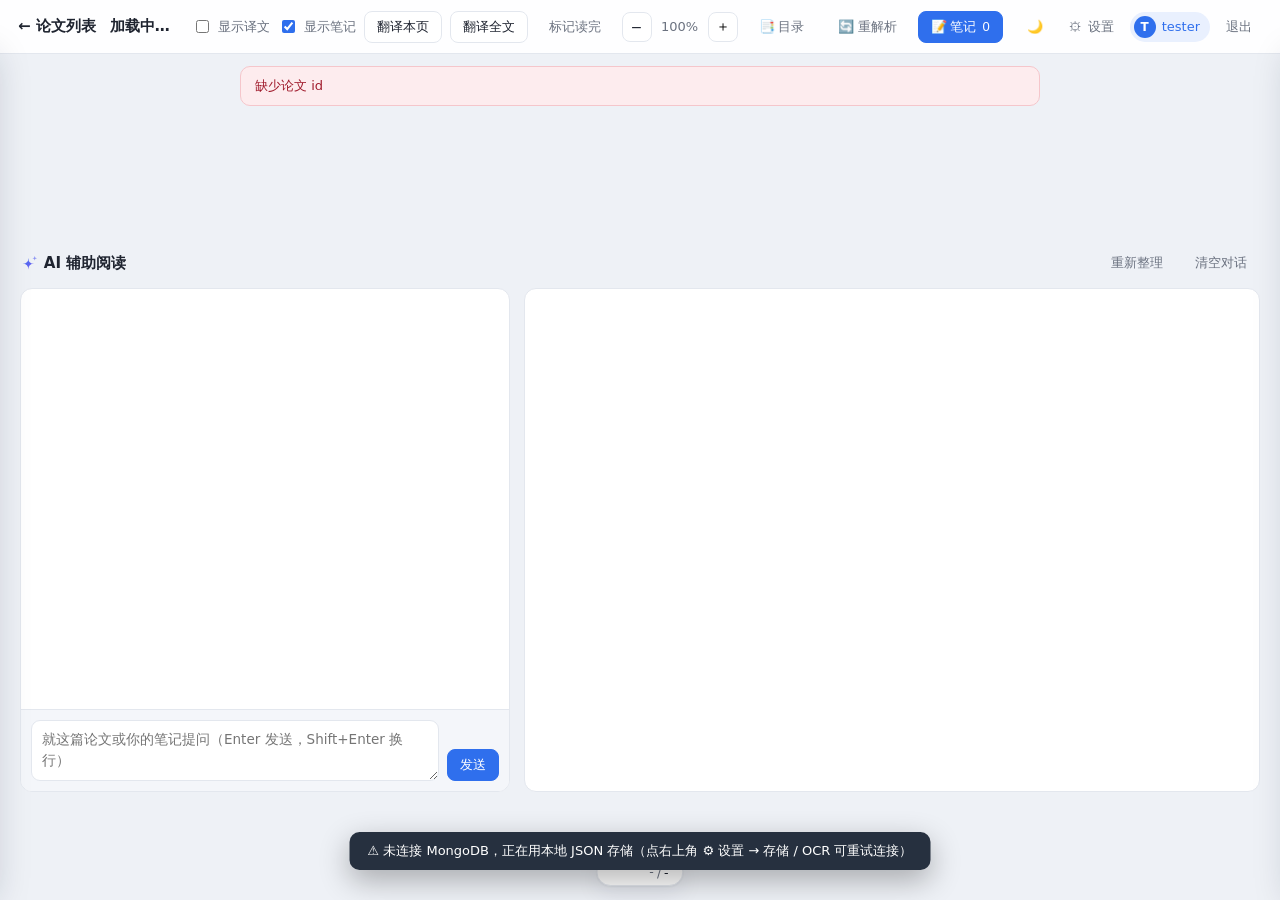
<file: paper-trans-to-html/frontend/_surya_check.html>
<!doctype html>
<html lang="zh-CN">
<head>
  <meta charset="utf-8">
  <meta name="viewport" content="width=device-width, initial-scale=1">
  <title>阅读论文</title>
  <link rel="stylesheet" href="css/style.css">
  <!-- 首屏先把主题套上：等 CSS/JS 加载完再切会闪一下白 -->
  <script>try{if(localStorage.getItem("paperReader.theme")==="dark")document.documentElement.classList.add("dark");}catch(e){}</script>
</head>
<body>
  <header class="topbar">
    <a class="brand" href="./">← 论文列表</a>
    <h1 class="doc-title" id="docTitle">加载中…</h1>
    <span class="share-badge" id="shareBadge" hidden></span>
    <div class="top-actions">
      <label class="chk"><input type="checkbox" id="chkShowZh"> 显示译文</label>
      <label class="chk"><input type="checkbox" id="chkShowNotes" checked> 显示笔记</label>
      <button class="btn" id="btnPageTrans" title="翻译当前页全部英文段落">翻译本页</button>
      <button class="btn" id="btnAllTrans" title="翻译全文(批量可取消)">翻译全文</button>
      <button class="btn ghost" id="btnFinished">标记读完</button>
      <span class="icon-btn" id="zoomOut" title="缩小">−</span>
      <span class="chk" id="zoomVal" style="min-width:40px;justify-content:center">100%</span>
      <button class="icon-btn" id="zoomIn" title="放大">＋</button>
      <button class="btn ghost" id="btnShare" hidden
              title="把这篇论文（连同笔记/高亮/译文/AI 整理）共享给别的账号">🔗 共享</button>
      <button class="btn ghost" id="btnToc" title="目录：优先用 PDF 自带书签，没有就让 LLM 从全文提取">📑 目录</button>
      <button class="btn ghost" id="btnReparse"
              title="用这篇论文的原始 PDF 重新解析版式（解析器升级/换了 OCR 后端后用；笔记、高亮、译文、进度都保留）">🔄 重解析</button>
      <input type="file" id="reparseFile" accept="application/pdf,.pdf" hidden>
      <button class="btn primary" id="btnNotes">📝 笔记 <span id="notesCount">0</span></button>
    </div>
  </header>

  <div class="notice" id="notice" hidden></div>
  <div class="trans-progress" id="transProgress" hidden>
    <div class="bar"><i id="tpBar"></i></div>
    <span id="tpText">0 / 0</span>
    <button class="cancel" id="tpCancel">取消</button>
  </div>

  <main class="reader-main" id="readerMain">
    <div class="pages" id="pages"></div>

    <!-- 页码：点数字→输页号→回车跳转（Esc 取消） -->
    <div class="pageind" id="pageInd" title="输入页码后按回车跳转 （Esc 取消）">
      <input class="pagein" id="pageIn" type="text" inputmode="numeric" maxlength="4"
             autocomplete="off" aria-label="输入页码跳转" placeholder="-">
      <span class="psep">/</span>
      <b id="pageTotal">-</b>
    </div>
  </main>

  <!-- 文末 · AI 辅助阅读：左边聊思路，右边是笔记整理（读到 ≥95% 自动整理一次）。
       放在 .reader-main 之外：它不需要为右侧批注栏留白，否则整理框会被挤得很窄。 -->
  <section class="ai-end" id="aiEnd">
    <div class="ai-in">
      <div class="ai-head">
        <b><i class="ai-mark" aria-hidden="true"></i>AI 辅助阅读</b>
        <span class="ai-sub" id="aiSub"></span>
        <span class="grow"></span>
        <button class="btn ghost" id="aiRegen" type="button" title="按当前笔记重新整理一次">重新整理</button>
        <button class="btn ghost" id="aiClear" type="button" title="只清掉对话，整理结果保留">清空对话</button>
      </div>
      <div class="ai-body" id="aiBody">
        <div class="ai-chat" id="aiChat">
          <div class="ai-msgs" id="aiMsgs"></div>
          <div class="ai-send">
            <textarea id="aiText" rows="2" spellcheck="false"
                      placeholder="就这篇论文或你的笔记提问（Enter 发送，Shift+Enter 换行）"></textarea>
            <button class="btn primary" id="aiSend" type="button">发送</button>
          </div>
        </div>
        <div class="ai-sum" id="aiSum"></div>
      </div>
    </div>
  </section>

  <!-- 左侧目录：PDF 自带书签直接用；没有书签时可用 LLM 读全文提取 -->
  <aside class="toc-panel" id="tocPanel">
    <div class="sp-head">
      <b>📑 目录</b>
      <span class="cnt" id="tocCount"></span>
      <button class="sp-close" id="tocClose" title="收起">×</button>
    </div>
    <div class="toc-list" id="tocList"></div>

    <!-- 目录旁的独立一块：AI 辅助阅读（靠分隔线隔开，与目录内容不是一个整体） -->
    <div class="toc-ai" id="tocAi">
      <div class="toc-ai-head">
        <b><i class="ai-mark" aria-hidden="true"></i>AI 辅助阅读</b>
        <span class="cnt" id="tocAiState"></span>
      </div>
      <div class="toc-ai-list" id="tocAiList"></div>
      <button class="toc-ai-go" id="tocAiGo" type="button">去文末看整理 / 聊一聊 →</button>
    </div>

    <div class="toc-foot" id="tocFoot"></div>
  </aside>

  <!-- 右侧“全部笔记”总览（笔记正文内嵌在正文句下方，这里只做一览/定位） -->
  <aside class="side-panel" id="side">
    <div class="sp-head">
      <b>📝 全部笔记</b>
      <span class="cnt" id="spCount"></span>
      <button class="sp-close" id="closeSide" title="收起">×</button>
    </div>
    <div class="sp-list" id="spList"></div>
  </aside>

  <!-- 选中句子后的浮动工具条（不显示选中内容预览，只放操作按钮） -->
  <div class="fbar" id="fbar" hidden>
    <button data-a="trans" id="fbTrans">翻译</button>
    <span class="sep"></span>
    <button data-a="hl" id="fbHl">标注</button>
    <button data-a="note" id="fbNote">笔记</button>
    <button data-a="copy" id="fbCopy">复制</button>
    <span class="sep"></span>
    <button data-a="close" id="fbClose" style="color:#9fb0c8">✕</button>
    <div class="hmenu" id="hmenu">
      <!-- 6 个色块由 JS 按调色盘渲染（前 3 个默认，后 3 个可自定义） -->
      <div class="swatches"></div>
      <div class="swedit">
        <span class="lbl">自定义</span>
        <input type="color" title="自定义颜色 1">
        <input type="color" title="自定义颜色 2">
        <input type="color" title="自定义颜色 3">
      </div>
      <button data-a="hlclear">清除高亮</button>
    </div>
  </div>

  <div id="toast"></div>
  
<script>
/* ===== 阅读器自检 stub（由 data/tmp/make_surya_check.py 生成，非生产代码） ===== */
(function () {
  // file:// 下没有后端：把 /api/doc/*/img/* 的图片地址改写到本地 demo 目录
  try {
    const proto = HTMLImageElement.prototype;
    const desc = Object.getOwnPropertyDescriptor(proto, "src");
    Object.defineProperty(proto, "src", {
      get() { return desc.get.call(this); },
      set(v) {
        v = String(v || "");
        const m = v.match(/^\/api\/doc\/[^/]+\/img\/(.+)$/);
        if (m) v = "_surya_demo/" + m[1];
        desc.set.call(this, v);
      },
    });
  } catch (e) { /* ignore */ }

  const DOC_DATA = {"num_pages": 3, "page_w": 612.0, "page_h": 792.0, "pages": [{"w": 612.0, "h": 792.0, "texts": [{"id": "p1b0", "kind": "header", "label": "PageHeader", "raw_label": "Page-Header", "x": 15.0, "y": 218.625, "w": 22.875, "h": 353.625, "text": "arXiv:2512.23675v2 [cs.LG] 31 Dec 2025", "math": [], "html": "arXiv:2512.23675v2 [cs.LG] 31 Dec 2025", "surya": true, "lines": [{"x": 15.0, "y": 218.625, "w": 22.875, "h": 353.625, "runs": [{"t": "arXiv:2512.23675v2 [cs.LG] 31 Dec 2025"}], "s": 9.04}], "size": 9.04, "line_h": 11.93}, {"id": "p1b1", "kind": "heading", "label": "SectionHeader", "raw_label": "Section-Header", "x": 146.25, "y": 112.5, "w": 316.5, "h": 18.75, "text": "End-to-End Test-Time Training for Long Context", "math": [], "html": "<h1>End-to-End Test-Time Training for Long Context<\/h1>", "surya": true, "lines": [{"x": 146.25, "y": 112.5, "w": 316.5, "h": 18.75, "runs": [{"t": "End-to-End Test-Time Training for Long Context"}], "s": 14.89}], "level": 1, "size": 14.89, "line_h": 18.61}, {"id": "p1b2", "kind": "text", "label": "Text", "raw_label": "Text", "x": 108.375, "y": 148.875, "w": 393.375, "h": 42.375, "text": "Arnuv Tandon*1,3, Karan Dalal*1,4, Xinhao Li*5, Daniel Koceja*3, Marcel Rød*3, Sam Buchanan4, Xiaolong Wang5, Jure Leskovec3, Sanmi Koyejo3, Tatsunori Hashimoto3, Carlos Guestrin3, Jed McCaleb1, Yejin Choi2, Yu Sun*2,3", "math": [], "html": "<p>Arnuv Tandon<sup>*1,3<\/sup>, Karan Dalal<sup>*1,4<\/sup>, Xinhao Li<sup>*5<\/sup>, Daniel Koceja<sup>*3<\/sup>, Marcel Rød<sup>*3<\/sup>, Sam Buchanan<sup>4<\/sup>, Xiaolong Wang<sup>5<\/sup>, Jure Leskovec<sup>3<\/sup>, Sanmi Koyejo<sup>3<\/sup>, Tatsunori Hashimoto<sup>3<\/sup>, Carlos Guestrin<sup>3<\/sup>, Jed McCaleb<sup>1<\/sup>, Yejin Choi<sup>2<\/sup>, Yu Sun<sup>*2,3<\/sup><\/p>", "surya": true, "lines": [{"x": 108.375, "y": 148.875, "w": 393.375, "h": 42.375, "runs": [{"t": "Arnuv Tandon"}, {"t": "*1,3", "up": true}, {"t": ", Karan Dalal"}, {"t": "*1,4", "up": true}, {"t": ", Xinhao Li"}, {"t": "*5", "up": true}, {"t": ", Daniel Koceja"}, {"t": "*3", "up": true}, {"t": ", Marcel Rød"}, {"t": "*3", "up": true}, {"t": ", Sam Buchanan"}, {"t": "4", "up": true}, {"t": ", Xiaolong Wang"}, {"t": "5", "up": true}, {"t": ", Jure Leskovec"}, {"t": "3", "up": true}, {"t": ", Sanmi Koyejo"}, {"t": "3", "up": true}, {"t": ", Tatsunori Hashimoto"}, {"t": "3", "up": true}, {"t": ", Carlos Guestrin"}, {"t": "3", "up": true}, {"t": ", Jed McCaleb"}, {"t": "1", "up": true}, {"t": ", Yejin Choi"}, {"t": "2", "up": true}, {"t": ", Yu Sun"}, {"t": "*2,3", "up": true}], "s": 9.55}], "size": 9.55, "line_h": 13.56}, {"id": "p1b3", "kind": "text", "label": "Text", "raw_label": "Text", "x": 122.625, "y": 190.125, "w": 361.5, "h": 16.5, "text": "1 Astera Institute 2 NVIDIA 3 Stanford University 4 UC Berkeley 5 UC San Diego", "math": [], "html": "<p><sup>1<\/sup> Astera Institute    <sup>2<\/sup> NVIDIA    <sup>3<\/sup> Stanford University    <sup>4<\/sup> UC Berkeley    <sup>5<\/sup> UC San Diego<\/p>", "surya": true, "lines": [{"x": 122.625, "y": 190.125, "w": 361.5, "h": 16.5, "runs": [{"t": "1", "up": true}, {"t": " Astera Institute "}, {"t": "2", "up": true}, {"t": " NVIDIA "}, {"t": "3", "up": true}, {"t": " Stanford University "}, {"t": "4", "up": true}, {"t": " UC Berkeley "}, {"t": "5", "up": true}, {"t": " UC San Diego"}], "s": 9.55}], "size": 9.55, "line_h": 13.56}, {"id": "p1b4", "kind": "heading", "label": "SectionHeader", "raw_label": "Section-Header", "x": 283.5, "y": 232.875, "w": 41.625, "h": 12.375, "text": "Abstract", "math": [], "html": "<h2>Abstract<\/h2>", "surya": true, "lines": [{"x": 283.5, "y": 232.875, "w": 41.625, "h": 12.375, "runs": [{"t": "Abstract"}], "s": 12.53}], "level": 2, "size": 12.53, "line_h": 15.66}, {"id": "p1b5", "kind": "text", "label": "Text", "raw_label": "Text", "x": 110.25, "y": 247.875, "w": 391.5, "h": 135.0, "text": "We formulate long-context language modeling as a problem in continual learning rather than architecture design. Under this formulation, we only use a standard architecture – a Transformer with sliding-window attention. However, our model continues learning at test time via next-token prediction on the given context, compressing the context it reads into its weights. In addition, we improve the model’s initialization for learning at test time via meta-learning at training time. Overall, our method, a form of Test-Time Training (TTT), is End-to-End (E2E) both at test time (via next-token prediction) and training time (via meta-learning), in contrast to previous forms. We conduct extensive experiments with a focus on scaling properties. In particular, for 3B models trained with 164B tokens, our method (TTT-E2E) scales with context length in the same way as Transformer with full attention, while others, such as Mamba 2 and Gated DeltaNet, do not. However, similar to RNNs, TTT-E2E has constant inference latency regardless of context length, making it 2.7× faster than full attention for 128K context. Our code is publicly available.", "math": [], "html": "<p>We formulate long-context language modeling as a problem in continual learning rather than architecture design. Under this formulation, we only use a standard architecture – a Transformer with sliding-window attention. However, our model continues learning at test time via next-token prediction on the given context, compressing the context it reads into its weights. In addition, we improve the model’s initialization for learning at test time via meta-learning at training time. Overall, our method, a form of Test-Time Training (TTT), is End-to-End (E2E) both at test time (via next-token prediction) and training time (via meta-learning), in contrast to previous forms. We conduct extensive experiments with a focus on scaling properties. In particular, for 3B models trained with 164B tokens, our method (TTT-E2E) scales with context length in the same way as Transformer with full attention, while others, such as Mamba 2 and Gated DeltaNet, do not. However, similar to RNNs, TTT-E2E has constant inference latency regardless of context length, making it 2.7× faster than full attention for 128K context. Our <a href=\"#\">code<\/a> is publicly available.<\/p>", "surya": true, "lines": [{"x": 110.25, "y": 247.875, "w": 391.5, "h": 135.0, "runs": [{"t": "We formulate long-context language modeling as a problem in continual learning rather than architecture design. Under this formulation, we only use a standard architecture – a Transformer with sliding-window attention. However, our model continues learning at test time via next-token prediction on the given context, compressing the context it reads into its weights. In addition, we improve the model’s initialization for learning at test time via meta-learning at training time. Overall, our method, a form of Test-Time Training (TTT), is End-to-End (E2E) both at test time (via next-token prediction) and training time (via meta-learning), in contrast to previous forms. We conduct extensive experiments with a focus on scaling properties. In particular, for 3B models trained with 164B tokens, our method (TTT-E2E) scales with context length in the same way as Transformer with full attention, while others, such as Mamba 2 and Gated DeltaNet, do not. However, similar to RNNs, TTT-E2E has constant inference latency regardless of context length, making it 2.7× faster than full attention for 128K context. Our code is publicly available."}], "s": 7.43}], "size": 7.43, "line_h": 10.55}, {"id": "p1b7", "kind": "caption", "label": "Caption", "raw_label": "Caption", "x": 85.875, "y": 579.75, "w": 441.75, "h": 79.875, "text": "Figure 1. Scaling with context length, in terms of test loss (left) and latency (right). Left: Our method (TTT-E2E) turns the worst line (green) into the best (blue) at 128K context length. Loss \\Delta (↓), the y-value, is computed as (loss of the reported method) – (loss of Transformer with full attention), so loss \\Delta of full attention itself (orange) is the flat line at y = 0. While other methods produce worse loss \\Delta in longer context, TTT-E2E maintains the same advantage over full attention. All models have 3B parameters and are trained with 164B tokens. Right: Similar to SWA and the RNN baselines, TTT-E2E has constant inference latency regardless of context length, making it 2.7× faster than full attention for 128K context on an H100.", "math": [{"a": 195, "b": 201, "latex": "\\Delta"}, {"a": 211, "b": 212, "latex": "y"}, {"a": 318, "b": 324, "latex": "\\Delta"}, {"a": 379, "b": 384, "latex": "y = 0"}, {"a": 425, "b": 431, "latex": "\\Delta"}], "html": "<p>Figure 1. Scaling with context length, in terms of test loss (left) and latency (right). <b>Left:<\/b> Our method (TTT-E2E) turns the worst line (green) into the best (blue) at 128K context length. Loss <math>\\Delta<\/math> (↓), the <math>y<\/math>-value, is computed as (loss of the reported method) – (loss of Transformer with full attention), so loss <math>\\Delta<\/math> of full attention itself (orange) is the flat line at <math>y = 0<\/math>. While other methods produce worse loss <math>\\Delta<\/math> in longer context, TTT-E2E maintains the same advantage over full attention. All models have 3B parameters and are trained with 164B tokens. <b>Right:<\/b> Similar to SWA and the RNN baselines, TTT-E2E has constant inference latency regardless of context length, making it 2.7× faster than full attention for 128K context on an H100.<\/p>", "surya": true, "lines": [{"x": 85.875, "y": 579.75, "w": 441.75, "h": 79.875, "runs": [{"t": "Figure 1. Scaling with context length, in terms of test loss (left) and latency (right). "}, {"t": "Left:", "b": true}, {"t": " Our method (TTT-E2E) turns the worst line (green) into the best (blue) at 128K context length. Loss \\Delta (↓), the y-value, is computed as (loss of the reported method) – (loss of Transformer with full attention), so loss \\Delta of full attention itself (orange) is the flat line at y = 0. While other methods produce worse loss \\Delta in longer context, TTT-E2E maintains the same advantage over full attention. All models have 3B parameters and are trained with 164B tokens. "}, {"t": "Right:", "b": true}, {"t": " Similar to SWA and the RNN baselines, TTT-E2E has constant inference latency regardless of context length, making it 2.7× faster than full attention for 128K context on an H100."}], "s": 7.46}], "size": 7.46, "line_h": 9.84}, {"id": "p1b8", "kind": "footnote", "label": "Footnote", "raw_label": "Footnote", "x": 85.875, "y": 672.375, "w": 337.875, "h": 22.875, "text": "* Core contributors. See statement of contributions before references.\nCorrespondence to: arnuv@stanford.edu, kdalal@berkeley.edu, yusun@cs.stanford.edu.", "math": [], "html": "<p><sup>*<\/sup> Core contributors. See statement of contributions before references.<br/>\n  Correspondence to: <a href=\"mailto:arnuv@stanford.edu\">arnuv@stanford.edu<\/a>, <a href=\"mailto:kdalal@berkeley.edu\">kdalal@berkeley.edu<\/a>, <a href=\"mailto:yusun@cs.stanford.edu\">yusun@cs.stanford.edu<\/a>.<\/p>", "surya": true, "lines": [{"x": 85.875, "y": 672.375, "w": 337.875, "h": 22.875, "runs": [{"t": "*", "up": true}, {"t": " Core contributors. See statement of contributions before references.\nCorrespondence to: arnuv@stanford.edu, kdalal@berkeley.edu, yusun@cs.stanford.edu."}], "s": 7.76}], "size": 7.76, "line_h": 10.25}, {"id": "p1b9", "kind": "footer", "label": "PageFooter", "raw_label": "Page-Footer", "x": 298.875, "y": 718.875, "w": 11.625, "h": 15.0, "text": "1", "math": [], "html": "1", "surya": true, "lines": [{"x": 298.875, "y": 718.875, "w": 11.625, "h": 15.0, "runs": [{"t": "1"}], "s": 9.04}], "size": 9.04, "line_h": 11.93}, {"id": "p1b10", "kind": "table", "label": "Table", "raw_label": "Table", "x": 112.5, "y": 645.0, "w": 375.0, "h": 41.25, "text": "Method | Loss\nTTT-E2E | 1.23", "math": [], "html": "<table><tr><th>Method<\/th><th>Loss<\/th><\/tr><tr><td>TTT-E2E<\/td><td>1.23<\/td><\/tr><\/table>", "surya": true, "lines": [{"x": 112.5, "y": 645.0, "w": 375.0, "h": 41.25, "runs": [{"t": "Method | Loss\nTTT-E2E | 1.23"}], "s": 9.76}], "size": 9.76, "line_h": 12.68}], "images": [{"x": 93.0, "y": 400.5, "w": 422.25, "h": 166.125, "file": "test_p001_b006_Figure.png", "source": "surya", "class_name": "Figure", "cache_key": "3945c695ff3f"}], "text": "arXiv:2512.23675v2 [cs.LG] 31 Dec 2025\n\nEnd-to-End Test-Time Training for Long Context\n\nArnuv Tandon*1,3, Karan Dalal*1,4, Xinhao Li*5, Daniel Koceja*3, Marcel Rød*3, Sam Buchanan4, Xiaolong Wang5, Jure Leskovec3, Sanmi Koyejo3, Tatsunori Hashimoto3, Carlos Guestrin3, Jed McCaleb1, Yejin Choi2, Yu Sun*2,3\n\n1 Astera Institute 2 NVIDIA 3 Stanford University 4 UC Berkeley 5 UC San Diego\n\nAbstract\n\nWe formulate long-context language modeling as a problem in continual learning rather than architecture design. Under this formulation, we only use a standard architecture – a Transformer with sliding-window attention. However, our model continues learning at test time via next-token prediction on the given context, compressing the context it reads into its weights. In addition, we improve the model’s initialization for learning at test time via meta-learning at training time. Overall, our method, a form of Test-Time Training (TTT), is End-to-End (E2E) both at test time (via next-token prediction) and training time (via meta-learning), in contrast to previous forms. We conduct extensive experiments with a focus on scaling properties. In particular, for 3B models trained with 164B tokens, our method (TTT-E2E) scales with context length in the same way as Transformer with full attention, while others, such as Mamba 2 and Gated DeltaNet, do not. However, similar to RNNs, TTT-E2E has constant inference latency regardless of context length, making it 2.7× faster than full attention for 128K context. Our code is publicly available.\n\nFigure 1. Scaling with context length, in terms of test loss (left) and latency (right). Left: Our method (TTT-E2E) turns the worst line (green) into the best (blue) at 128K context length. Loss \\Delta (↓), the y-value, is computed as (loss of the reported method) – (loss of Transformer with full attention), so loss \\Delta of full attention itself (orange) is the flat line at y = 0. While other methods produce worse loss \\Delta in longer context, TTT-E2E maintains the same advantage over full attention. All models have 3B parameters and are trained with 164B tokens. Right: Similar to SWA and the RNN baselines, TTT-E2E has constant inference latency regardless of context length, making it 2.7× faster than full attention for 128K context on an H100.\n\n* Core contributors. See statement of contributions before references.\nCorrespondence to: arnuv@stanford.edu, kdalal@berkeley.edu, yusun@cs.stanford.edu.\n\n1\n\nMethod | Loss\nTTT-E2E | 1.23"}, {"w": 612.0, "h": 792.0, "texts": [{"id": "p2b0", "kind": "heading", "label": "SectionHeader", "raw_label": "Section-Header", "x": 86.625, "y": 86.25, "w": 111.75, "h": 16.5, "text": "1 Introduction", "math": [], "html": "<h1>1 Introduction<\/h1>", "surya": true, "lines": [{"x": 86.625, "y": 86.25, "w": 111.75, "h": 16.5, "runs": [{"t": "1 Introduction"}], "s": 12.98}], "level": 1, "size": 12.98, "line_h": 16.22}, {"id": "p2b1", "kind": "text", "label": "Text", "raw_label": "Text", "x": 86.625, "y": 112.5, "w": 438.375, "h": 49.5, "text": "Humans are able to improve themselves with more experience throughout their lives, despite their imperfect recall of the exact details. Consider your first lecture in machine learning: You might not recall the instructor's first word during the lecture, but the intuition you learned is probably helping you understand this paper, even if that lecture happened years ago.", "math": [], "html": "<p>Humans are able to improve themselves with more experience throughout their lives, despite their imperfect recall of the exact details. Consider your first lecture in machine learning: You might not recall the instructor's first word during the lecture, but the intuition you learned is probably helping you understand this paper, even if that lecture happened years ago.<\/p>", "surya": true, "lines": [{"x": 86.625, "y": 112.5, "w": 438.375, "h": 49.5, "runs": [{"t": "Humans are able to improve themselves with more experience throughout their lives, despite their imperfect recall of the exact details. Consider your first lecture in machine learning: You might not recall the instructor's first word during the lecture, but the intuition you learned is probably helping you understand this paper, even if that lecture happened years ago."}], "s": 8.35}], "size": 8.35, "line_h": 11.86}, {"id": "p2b2", "kind": "text", "label": "Text", "raw_label": "Text", "x": 86.625, "y": 166.125, "w": 438.375, "h": 60.75, "text": "On the other hand, Transformers with self-attention still struggle to efficiently process long context equivalent to years of human experience, in part because they are designed for nearly lossless recall. Self-attention over the full context, also known as full attention, must scan through the keys and values of all previous tokens for every new token. As a consequence, it readily attends to every detail, but its cost per token grows linearly with context length and quickly becomes prohibitive.", "math": [], "html": "<p>On the other hand, Transformers with self-attention still struggle to efficiently process long context equivalent to years of human experience, in part because they are designed for nearly lossless recall. Self-attention over the full context, also known as full attention, must scan through the keys and values of all previous tokens for every new token. As a consequence, it readily attends to every detail, but its cost per token grows linearly with context length and quickly becomes prohibitive.<\/p>", "surya": true, "lines": [{"x": 86.625, "y": 166.125, "w": 438.375, "h": 60.75, "runs": [{"t": "On the other hand, Transformers with self-attention still struggle to efficiently process long context equivalent to years of human experience, in part because they are designed for nearly lossless recall. Self-attention over the full context, also known as full attention, must scan through the keys and values of all previous tokens for every new token. As a consequence, it readily attends to every detail, but its cost per token grows linearly with context length and quickly becomes prohibitive."}], "s": 7.97}], "size": 7.97, "line_h": 11.32}, {"id": "p2b3", "kind": "text", "label": "Text", "raw_label": "Text", "x": 86.625, "y": 231.0, "w": 438.375, "h": 61.875, "text": "As an alternative to Transformers, RNNs such as Mamba 2 [32] and Gated DeltaNet [104] have constant cost per token, but become less effective in longer context, as shown in Figure 1. Some modern architectures approximate full attention with a sliding window [1, 107], or stack attention and RNN layers together [91, 11]. However, these techniques are still less effective than full attention in using longer context to achieve better performance in language modeling.", "math": [], "html": "<p>As an alternative to Transformers, RNNs such as Mamba 2 [32] and Gated DeltaNet [104] have constant cost per token, but become less effective in longer context, as shown in Figure 1. Some modern architectures approximate full attention with a sliding window [1, 107], or stack attention and RNN layers together [91, 11]. However, these techniques are still less effective than full attention in using longer context to achieve better performance in language modeling.<\/p>", "surya": true, "lines": [{"x": 86.625, "y": 231.0, "w": 438.375, "h": 61.875, "runs": [{"t": "As an alternative to Transformers, RNNs such as Mamba 2 [32] and Gated DeltaNet [104] have constant cost per token, but become less effective in longer context, as shown in Figure 1. Some modern architectures approximate full attention with a sliding window [1, 107], or stack attention and RNN layers together [91, 11]. However, these techniques are still less effective than full attention in using longer context to achieve better performance in language modeling."}], "s": 8.32}], "size": 8.32, "line_h": 11.82}, {"id": "p2b4", "kind": "text", "label": "Text", "raw_label": "Text", "x": 86.625, "y": 296.25, "w": 438.375, "h": 85.875, "text": "How can we design an effective method for language modeling with only constant cost per token? Specifically, how can we achieve better performance in longer context without recalling every detail, as in the opening example? The key mechanism is compression. For example, humans compress a massive amount of experience into their brains, which preserve the important information while leaving out many details. For language models, training with next-token prediction also compresses a massive amount of data into their weights. So what if we just continue training the language model at test time via next-token prediction on the given context?", "math": [], "html": "<p>How can we design an effective method for language modeling with only constant cost per token? Specifically, how can we achieve better performance in longer context without recalling every detail, as in the opening example? The key mechanism is compression. For example, humans compress a massive amount of experience into their brains, which preserve the important information while leaving out many details. For language models, training with next-token prediction also compresses a massive amount of data into their weights. So what if we just continue training the language model at test time via next-token prediction on the given context?<\/p>", "surya": true, "lines": [{"x": 86.625, "y": 296.25, "w": 438.375, "h": 85.875, "runs": [{"t": "How can we design an effective method for language modeling with only constant cost per token? Specifically, how can we achieve better performance in longer context without recalling every detail, as in the opening example? The key mechanism is compression. For example, humans compress a massive amount of experience into their brains, which preserve the important information while leaving out many details. For language models, training with next-token prediction also compresses a massive amount of data into their weights. So what if we just continue training the language model at test time via next-token prediction on the given context?"}], "s": 8.35}], "size": 8.35, "line_h": 11.86}, {"id": "p2b5", "kind": "text", "label": "Text", "raw_label": "Text", "x": 86.625, "y": 386.25, "w": 438.375, "h": 85.5, "text": "This form of Test-Time Training (TTT), similar to an old idea known as dynamic evaluation [72, 60], still has a missing piece: At training time, we were optimizing the model for its loss out of the box, not for its loss after TTT. To resolve this mismatch, we prepare the model's initialization for TTT via meta-learning [38, 79, 58] instead of standard pre-training. Specifically, each training sequence is first treated as if it were a test sequence, so we perform TTT on it in the inner loop. Then we average the loss after TTT over many independent training sequences, and optimize this average w.r.t. the model's initialization for TTT through gradients of gradients in the outer loop [71, 3, 27].", "math": [], "html": "<p>This form of Test-Time Training (TTT), similar to an old idea known as dynamic evaluation [72, 60], still has a missing piece: At training time, we were optimizing the model for its loss out of the box, not for its loss after TTT. To resolve this mismatch, we prepare the model's initialization for TTT via meta-learning [38, 79, 58] instead of standard pre-training. Specifically, each training sequence is first treated as if it were a test sequence, so we perform TTT on it in the inner loop. Then we average the loss after TTT over many independent training sequences, and optimize this average w.r.t. the model's initialization for TTT through gradients of gradients in the outer loop [71, 3, 27].<\/p>", "surya": true, "lines": [{"x": 86.625, "y": 386.25, "w": 438.375, "h": 85.5, "runs": [{"t": "This form of Test-Time Training (TTT), similar to an old idea known as dynamic evaluation [72, 60], still has a missing piece: At training time, we were optimizing the model for its loss out of the box, not for its loss after TTT. To resolve this mismatch, we prepare the model's initialization for TTT via meta-learning [38, 79, 58] instead of standard pre-training. Specifically, each training sequence is first treated as if it were a test sequence, so we perform TTT on it in the inner loop. Then we average the loss after TTT over many independent training sequences, and optimize this average w.r.t. the model's initialization for TTT through gradients of gradients in the outer loop [71, 3, 27]."}], "s": 7.98}], "size": 7.98, "line_h": 11.33}, {"id": "p2b6", "kind": "text", "label": "Text", "raw_label": "Text", "x": 86.625, "y": 475.125, "w": 438.375, "h": 62.25, "text": "In summary, our method is end-to-end in two ways. Our inner loop directly optimizes the next-token prediction loss at the end of the network, in contrast to prior work on long-context TTT [86, 110]; Subsection 2.4 explains this difference through an alternative derivation of our method. Moreover, our outer loop directly optimizes the final loss after TTT, in contrast to dynamic evaluation [72, 60], as discussed. Our key results are highlighted in Figure 1, with the rest presented in Section 3.", "math": [], "html": "<p>In summary, our method is end-to-end in two ways. Our inner loop directly optimizes the next-token prediction loss at the end of the network, in contrast to prior work on long-context TTT [86, 110]; Subsection 2.4 explains this difference through an alternative derivation of our method. Moreover, our outer loop directly optimizes the final loss after TTT, in contrast to dynamic evaluation [72, 60], as discussed. Our key results are highlighted in Figure 1, with the rest presented in Section 3.<\/p>", "surya": true, "lines": [{"x": 86.625, "y": 475.125, "w": 438.375, "h": 62.25, "runs": [{"t": "In summary, our method is end-to-end in two ways. Our inner loop directly optimizes the next-token prediction loss at the end of the network, in contrast to prior work on long-context TTT [86, 110]; Subsection 2.4 explains this difference through an alternative derivation of our method. Moreover, our outer loop directly optimizes the final loss after TTT, in contrast to dynamic evaluation [72, 60], as discussed. Our key results are highlighted in Figure 1, with the rest presented in Section 3."}], "s": 8.08}], "size": 8.08, "line_h": 11.48}, {"id": "p2b7", "kind": "text", "label": "Text", "raw_label": "Text", "x": 86.625, "y": 541.5, "w": 438.375, "h": 49.125, "text": "The conceptual framework of TTT has a long history with many applications beyond long context, and many forms without meta-learning [85, 12, 45, 2]. Our work is also inspired by the literature on fast weights [38, 79, 77, 49], especially [17] by Clark et al., which shares our high-level approach. Section 4 discusses related work in detail.", "math": [], "html": "<p>The conceptual framework of TTT has a long history with many applications beyond long context, and many forms without meta-learning [85, 12, 45, 2]. Our work is also inspired by the literature on fast weights [38, 79, 77, 49], especially [17] by Clark et al., which shares our high-level approach. Section 4 discusses related work in detail.<\/p>", "surya": true, "lines": [{"x": 86.625, "y": 541.5, "w": 438.375, "h": 49.125, "runs": [{"t": "The conceptual framework of TTT has a long history with many applications beyond long context, and many forms without meta-learning [85, 12, 45, 2]. Our work is also inspired by the literature on fast weights [38, 79, 77, 49], especially [17] by Clark et al., which shares our high-level approach. Section 4 discusses related work in detail."}], "s": 8.68}], "size": 8.68, "line_h": 12.32}, {"id": "p2b8", "kind": "heading", "label": "SectionHeader", "raw_label": "Section-Header", "x": 86.625, "y": 608.25, "w": 78.75, "h": 15.75, "text": "2 Method", "math": [], "html": "<h1>2 Method<\/h1>", "surya": true, "lines": [{"x": 86.625, "y": 608.25, "w": 78.75, "h": 15.75, "runs": [{"t": "2 Method"}], "s": 12.98}], "level": 1, "size": 12.98, "line_h": 16.22}, {"id": "p2b9", "kind": "text", "label": "Text", "raw_label": "Text", "x": 86.625, "y": 632.625, "w": 420.375, "h": 14.25, "text": "Consider the standard task of next-token prediction, which consists of two phases at test time:", "math": [], "html": "<p>Consider the standard task of next-token prediction, which consists of two phases at test time:<\/p>", "surya": true, "lines": [{"x": 86.625, "y": 632.625, "w": 420.375, "h": 14.25, "runs": [{"t": "Consider the standard task of next-token prediction, which consists of two phases at test time:"}], "s": 8.67}], "size": 8.67, "line_h": 12.31}, {"id": "p2b10", "kind": "list", "label": "ListGroup", "raw_label": "List-Group", "x": 101.625, "y": 647.625, "w": 423.375, "h": 41.25, "text": "• Prefill: conditioning on T + 1 given tokens x_0, x_1, \\dots, x_T, where x_0 is the Beginning of Sequence (<\\text{BOS}>) token.\n• Decode: predicting a distribution \\hat{p}_{T+1} over all possible instantiations of the next token.", "math": [{"a": 27, "b": 32, "latex": "T + 1"}, {"a": 46, "b": 66, "latex": "x_0, x_1, \\dots, x_T"}, {"a": 74, "b": 77, "latex": "x_0"}, {"a": 108, "b": 120, "latex": "<\\text{BOS}>"}, {"a": 165, "b": 178, "latex": "\\hat{p}_{T+1}"}], "html": "<ul><li>• Prefill: conditioning on <math>T + 1<\/math> given tokens <math>x_0, x_1, \\dots, x_T<\/math>, where <math>x_0<\/math> is the Beginning of Sequence (<math>&lt;\\text{BOS}&gt;<\/math>) token.<\/li><li>• Decode: predicting a distribution <math>\\hat{p}_{T+1}<\/math> over all possible instantiations of the next token.<\/li><\/ul>", "surya": true, "lines": [{"x": 101.625, "y": 647.625, "w": 423.375, "h": 41.25, "runs": [{"t": "• Prefill: conditioning on T + 1 given tokens x_0, x_1, \\dots, x_T, where x_0 is the Beginning of Sequence (<\\text{BOS}>) token.\n• Decode: predicting a distribution \\hat{p}_{T+1} over all possible instantiations of the next token."}], "s": 8.95}], "size": 8.95, "line_h": 12.71}, {"id": "p2b11", "kind": "text", "label": "Text", "raw_label": "Text", "x": 86.625, "y": 689.625, "w": 435.0, "h": 15.0, "text": "The test loss is then \\text{CE}(\\hat{p}_{T+1}, x_{T+1}), where \\text{CE} is the cross entropy and x_{T+1} is generated by nature.", "math": [{"a": 22, "b": 55, "latex": "\\text{CE}(\\hat{p}_{T+1}, x_{T+1})"}, {"a": 63, "b": 72, "latex": "\\text{CE}"}, {"a": 98, "b": 105, "latex": "x_{T+1}"}], "html": "<p>The test loss is then <math>\\text{CE}(\\hat{p}_{T+1}, x_{T+1})<\/math>, where <math>\\text{CE}<\/math> is the cross entropy and <math>x_{T+1}<\/math> is generated by nature.<\/p>", "surya": true, "lines": [{"x": 86.625, "y": 689.625, "w": 435.0, "h": 15.0, "runs": [{"t": "The test loss is then \\text{CE}(\\hat{p}_{T+1}, x_{T+1}), where \\text{CE} is the cross entropy and x_{T+1} is generated by nature."}], "s": 7.77}], "size": 7.77, "line_h": 11.03}, {"id": "p2b12", "kind": "footer", "label": "PageFooter", "raw_label": "Page-Footer", "x": 299.25, "y": 720.75, "w": 11.625, "h": 13.125, "text": "2", "math": [], "html": "<p>2<\/p>", "surya": true, "lines": [{"x": 299.25, "y": 720.75, "w": 11.625, "h": 13.125, "runs": [{"t": "2"}], "s": 7.88}], "size": 7.88, "line_h": 10.4}], "images": [], "text": "1 Introduction\n\nHumans are able to improve themselves with more experience throughout their lives, despite their imperfect recall of the exact details. Consider your first lecture in machine learning: You might not recall the instructor's first word during the lecture, but the intuition you learned is probably helping you understand this paper, even if that lecture happened years ago.\n\nOn the other hand, Transformers with self-attention still struggle to efficiently process long context equivalent to years of human experience, in part because they are designed for nearly lossless recall. Self-attention over the full context, also known as full attention, must scan through the keys and values of all previous tokens for every new token. As a consequence, it readily attends to every detail, but its cost per token grows linearly with context length and quickly becomes prohibitive.\n\nAs an alternative to Transformers, RNNs such as Mamba 2 [32] and Gated DeltaNet [104] have constant cost per token, but become less effective in longer context, as shown in Figure 1. Some modern architectures approximate full attention with a sliding window [1, 107], or stack attention and RNN layers together [91, 11]. However, these techniques are still less effective than full attention in using longer context to achieve better performance in language modeling.\n\nHow can we design an effective method for language modeling with only constant cost per token? Specifically, how can we achieve better performance in longer context without recalling every detail, as in the opening example? The key mechanism is compression. For example, humans compress a massive amount of experience into their brains, which preserve the important information while leaving out many details. For language models, training with next-token prediction also compresses a massive amount of data into their weights. So what if we just continue training the language model at test time via next-token prediction on the given context?\n\nThis form of Test-Time Training (TTT), similar to an old idea known as dynamic evaluation [72, 60], still has a missing piece: At training time, we were optimizing the model for its loss out of the box, not for its loss after TTT. To resolve this mismatch, we prepare the model's initialization for TTT via meta-learning [38, 79, 58] instead of standard pre-training. Specifically, each training sequence is first treated as if it were a test sequence, so we perform TTT on it in the inner loop. Then we average the loss after TTT over many independent training sequences, and optimize this average w.r.t. the model's initialization for TTT through gradients of gradients in the outer loop [71, 3, 27].\n\nIn summary, our method is end-to-end in two ways. Our inner loop directly optimizes the next-token prediction loss at the end of the network, in contrast to prior work on long-context TTT [86, 110]; Subsection 2.4 explains this difference through an alternative derivation of our method. Moreover, our outer loop directly optimizes the final loss after TTT, in contrast to dynamic evaluation [72, 60], as discussed. Our key results are highlighted in Figure 1, with the rest presented in Section 3.\n\nThe conceptual framework of TTT has a long history with many applications beyond long context, and many forms without meta-learning [85, 12, 45, 2]. Our work is also inspired by the literature on fast weights [38, 79, 77, 49], especially [17] by Clark et al., which shares our high-level approach. Section 4 discusses related work in detail.\n\n2 Method\n\nConsider the standard task of next-token prediction, which consists of two phases at test time:\n\n• Prefill: conditioning on T + 1 given tokens x_0, x_1, \\dots, x_T, where x_0 is the Beginning of Sequence (<\\text{BOS}>) token.\n• Decode: predicting a distribution \\hat{p}_{T+1} over all possible instantiations of the next token.\n\nThe test loss is then \\text{CE}(\\hat{p}_{T+1}, x_{T+1}), where \\text{CE} is the cross entropy and x_{T+1} is generated by nature.\n\n2"}, {"w": 612.0, "h": 792.0, "texts": [{"id": "p3b1", "kind": "caption", "label": "Caption", "raw_label": "Caption", "x": 86.625, "y": 261.375, "w": 441.0, "h": 80.625, "text": "Figure 2. Toy example. Left: Given x_1 and x_2 as context, we want to predict the unknown x_3. Our toy baseline, a Transformer without self-attention (using only the upward arrows), is effectively a bigram since it has no memory of x_1. TTT (using all the arrows) first tries to predict x_2 from x_1 as an exercise: It computes the loss \\ell_2 between x_2 and the prediction \\hat{p}_2, then takes a gradient step on \\ell_2. Now information of x_1 is stored in the updated MLPs (blue). Right: Token-level test loss \\ell_t for various methods in our toy example, as discussed in Subsection 2.2, except for TTT-E2E b = 16 discussed in Subsection 2.3. In particular, TTT-E2E b = 1 turns the green line (our toy baseline) into the blue line, which performs almost as well as orange (using full attention).", "math": [{"a": 35, "b": 38, "latex": "x_1"}, {"a": 43, "b": 46, "latex": "x_2"}, {"a": 90, "b": 93, "latex": "x_3"}, {"a": 232, "b": 235, "latex": "x_1"}, {"a": 287, "b": 290, "latex": "x_2"}, {"a": 296, "b": 299, "latex": "x_1"}, {"a": 337, "b": 343, "latex": "\\ell_2"}, {"a": 352, "b": 355, "latex": "x_2"}, {"a": 375, "b": 384, "latex": "\\hat{p}_2"}, {"a": 416, "b": 422, "latex": "\\ell_2"}, {"a": 443, "b": 446, "latex": "x_1"}, {"a": 514, "b": 520, "latex": "\\ell_t"}, {"a": 612, "b": 618, "latex": "b = 16"}, {"a": 671, "b": 676, "latex": "b = 1"}], "html": "<p>Figure 2. Toy example. <b>Left:<\/b> Given <math>x_1<\/math> and <math>x_2<\/math> as context, we want to predict the unknown <math>x_3<\/math>. Our toy baseline, a Transformer without self-attention (using only the upward arrows), is effectively a bigram since it has no memory of <math>x_1<\/math>. TTT (using all the arrows) first tries to predict <math>x_2<\/math> from <math>x_1<\/math> as an exercise: It computes the loss <math>\\ell_2<\/math> between <math>x_2<\/math> and the prediction <math>\\hat{p}_2<\/math>, then takes a gradient step on <math>\\ell_2<\/math>. Now information of <math>x_1<\/math> is stored in the updated MLPs (blue). <b>Right:<\/b> Token-level test loss <math>\\ell_t<\/math> for various methods in our toy example, as discussed in Subsection 2.2, except for TTT-E2E <math>b = 16<\/math> discussed in Subsection 2.3. In particular, TTT-E2E <math>b = 1<\/math> turns the green line (our toy baseline) into the blue line, which performs almost as well as orange (using full attention).<\/p>", "surya": true, "lines": [{"x": 86.625, "y": 261.375, "w": 441.0, "h": 80.625, "runs": [{"t": "Figure 2. Toy example. "}, {"t": "Left:", "b": true}, {"t": " Given x_1 and x_2 as context, we want to predict the unknown x_3. Our toy baseline, a Transformer without self-attention (using only the upward arrows), is effectively a bigram since it has no memory of x_1. TTT (using all the arrows) first tries to predict x_2 from x_1 as an exercise: It computes the loss \\ell_2 between x_2 and the prediction \\hat{p}_2, then takes a gradient step on \\ell_2. Now information of x_1 is stored in the updated MLPs (blue). "}, {"t": "Right:", "b": true}, {"t": " Token-level test loss \\ell_t for various methods in our toy example, as discussed in Subsection 2.2, except for TTT-E2E b = 16 discussed in Subsection 2.3. In particular, TTT-E2E b = 1 turns the green line (our toy baseline) into the blue line, which performs almost as well as orange (using full attention)."}], "s": 7.28}], "size": 7.28, "line_h": 9.61}, {"id": "p3b2", "kind": "text", "label": "Text", "raw_label": "Text", "x": 86.625, "y": 359.625, "w": 441.0, "h": 50.25, "text": "For ease of exposition, we first focus on the task of prefilling T + 1 tokens and then decoding a single token. In this setting, self-attention over the full context, also known as full attention, has computational complexity O(T^2) for prefill and O(T) for decode. We now discuss our method using Test-Time Training (TTT), which has O(T) for prefill and O(1) for decode.", "math": [{"a": 65, "b": 70, "latex": "T + 1"}, {"a": 226, "b": 232, "latex": "O(T^2)"}, {"a": 249, "b": 253, "latex": "O(T)"}, {"a": 334, "b": 338, "latex": "O(T)"}, {"a": 355, "b": 359, "latex": "O(1)"}], "html": "<p>For ease of exposition, we first focus on the task of prefilling <math>T + 1<\/math> tokens and then decoding a single token. In this setting, self-attention over the full context, also known as full attention, has computational complexity <math>O(T^2)<\/math> for prefill and <math>O(T)<\/math> for decode. We now discuss our method using Test-Time Training (TTT), which has <math>O(T)<\/math> for prefill and <math>O(1)<\/math> for decode.<\/p>", "surya": true, "lines": [{"x": 86.625, "y": 359.625, "w": 441.0, "h": 50.25, "runs": [{"t": "For ease of exposition, we first focus on the task of prefilling T + 1 tokens and then decoding a single token. In this setting, self-attention over the full context, also known as full attention, has computational complexity O(T^2) for prefill and O(T) for decode. We now discuss our method using Test-Time Training (TTT), which has O(T) for prefill and O(1) for decode."}], "s": 8.44}], "size": 8.44, "line_h": 11.99}, {"id": "p3b3", "kind": "heading", "label": "SectionHeader", "raw_label": "Section-Header", "x": 86.625, "y": 421.875, "w": 202.875, "h": 15.0, "text": "2.1 TTT via Next-Token Prediction", "math": [], "html": "<h2>2.1 TTT via Next-Token Prediction<\/h2>", "surya": true, "lines": [{"x": 86.625, "y": 421.875, "w": 202.875, "h": 15.0, "runs": [{"t": "2.1 TTT via Next-Token Prediction"}], "s": 11.12}], "level": 2, "size": 11.12, "line_h": 13.9}, {"id": "p3b4", "kind": "text", "label": "Text", "raw_label": "Text", "x": 86.625, "y": 441.75, "w": 441.0, "h": 74.25, "text": "To motivate our main method, we introduce a toy example that we will develop all the way up to the middle of Subsection 2.3. This toy example is based on a rather silly architecture: a Transformer with all of its self-attention layers removed, leaving only the MLP layers. Our toy baseline – blithely applying this architecture to language modeling – is effectively a bigram since it has no memory of previous tokens. Our goal is to understand the effect of TTT in isolation, without the confounding of other sequence modeling components.", "math": [], "html": "<p>To motivate our main method, we introduce a toy example that we will develop all the way up to the middle of Subsection 2.3. This toy example is based on a rather silly architecture: a Transformer with all of its self-attention layers removed, leaving only the MLP layers. Our toy baseline – blithely applying this architecture to language modeling – is effectively a bigram since it has no memory of previous tokens. Our goal is to understand the effect of TTT in isolation, without the confounding of other sequence modeling components.<\/p>", "surya": true, "lines": [{"x": 86.625, "y": 441.75, "w": 441.0, "h": 74.25, "runs": [{"t": "To motivate our main method, we introduce a toy example that we will develop all the way up to the middle of Subsection 2.3. This toy example is based on a rather silly architecture: a Transformer with all of its self-attention layers removed, leaving only the MLP layers. Our toy baseline – blithely applying this architecture to language modeling – is effectively a bigram since it has no memory of previous tokens. Our goal is to understand the effect of TTT in isolation, without the confounding of other sequence modeling components."}], "s": 8.52}], "size": 8.52, "line_h": 12.1}, {"id": "p3b5", "kind": "text", "label": "Text", "raw_label": "Text", "x": 86.625, "y": 519.375, "w": 441.0, "h": 50.625, "text": "One way to give our baseline architecture some memory is to train it on the context. Similar to standard pre-training, we can predict \\hat{p}_t and compare it to x_t at every t = 1, \\dots, T as an exercise. Specifically, denote the baseline architecture as f with weights W, then the standard next-token prediction loss at time t can be written as:", "math": [{"a": 134, "b": 143, "latex": "\\hat{p}_t"}, {"a": 162, "b": 165, "latex": "x_t"}, {"a": 175, "b": 190, "latex": "t = 1, \\dots, T"}, {"a": 257, "b": 258, "latex": "f"}, {"a": 272, "b": 273, "latex": "W"}, {"a": 328, "b": 329, "latex": "t"}], "html": "<p>One way to give our baseline architecture some memory is to train it on the context. Similar to standard pre-training, we can predict <math>\\hat{p}_t<\/math> and compare it to <math>x_t<\/math> at every <math>t = 1, \\dots, T<\/math> as an exercise. Specifically, denote the baseline architecture as <math>f<\/math> with weights <math>W<\/math>, then the standard next-token prediction loss at time <math>t<\/math> can be written as:<\/p>", "surya": true, "lines": [{"x": 86.625, "y": 519.375, "w": 441.0, "h": 50.625, "runs": [{"t": "One way to give our baseline architecture some memory is to train it on the context. Similar to standard pre-training, we can predict \\hat{p}_t and compare it to x_t at every t = 1, \\dots, T as an exercise. Specifically, denote the baseline architecture as f with weights W, then the standard next-token prediction loss at time t can be written as:"}], "s": 8.75}], "size": 8.75, "line_h": 12.42}, {"id": "p3b6", "kind": "formula", "label": "Equation", "raw_label": "Equation-Block", "x": 243.0, "y": 576.375, "w": 284.625, "h": 15.75, "text": "", "math": [], "html": "<math display=\"block\">\\ell_t(W) = \\text{CE}(f(x_{t-1}; W), x_t). \\quad (1)<\/math>", "surya": true, "lines": [], "latex": "\\ell_t(W) = \\text{CE}(f(x_{t-1}; W), x_t). \\quad (1)", "size": 9.12, "line_h": 11.85}, {"id": "p3b7", "kind": "text", "label": "Text", "raw_label": "Text", "x": 86.625, "y": 600.375, "w": 398.625, "h": 13.875, "text": "We update W at test time for every t = 1, \\dots, T, in sequential order, with gradient descent:", "math": [{"a": 10, "b": 11, "latex": "W"}, {"a": 35, "b": 50, "latex": "t = 1, \\dots, T"}], "html": "<p>We update <math>W<\/math> at test time for every <math>t = 1, \\dots, T<\/math>, in sequential order, with gradient descent:<\/p>", "surya": true, "lines": [{"x": 86.625, "y": 600.375, "w": 398.625, "h": 13.875, "runs": [{"t": "We update W at test time for every t = 1, \\dots, T, in sequential order, with gradient descent:"}], "s": 8.33}], "size": 8.33, "line_h": 11.83}, {"id": "p3b8", "kind": "formula", "label": "Equation", "raw_label": "Equation-Block", "x": 247.875, "y": 621.0, "w": 279.75, "h": 14.625, "text": "", "math": [], "html": "<math display=\"block\">W_t = W_{t-1} - \\eta \\nabla \\ell_t(W_{t-1}), \\quad (2)<\/math>", "surya": true, "lines": [], "latex": "W_t = W_{t-1} - \\eta \\nabla \\ell_t(W_{t-1}), \\quad (2)", "size": 9.12, "line_h": 11.85}, {"id": "p3b9", "kind": "text", "label": "Text", "raw_label": "Text", "x": 85.125, "y": 641.25, "w": 442.5, "h": 39.75, "text": "where \\eta is a learning rate, and W_0 is the initial weights at test time. In the end, we simply output \\hat{p}_{T+1} = f(x_T; W_T). We illustrate this form of TTT in the left panel of Figure 2: Our toy baseline only uses the upward arrows, while TTT adds the backward and horizontal arrows.", "math": [{"a": 6, "b": 10, "latex": "\\eta"}, {"a": 35, "b": 38, "latex": "W_0"}, {"a": 105, "b": 132, "latex": "\\hat{p}_{T+1} = f(x_T; W_T)"}], "html": "<p>where <math>\\eta<\/math> is a learning rate, and <math>W_0<\/math> is the initial weights at test time. In the end, we simply output <math>\\hat{p}_{T+1} = f(x_T; W_T)<\/math>. We illustrate this form of TTT in the left panel of Figure 2: Our toy baseline only uses the upward arrows, while TTT adds the backward and horizontal arrows.<\/p>", "surya": true, "lines": [{"x": 85.125, "y": 641.25, "w": 442.5, "h": 39.75, "runs": [{"t": "where \\eta is a learning rate, and W_0 is the initial weights at test time. In the end, we simply output \\hat{p}_{T+1} = f(x_T; W_T). We illustrate this form of TTT in the left panel of Figure 2: Our toy baseline only uses the upward arrows, while TTT adds the backward and horizontal arrows."}], "s": 8.48}], "size": 8.48, "line_h": 12.04}, {"id": "p3b10", "kind": "footer", "label": "PageFooter", "raw_label": "Page-Footer", "x": 298.875, "y": 720.0, "w": 12.0, "h": 13.875, "text": "3", "math": [], "html": "<p>3<\/p>", "surya": true, "lines": [{"x": 298.875, "y": 720.0, "w": 12.0, "h": 13.875, "runs": [{"t": "3"}], "s": 8.02}], "size": 8.02, "line_h": 10.59}], "images": [{"x": 89.625, "y": 95.625, "w": 423.75, "h": 154.5, "file": "test_p003_b000_Figure.png", "source": "surya", "class_name": "Figure", "cache_key": "9c6ed1326534"}], "text": "Figure 2. Toy example. Left: Given x_1 and x_2 as context, we want to predict the unknown x_3. Our toy baseline, a Transformer without self-attention (using only the upward arrows), is effectively a bigram since it has no memory of x_1. TTT (using all the arrows) first tries to predict x_2 from x_1 as an exercise: It computes the loss \\ell_2 between x_2 and the prediction \\hat{p}_2, then takes a gradient step on \\ell_2. Now information of x_1 is stored in the updated MLPs (blue). Right: Token-level test loss \\ell_t for various methods in our toy example, as discussed in Subsection 2.2, except for TTT-E2E b = 16 discussed in Subsection 2.3. In particular, TTT-E2E b = 1 turns the green line (our toy baseline) into the blue line, which performs almost as well as orange (using full attention).\n\nFor ease of exposition, we first focus on the task of prefilling T + 1 tokens and then decoding a single token. In this setting, self-attention over the full context, also known as full attention, has computational complexity O(T^2) for prefill and O(T) for decode. We now discuss our method using Test-Time Training (TTT), which has O(T) for prefill and O(1) for decode.\n\n2.1 TTT via Next-Token Prediction\n\nTo motivate our main method, we introduce a toy example that we will develop all the way up to the middle of Subsection 2.3. This toy example is based on a rather silly architecture: a Transformer with all of its self-attention layers removed, leaving only the MLP layers. Our toy baseline – blithely applying this architecture to language modeling – is effectively a bigram since it has no memory of previous tokens. Our goal is to understand the effect of TTT in isolation, without the confounding of other sequence modeling components.\n\nOne way to give our baseline architecture some memory is to train it on the context. Similar to standard pre-training, we can predict \\hat{p}_t and compare it to x_t at every t = 1, \\dots, T as an exercise. Specifically, denote the baseline architecture as f with weights W, then the standard next-token prediction loss at time t can be written as:\n\nWe update W at test time for every t = 1, \\dots, T, in sequential order, with gradient descent:\n\nwhere \\eta is a learning rate, and W_0 is the initial weights at test time. In the end, we simply output \\hat{p}_{T+1} = f(x_T; W_T). We illustrate this form of TTT in the left panel of Figure 2: Our toy baseline only uses the upward arrows, while TTT adds the backward and horizontal arrows.\n\n3"}], "toc": [], "parser": "surya", "formula_action": "surya", "parser_info": {"surya_url": "stub://surya", "surya_backend": "llamacpp", "surya_dpi": 192, "surya_ms": 0, "surya_blocks": 35, "surya_pdf_pages": 4, "surya_images": 2, "surya_labels": {"stub": 1}, "surya_kind_caption": 2, "surya_kind_figure": 2, "surya_kind_footer": 3, "surya_kind_footnote": 1, "surya_kind_formula": 2, "surya_kind_header": 1, "surya_kind_heading": 5, "surya_kind_list": 1, "surya_kind_table": 1, "surya_kind_text": 17}, "id": "surya-check", "title": "Surya 渲染自检（test_surya2 样例）", "source": "test_surya2.json"};
  const META = { perm: "owner", owner: "tester", status: "unread", progress: 0,
                 last_page: 0, highlights: 0, notes: 0 };
  const FIXED = {
    "/api/auth/status": { initialized: true, authenticated: true, username: "tester",
                          llm_configured: true, llm_from_ui: false, translator: "stub",
                          signup: false, accounts: 1, storage: "json" },
    "/api/config": {
      ready: true, translator: "stub", backend: "stub",
      parser: { backend: "surya", effective: "surya", surya_ready: true,
                surya_service_ready: true, surya_client_ready: true,
                detection_service_group_ready: false,
                detection_service_group_enabled: false,
                message: "自检 stub" },
      storage: {},
    },
    "/api/prefs": {},
  };
  let annoState = { highlights: {}, notes: [] };
  function annoApply(body) {
    const a = String((body && body.action) || "");
    if (a === "add_highlight" && body.block_id)
      annoState.highlights[body.block_id] = { color: body.color || "yellow" };
    else if (a === "remove_highlight" && body.block_id)
      delete annoState.highlights[body.block_id];
    else if (a === "add_note" && body.block_id) {
      annoState.notes.push({ id: "n" + (annoState.notes.length + 1),
                             block_id: body.block_id, text: body.text || "",
                             author: "tester", at: "2026-01-01" });
    } else if (a === "remove_note" && body.note_id)
      annoState.notes = annoState.notes.filter(n => n.id !== body.note_id);
  }
  window.fetch = function (url, opts) {
    const u = String(url).split("?")[0];
    const method = String((opts && opts.method) || "GET").toUpperCase();
    let data = null;
    if (FIXED[u] !== undefined) data = FIXED[u];
    else if (/\/api\/doc\/[^/]+\/progress$/.test(u)) data = META;
    else if (/\/api\/doc\/[^/]+\/anno$/.test(u)) {
      if (method === "POST") {
        try { annoApply(JSON.parse((opts && opts.body) || "{}")); } catch (e) { /* ignore */ }
      }
      data = annoState;
    }
    else if (/\/api\/doc\/[^/]+\/zh_all$/.test(u)) data = {};
    else if (/\/api\/doc\/[^/]+\/seltrans$/.test(u)) data = [];
    else if (/\/api\/doc\/[^/]+\/toc$/.test(u)) data = [];
    else if (/\/api\/doc\/[^/]+\/ai$/.test(u)) data = {};
    else if (/\/api\/doc\/[^/]+$/.test(u)) data = DOC_DATA;
    else data = {};
    return Promise.resolve({ ok: true, status: 200,
                             json: () => Promise.resolve(data) });
  };

  window.__SY__ = { blks: 0, katex: 0, mspan: 0, hidden: 0, imgs: 0, tables: 0,
                    err: "" };
  window.addEventListener("error", function (e) {
    window.__SY__.err = (window.__SY__.err ? window.__SY__.err + " | " : "") +
      (e.message || e.type);
  });
  let done = false;
  setInterval(function () {
    const q = (s) => document.querySelectorAll(s).length;
    const sy = window.__SY__;
    sy.blks = q(".page .blk.sy");
    sy.katex = q(".page .katex");
    sy.mspan = q(".page .mspan");
    sy.hidden = q(".page .mspan-hidden");
    sy.imgs = q(".page .img img");
    sy.tables = q(".page .sytable table");
    if (sy.blks && sy.katex && !done) {
      done = true;
      document.title = "SURYA-OK blks=" + sy.blks + " katex=" + sy.katex +
        " hidden=" + sy.hidden + " imgs=" + sy.imgs;
    }
  }, 200);
})();
</script>

  <script src="js/common.js"></script>
  <script src="js/r2-md.js"></script>
  <script src="js/r2-nav.js"></script>
  <script src="js/r2-math.js"></script>
  <script src="js/r2-notes.js"></script>
  <script src="js/r2-ai.js"></script>
  <script src="js/reader2.js"></script>
</body>
</html>
</file>
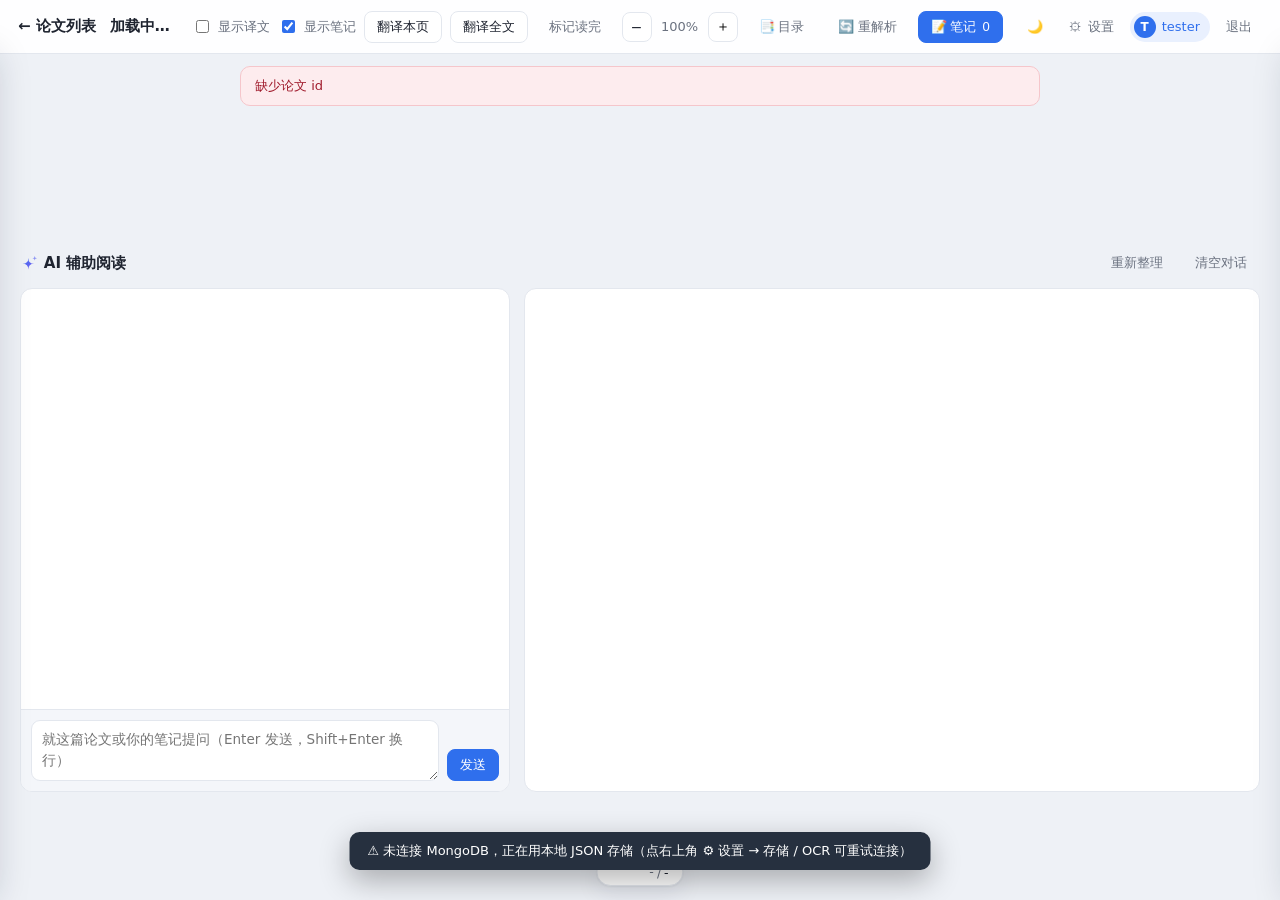
<file: paper-trans-to-html/frontend/_unlimited_check.html>
<!doctype html>
<html lang="zh-CN">
<head>
  <meta charset="utf-8">
  <meta name="viewport" content="width=device-width, initial-scale=1">
  <title>阅读论文</title>
  <link rel="stylesheet" href="css/style.css">
  <!-- 首屏先把主题套上：等 CSS/JS 加载完再切会闪一下白 -->
  <script>try{if(localStorage.getItem("paperReader.theme")==="dark")document.documentElement.classList.add("dark");}catch(e){}</script>
</head>
<body>
  <header class="topbar">
    <a class="brand" href="./">← 论文列表</a>
    <h1 class="doc-title" id="docTitle">加载中…</h1>
    <span class="share-badge" id="shareBadge" hidden></span>
    <div class="top-actions">
      <label class="chk"><input type="checkbox" id="chkShowZh"> 显示译文</label>
      <label class="chk"><input type="checkbox" id="chkShowNotes" checked> 显示笔记</label>
      <button class="btn" id="btnPageTrans" title="翻译当前页全部英文段落">翻译本页</button>
      <button class="btn" id="btnAllTrans" title="翻译全文(批量可取消)">翻译全文</button>
      <button class="btn ghost" id="btnFinished">标记读完</button>
      <span class="icon-btn" id="zoomOut" title="缩小">−</span>
      <span class="chk" id="zoomVal" style="min-width:40px;justify-content:center">100%</span>
      <button class="icon-btn" id="zoomIn" title="放大">＋</button>
      <button class="btn ghost" id="btnShare" hidden
              title="把这篇论文（连同笔记/高亮/译文/AI 整理）共享给别的账号">🔗 共享</button>
      <button class="btn ghost" id="btnToc" title="目录：优先用 PDF 自带书签，没有就让 LLM 从全文提取">📑 目录</button>
      <button class="btn ghost" id="btnReparse"
              title="用这篇论文的原始 PDF 重新解析版式（解析器升级/换了 OCR 后端后用；笔记、高亮、译文、进度都保留）">🔄 重解析</button>
      <input type="file" id="reparseFile" accept="application/pdf,.pdf" hidden>
      <button class="btn primary" id="btnNotes">📝 笔记 <span id="notesCount">0</span></button>
    </div>
  </header>

  <div class="notice" id="notice" hidden></div>
  <div class="trans-progress" id="transProgress" hidden>
    <div class="bar"><i id="tpBar"></i></div>
    <span id="tpText">0 / 0</span>
    <button class="cancel" id="tpCancel">取消</button>
  </div>

  <main class="reader-main" id="readerMain">
    <div class="pages" id="pages"></div>

    <!-- 页码：点数字→输页号→回车跳转（Esc 取消） -->
    <div class="pageind" id="pageInd" title="输入页码后按回车跳转 （Esc 取消）">
      <input class="pagein" id="pageIn" type="text" inputmode="numeric" maxlength="4"
             autocomplete="off" aria-label="输入页码跳转" placeholder="-">
      <span class="psep">/</span>
      <b id="pageTotal">-</b>
    </div>
  </main>

  <!-- 文末 · AI 辅助阅读：左边聊思路，右边是笔记整理（读到 ≥95% 自动整理一次）。
       放在 .reader-main 之外：它不需要为右侧批注栏留白，否则整理框会被挤得很窄。 -->
  <section class="ai-end" id="aiEnd">
    <div class="ai-in">
      <div class="ai-head">
        <b><i class="ai-mark" aria-hidden="true"></i>AI 辅助阅读</b>
        <span class="ai-sub" id="aiSub"></span>
        <span class="grow"></span>
        <button class="btn ghost" id="aiRegen" type="button" title="按当前笔记重新整理一次">重新整理</button>
        <button class="btn ghost" id="aiClear" type="button" title="只清掉对话，整理结果保留">清空对话</button>
      </div>
      <div class="ai-body" id="aiBody">
        <div class="ai-chat" id="aiChat">
          <div class="ai-msgs" id="aiMsgs"></div>
          <div class="ai-send">
            <textarea id="aiText" rows="2" spellcheck="false"
                      placeholder="就这篇论文或你的笔记提问（Enter 发送，Shift+Enter 换行）"></textarea>
            <button class="btn primary" id="aiSend" type="button">发送</button>
          </div>
        </div>
        <div class="ai-sum" id="aiSum"></div>
      </div>
    </div>
  </section>

  <!-- 左侧目录：PDF 自带书签直接用；没有书签时可用 LLM 读全文提取 -->
  <aside class="toc-panel" id="tocPanel">
    <div class="sp-head">
      <b>📑 目录</b>
      <span class="cnt" id="tocCount"></span>
      <button class="sp-close" id="tocClose" title="收起">×</button>
    </div>
    <div class="toc-list" id="tocList"></div>

    <!-- 目录旁的独立一块：AI 辅助阅读（靠分隔线隔开，与目录内容不是一个整体） -->
    <div class="toc-ai" id="tocAi">
      <div class="toc-ai-head">
        <b><i class="ai-mark" aria-hidden="true"></i>AI 辅助阅读</b>
        <span class="cnt" id="tocAiState"></span>
      </div>
      <div class="toc-ai-list" id="tocAiList"></div>
      <button class="toc-ai-go" id="tocAiGo" type="button">去文末看整理 / 聊一聊 →</button>
    </div>

    <div class="toc-foot" id="tocFoot"></div>
  </aside>

  <!-- 右侧“全部笔记”总览（笔记正文内嵌在正文句下方，这里只做一览/定位） -->
  <aside class="side-panel" id="side">
    <div class="sp-head">
      <b>📝 全部笔记</b>
      <span class="cnt" id="spCount"></span>
      <button class="sp-close" id="closeSide" title="收起">×</button>
    </div>
    <div class="sp-list" id="spList"></div>
  </aside>

  <!-- 选中句子后的浮动工具条（不显示选中内容预览，只放操作按钮） -->
  <div class="fbar" id="fbar" hidden>
    <button data-a="trans" id="fbTrans">翻译</button>
    <span class="sep"></span>
    <button data-a="hl" id="fbHl">标注</button>
    <button data-a="note" id="fbNote">笔记</button>
    <button data-a="copy" id="fbCopy">复制</button>
    <span class="sep"></span>
    <button data-a="close" id="fbClose" style="color:#9fb0c8">✕</button>
    <div class="hmenu" id="hmenu">
      <!-- 6 个色块由 JS 按调色盘渲染（前 3 个默认，后 3 个可自定义） -->
      <div class="swatches"></div>
      <div class="swedit">
        <span class="lbl">自定义</span>
        <input type="color" title="自定义颜色 1">
        <input type="color" title="自定义颜色 2">
        <input type="color" title="自定义颜色 3">
      </div>
      <button data-a="hlclear">清除高亮</button>
    </div>
  </div>

  <div id="toast"></div>
  
<script>
/* ===== 阅读器自检 stub（由 data/tmp/make_unlimited_check.py 生成，非生产代码） ===== */
(function () {
  // file:// 下没有后端：把 /api/doc/*/img/* 的图片地址改写到本地 demo 目录
  try {
    const proto = HTMLImageElement.prototype;
    const desc = Object.getOwnPropertyDescriptor(proto, "src");
    Object.defineProperty(proto, "src", {
      get() { return desc.get.call(this); },
      set(v) {
        v = String(v || "");
        const m = v.match(/^\/api\/doc\/[^/]+\/img\/(.+)$/);
        if (m) v = "_ul_demo/" + m[1];
        desc.set.call(this, v);
      },
    });
  } catch (e) { /* ignore */ }

  const DOC_DATA = {"num_pages": 4, "page_w": 612.0, "page_h": 792.0, "pages": [{"w": 612.0, "h": 792.0, "texts": [{"id": "p1b0", "kind": "heading", "utype": "title", "unlimited": true, "label": "", "x": 156.06, "y": 160.776, "w": 299.88, "h": 20.592, "text": "Latex Formular Figure Table OCR Sample", "math": [], "html": "", "lines": [{"x": 156.06, "y": 160.776, "w": 299.88, "h": 20.592, "runs": [{"t": "Latex Formular Figure Table OCR Sample"}], "s": 11.82}], "align": "left", "level": 2, "size": 11.82, "line_h": 14.77}, {"id": "p1b1", "kind": "text", "utype": "text", "unlimited": true, "label": "", "x": 281.52, "y": 194.832, "w": 47.736, "h": 12.672, "text": "Mark Yu", "math": [], "html": "", "lines": [{"x": 281.52, "y": 194.832, "w": 47.736, "h": 12.672, "runs": [{"t": "Mark Yu"}], "s": 9.69}], "align": "justify", "size": 9.69, "line_h": 13.76}, {"id": "p1b2", "kind": "text", "utype": "text", "unlimited": true, "label": "", "x": 263.16, "y": 218.592, "w": 83.844, "h": 13.464, "text": "September 2026", "math": [], "html": "", "lines": [{"x": 263.16, "y": 218.592, "w": 83.844, "h": 13.464, "runs": [{"t": "September 2026"}], "s": 9.69}], "align": "justify", "size": 9.69, "line_h": 13.76}, {"id": "p1b3", "kind": "heading", "utype": "title", "unlimited": true, "label": "", "x": 132.192, "y": 259.776, "w": 89.352, "h": 15.048, "text": "1 Formular", "math": [], "html": "", "lines": [{"x": 132.192, "y": 259.776, "w": 89.352, "h": 15.048, "runs": [{"t": "1 Formular"}], "s": 14.05}], "align": "left", "level": 1, "size": 14.05, "line_h": 17.56}, {"id": "p1b4", "kind": "heading", "utype": "title", "unlimited": true, "label": "", "x": 132.192, "y": 285.12, "w": 113.832, "h": 15.048, "text": "1.1 Single column", "math": [], "html": "", "lines": [{"x": 132.192, "y": 285.12, "w": 113.832, "h": 15.048, "runs": [{"t": "1.1 Single column"}], "s": 11.82}], "align": "left", "level": 2, "size": 11.82, "line_h": 14.77}, {"id": "p1b5", "kind": "text", "utype": "text", "unlimited": true, "label": "", "x": 130.968, "y": 304.92, "w": 87.516, "h": 11.88, "text": "Single-line formula:", "math": [], "html": "", "lines": [{"x": 130.968, "y": 304.92, "w": 87.516, "h": 11.88, "runs": [{"t": "Single-line formula:"}], "s": 9.69}], "align": "justify", "size": 9.69, "line_h": 13.76}, {"id": "p1b6", "kind": "formula", "utype": "equation", "unlimited": true, "label": "", "x": 276.624, "y": 316.008, "w": 55.692, "h": 12.672, "text": "", "math": [], "html": "", "lines": [], "align": "left", "latex": "a ^ {2} + b ^ {2} = c ^ {2}", "size": 9.69, "line_h": 12.59}, {"id": "p1b7", "kind": "text", "utype": "text", "unlimited": true, "label": "", "x": 146.268, "y": 334.224, "w": 87.516, "h": 11.088, "text": "Numbered formula:", "math": [], "html": "", "lines": [{"x": 146.268, "y": 334.224, "w": 87.516, "h": 11.088, "runs": [{"t": "Numbered formula:"}], "s": 9.69}], "align": "justify", "size": 9.69, "line_h": 13.76}, {"id": "p1b8", "kind": "formula", "utype": "equation", "unlimited": true, "label": "", "x": 284.58, "y": 346.104, "w": 192.78, "h": 13.464, "text": "", "math": [], "html": "", "lines": [], "align": "left", "latex": "E = m c ^ {2} \\tag {1}", "size": 9.69, "line_h": 12.59}, {"id": "p1b9", "kind": "text", "utype": "text", "unlimited": true, "label": "", "x": 146.268, "y": 365.112, "w": 95.472, "h": 11.88, "text": "Complex summation:", "math": [], "html": "", "lines": [{"x": 146.268, "y": 365.112, "w": 95.472, "h": 11.88, "runs": [{"t": "Complex summation:"}], "s": 9.69}], "align": "justify", "size": 9.69, "line_h": 13.76}, {"id": "p1b10", "kind": "formula", "utype": "equation", "unlimited": true, "label": "", "x": 265.608, "y": 376.2, "w": 211.752, "h": 30.888, "text": "", "math": [], "html": "", "lines": [], "align": "left", "latex": "\\sum_ {i = 1} ^ {n} \\sum_ {j = 1} ^ {m} a _ {i j} x _ {j} = b _ {i} \\tag {2}", "size": 9.69, "line_h": 12.59}, {"id": "p1b11", "kind": "text", "utype": "text", "unlimited": true, "label": "", "x": 146.268, "y": 411.84, "w": 78.948, "h": 12.672, "text": "Multiple integral:", "math": [], "html": "", "lines": [{"x": 146.268, "y": 411.84, "w": 78.948, "h": 12.672, "runs": [{"t": "Multiple integral:"}], "s": 9.69}], "align": "justify", "size": 9.69, "line_h": 13.76}, {"id": "p1b12", "kind": "formula", "utype": "equation", "unlimited": true, "label": "", "x": 266.22, "y": 422.136, "w": 211.14, "h": 26.928, "text": "", "math": [], "html": "", "lines": [], "align": "left", "latex": "\\iint_ {D} f (x, y) d x d y \\tag {3}", "size": 9.69, "line_h": 12.59}, {"id": "p1b13", "kind": "text", "utype": "text", "unlimited": true, "label": "", "x": 146.268, "y": 452.232, "w": 85.68, "h": 11.088, "text": "Limit and fraction:", "math": [], "html": "", "lines": [{"x": 146.268, "y": 452.232, "w": 85.68, "h": 11.088, "runs": [{"t": "Limit and fraction:"}], "s": 9.69}], "align": "justify", "size": 9.69, "line_h": 13.76}, {"id": "p1b14", "kind": "formula", "utype": "equation", "unlimited": true, "label": "", "x": 260.712, "y": 460.152, "w": 216.648, "h": 26.928, "text": "", "math": [], "html": "", "lines": [], "align": "left", "latex": "\\lim _ {n \\rightarrow \\infty} \\left(1 + \\frac {1}{n}\\right) ^ {n} = e \\tag {4}", "size": 9.69, "line_h": 12.59}, {"id": "p1b15", "kind": "text", "utype": "text", "unlimited": true, "label": "", "x": 146.268, "y": 491.832, "w": 35.496, "h": 10.296, "text": "Matrix:", "math": [], "html": "", "lines": [{"x": 146.268, "y": 491.832, "w": 35.496, "h": 10.296, "runs": [{"t": "Matrix:"}], "s": 9.69}], "align": "justify", "size": 9.69, "line_h": 13.76}, {"id": "p1b16", "kind": "formula", "utype": "equation", "unlimited": true, "label": "", "x": 277.848, "y": 498.96, "w": 199.512, "h": 27.72, "text": "", "math": [], "html": "", "lines": [], "align": "left", "latex": "A = \\left[ \\begin{array}{l l} a & b \\\\ c & d \\end{array} \\right] \\tag {5}", "size": 9.69, "line_h": 12.59}, {"id": "p1b17", "kind": "text", "utype": "text", "unlimited": true, "label": "", "x": 146.268, "y": 530.64, "w": 85.68, "h": 10.296, "text": "Piecewise function:", "math": [], "html": "", "lines": [{"x": 146.268, "y": 530.64, "w": 85.68, "h": 10.296, "runs": [{"t": "Piecewise function:"}], "s": 9.69}], "align": "justify", "size": 9.69, "line_h": 13.76}, {"id": "p1b18", "kind": "formula", "utype": "equation", "unlimited": true, "label": "", "x": 256.428, "y": 539.352, "w": 220.932, "h": 32.472, "text": "", "math": [], "html": "", "lines": [], "align": "left", "latex": "f (x) = \\left\\{ \\begin{array}{l l} x ^ {2}, & x \\geq 0, \\\\ - x, & x <   0. \\end{array} \\right. \\tag {6}", "size": 9.69, "line_h": 12.59}, {"id": "p1b19", "kind": "text", "utype": "text", "unlimited": true, "label": "", "x": 146.268, "y": 574.992, "w": 85.068, "h": 11.088, "text": "Multi-line formula:", "math": [], "html": "", "lines": [{"x": 146.268, "y": 574.992, "w": 85.068, "h": 11.088, "runs": [{"t": "Multi-line formula:"}], "s": 9.69}], "align": "justify", "size": 9.69, "line_h": 13.76}, {"id": "p1b20", "kind": "formula", "utype": "equation", "unlimited": true, "label": "", "x": 268.056, "y": 596.376, "w": 209.304, "h": 13.464, "text": "", "math": [], "html": "", "lines": [], "align": "left", "latex": "y = a x ^ {2} + b x + c \\tag {7}", "size": 9.69, "line_h": 12.59}, {"id": "p1b21", "kind": "formula", "utype": "equation", "unlimited": true, "label": "", "x": 266.22, "y": 613.008, "w": 211.14, "h": 12.672, "text": "", "math": [], "html": "", "lines": [], "align": "left", "latex": "\\Delta = b ^ {2} - 4 a c \\tag {8}", "size": 9.69, "line_h": 12.59}, {"id": "p1b22", "kind": "heading", "utype": "title", "unlimited": true, "label": "", "x": 131.58, "y": 639.936, "w": 121.788, "h": 12.672, "text": "1.2 Double column", "math": [], "html": "", "lines": [{"x": 131.58, "y": 639.936, "w": 121.788, "h": 12.672, "runs": [{"t": "1.2 Double column"}], "s": 11.82}], "align": "left", "level": 2, "size": 11.82, "line_h": 14.77}, {"id": "p1b23", "kind": "footer", "utype": "page_number", "unlimited": true, "label": "", "x": 302.328, "y": 694.584, "w": 6.12, "h": 8.712, "text": "1", "math": [], "html": "", "lines": [{"x": 302.328, "y": 694.584, "w": 6.12, "h": 8.712, "runs": [{"t": "1"}], "s": 8.53}], "align": "left", "size": 8.53, "line_h": 11.25}], "images": [], "text": "Latex Formular Figure Table OCR Sample\n\nMark Yu\n\nSeptember 2026\n\n1 Formular\n\n1.1 Single column\n\nSingle-line formula:\n\nNumbered formula:\n\nComplex summation:\n\nMultiple integral:\n\nLimit and fraction:\n\nMatrix:\n\nPiecewise function:\n\nMulti-line formula:\n\n1.2 Double column\n\n1"}, {"w": 612.0, "h": 792.0, "texts": [{"id": "p2b0", "kind": "text", "utype": "text", "unlimited": true, "label": "", "x": 146.268, "y": 125.928, "w": 92.412, "h": 10.296, "text": "Summation formula:", "math": [], "html": "", "lines": [{"x": 146.268, "y": 125.928, "w": 92.412, "h": 10.296, "runs": [{"t": "Summation formula:"}], "s": 9.69}], "align": "justify", "size": 9.69, "line_h": 13.76}, {"id": "p2b1", "kind": "formula", "utype": "equation", "unlimited": true, "label": "", "x": 151.164, "y": 145.728, "w": 149.94, "h": 28.512, "text": "", "math": [], "html": "", "lines": [], "align": "left", "latex": "\\sum_ {i = 1} ^ {n} x _ {i} = x _ {1} + x _ {2} + \\dots + x _ {n} \\tag {9}", "size": 9.69, "line_h": 12.59}, {"id": "p2b2", "kind": "text", "utype": "text", "unlimited": true, "label": "", "x": 146.268, "y": 183.744, "w": 76.5, "h": 11.088, "text": "Integral formula:", "math": [], "html": "", "lines": [{"x": 146.268, "y": 183.744, "w": 76.5, "h": 11.088, "runs": [{"t": "Integral formula:"}], "s": 9.69}], "align": "justify", "size": 9.69, "line_h": 13.76}, {"id": "p2b3", "kind": "formula", "utype": "equation", "unlimited": true, "label": "", "x": 150.552, "y": 204.336, "w": 150.552, "h": 27.72, "text": "", "math": [], "html": "", "lines": [], "align": "left", "latex": "\\int_ {a} ^ {b} f (x) d x = F (b) - F (a) \\tag {10}", "size": 9.69, "line_h": 12.59}, {"id": "p2b4", "kind": "text", "utype": "text", "unlimited": true, "label": "", "x": 146.268, "y": 239.976, "w": 66.096, "h": 10.296, "text": "Limit formula:", "math": [], "html": "", "lines": [{"x": 146.268, "y": 239.976, "w": 66.096, "h": 10.296, "runs": [{"t": "Limit formula:"}], "s": 9.69}], "align": "justify", "size": 9.69, "line_h": 13.76}, {"id": "p2b5", "kind": "formula", "utype": "equation", "unlimited": true, "label": "", "x": 187.272, "y": 259.776, "w": 113.22, "h": 22.176, "text": "", "math": [], "html": "", "lines": [], "align": "left", "latex": "\\lim _ {x \\to 0} \\frac {\\sin x}{x} = 1 \\tag {11}", "size": 9.69, "line_h": 12.59}, {"id": "p2b6", "kind": "text", "utype": "text", "unlimited": true, "label": "", "x": 146.268, "y": 289.872, "w": 120.564, "h": 11.088, "text": "Aligned multi-line formula:", "math": [], "html": "", "lines": [{"x": 146.268, "y": 289.872, "w": 120.564, "h": 11.088, "runs": [{"t": "Aligned multi-line formula:"}], "s": 9.69}], "align": "justify", "size": 9.69, "line_h": 13.76}, {"id": "p2b7", "kind": "formula", "utype": "equation", "unlimited": true, "label": "", "x": 155.448, "y": 310.464, "w": 144.432, "h": 13.464, "text": "", "math": [], "html": "", "lines": [], "align": "left", "latex": "(a + b) ^ {2} = a ^ {2} + 2 a b + b ^ {2} \\tag {12}", "size": 9.69, "line_h": 12.59}, {"id": "p2b8", "kind": "formula", "utype": "equation", "unlimited": true, "label": "", "x": 156.06, "y": 326.304, "w": 143.82, "h": 13.464, "text": "", "math": [], "html": "", "lines": [], "align": "left", "latex": "(a - b) ^ {2} = a ^ {2} - 2 a b + b ^ {2} \\tag {13}", "size": 9.69, "line_h": 12.59}, {"id": "p2b9", "kind": "text", "utype": "text", "unlimited": true, "label": "", "x": 146.268, "y": 350.064, "w": 95.472, "h": 11.088, "text": "Complex summation:", "math": [], "html": "", "lines": [{"x": 146.268, "y": 350.064, "w": 95.472, "h": 11.088, "runs": [{"t": "Complex summation:"}], "s": 9.69}], "align": "justify", "size": 9.69, "line_h": 13.76}, {"id": "p2b10", "kind": "formula", "utype": "equation", "unlimited": true, "label": "", "x": 178.092, "y": 370.656, "w": 122.4, "h": 31.68, "text": "", "math": [], "html": "", "lines": [], "align": "left", "latex": "\\sum_ {i = 1} ^ {n} \\sum_ {j = 1} ^ {m} a _ {i j} x _ {j} = b _ {i} \\tag {14}", "size": 9.69, "line_h": 12.59}, {"id": "p2b11", "kind": "text", "utype": "text", "unlimited": true, "label": "", "x": 323.136, "y": 125.928, "w": 78.336, "h": 11.88, "text": "Multiple integral:", "math": [], "html": "", "lines": [{"x": 323.136, "y": 125.928, "w": 78.336, "h": 11.88, "runs": [{"t": "Multiple integral:"}], "s": 9.69}], "align": "justify", "size": 9.69, "line_h": 13.76}, {"id": "p2b12", "kind": "formula", "utype": "equation", "unlimited": true, "label": "", "x": 356.184, "y": 147.312, "w": 121.176, "h": 24.552, "text": "", "math": [], "html": "", "lines": [], "align": "left", "latex": "\\iint_ {D} f (x, y) d x d y \\tag {15}", "size": 9.69, "line_h": 12.59}, {"id": "p2b13", "kind": "text", "utype": "text", "unlimited": true, "label": "", "x": 323.136, "y": 180.576, "w": 85.68, "h": 11.088, "text": "Limit and fraction:", "math": [], "html": "", "lines": [{"x": 323.136, "y": 180.576, "w": 85.68, "h": 11.088, "runs": [{"t": "Limit and fraction:"}], "s": 9.69}], "align": "justify", "size": 9.69, "line_h": 13.76}, {"id": "p2b14", "kind": "formula", "utype": "equation", "unlimited": true, "label": "", "x": 350.676, "y": 200.376, "w": 126.684, "h": 25.344, "text": "", "math": [], "html": "", "lines": [], "align": "left", "latex": "\\lim _ {n \\rightarrow \\infty} \\left(1 + \\frac {1}{n}\\right) ^ {n} = e \\tag {16}", "size": 9.69, "line_h": 12.59}, {"id": "p2b15", "kind": "text", "utype": "text", "unlimited": true, "label": "", "x": 323.136, "y": 235.224, "w": 35.496, "h": 10.296, "text": "Matrix:", "math": [], "html": "", "lines": [{"x": 323.136, "y": 235.224, "w": 35.496, "h": 10.296, "runs": [{"t": "Matrix:"}], "s": 9.69}], "align": "justify", "size": 9.69, "line_h": 13.76}, {"id": "p2b16", "kind": "formula", "utype": "equation", "unlimited": true, "label": "", "x": 367.812, "y": 254.232, "w": 109.548, "h": 26.136, "text": "", "math": [], "html": "", "lines": [], "align": "left", "latex": "A = \\left[ \\begin{array}{l l} a & b \\\\ c & d \\end{array} \\right] \\tag {17}", "size": 9.69, "line_h": 12.59}, {"id": "p2b17", "kind": "text", "utype": "text", "unlimited": true, "label": "", "x": 323.136, "y": 289.872, "w": 85.68, "h": 11.088, "text": "Piecewise function:", "math": [], "html": "", "lines": [{"x": 323.136, "y": 289.872, "w": 85.68, "h": 11.088, "runs": [{"t": "Piecewise function:"}], "s": 9.69}], "align": "justify", "size": 9.69, "line_h": 13.76}, {"id": "p2b18", "kind": "formula", "utype": "equation", "unlimited": true, "label": "", "x": 347.004, "y": 309.672, "w": 130.356, "h": 30.888, "text": "", "math": [], "html": "", "lines": [], "align": "left", "latex": "f (x) = \\left\\{ \\begin{array}{l l} x ^ {2}, & x \\geq 0, \\\\ - x, & x <   0. \\end{array} \\right. \\tag {18}", "size": 9.69, "line_h": 12.59}, {"id": "p2b19", "kind": "text", "utype": "text", "unlimited": true, "label": "", "x": 323.136, "y": 349.272, "w": 84.456, "h": 11.088, "text": "Multi-line formula:", "math": [], "html": "", "lines": [{"x": 323.136, "y": 349.272, "w": 84.456, "h": 11.088, "runs": [{"t": "Multi-line formula:"}], "s": 9.69}], "align": "justify", "size": 9.69, "line_h": 13.76}, {"id": "p2b20", "kind": "formula", "utype": "equation", "unlimited": true, "label": "", "x": 358.632, "y": 371.448, "w": 118.728, "h": 12.672, "text": "", "math": [], "html": "", "lines": [], "align": "left", "latex": "y = a x ^ {2} + b x + c \\tag {19}", "size": 9.69, "line_h": 12.59}, {"id": "p2b21", "kind": "formula", "utype": "equation", "unlimited": true, "label": "", "x": 355.572, "y": 387.288, "w": 121.788, "h": 12.672, "text": "", "math": [], "html": "", "lines": [], "align": "left", "latex": "\\Delta = b ^ {2} - 4 a c \\tag {20}", "size": 9.69, "line_h": 12.59}, {"id": "p2b22", "kind": "heading", "utype": "title", "unlimited": true, "label": "", "x": 131.58, "y": 414.216, "w": 123.624, "h": 11.88, "text": "1.3 Inline Formulas", "math": [], "html": "", "lines": [{"x": 131.58, "y": 414.216, "w": 123.624, "h": 11.88, "runs": [{"t": "1.3 Inline Formulas"}], "s": 11.82}], "align": "left", "level": 2, "size": 11.82, "line_h": 14.77}, {"id": "p2b23", "kind": "text", "utype": "text", "unlimited": true, "label": "", "x": 130.356, "y": 434.016, "w": 348.228, "h": 60.984, "text": "In mathematics, the quadratic equation ax^2 + bx + c = 0 can be solved using the formula x = \\frac{-b \\pm \\sqrt{b^2 - 4ac}}{2a}, where the discriminant \\Delta = b^2 - 4ac determines the nature of the roots. When \\Delta > 0, there are two distinct real roots; when \\Delta = 0, there is exactly one real root; and when \\Delta < 0, the roots are complex conjugates.", "math": [{"a": 39, "b": 56, "latex": "ax^2 + bx + c = 0"}, {"a": 89, "b": 127, "latex": "x = \\frac{-b \\pm \\sqrt{b^2 - 4ac}}{2a}"}, {"a": 152, "b": 170, "latex": "\\Delta = b^2 - 4ac"}, {"a": 212, "b": 222, "latex": "\\Delta > 0"}, {"a": 264, "b": 274, "latex": "\\Delta = 0"}, {"a": 317, "b": 327, "latex": "\\Delta < 0"}], "html": "", "lines": [{"x": 130.356, "y": 434.016, "w": 348.228, "h": 60.984, "runs": [{"t": "In mathematics, the quadratic equation ax^2 + bx + c = 0 can be solved using the formula x = \\frac{-b \\pm \\sqrt{b^2 - 4ac}}{2a}, where the discriminant \\Delta = b^2 - 4ac determines the nature of the roots. When \\Delta > 0, there are two distinct real roots; when \\Delta = 0, there is exactly one real root; and when \\Delta < 0, the roots are complex conjugates."}], "s": 9.69}], "align": "justify", "size": 9.69, "line_h": 13.76}, {"id": "p2b24", "kind": "text", "utype": "text", "unlimited": true, "label": "", "x": 130.356, "y": 495.0, "w": 349.452, "h": 66.528, "text": "For sequences, the arithmetic series \\sum_{i=1}^{n} a_i can be expressed as \\frac{n(a_1 + a_n)}{2}, while the geometric series \\sum_{k=0}^{\\infty} ar^k converges to \\frac{a}{1-r} when |r| < 1. In calculus, the derivative f'(x) = \\lim_{h \\to 0} \\frac{f(x+h) - f(x)}{h} represents the instantaneous rate of change, and the definite integral \\int_a^b f(x) dx gives the accumulated area under the curve.", "math": [{"a": 37, "b": 55, "latex": "\\sum_{i=1}^{n} a_i"}, {"a": 76, "b": 98, "latex": "\\frac{n(a_1 + a_n)}{2}"}, {"a": 127, "b": 151, "latex": "\\sum_{k=0}^{\\infty} ar^k"}, {"a": 165, "b": 178, "latex": "\\frac{a}{1-r}"}, {"a": 184, "b": 191, "latex": "|r| < 1"}, {"a": 221, "b": 267, "latex": "f'(x) = \\lim_{h \\to 0} \\frac{f(x+h) - f(x)}{h}"}, {"a": 339, "b": 355, "latex": "\\int_a^b f(x) dx"}], "html": "", "lines": [{"x": 130.356, "y": 495.0, "w": 349.452, "h": 66.528, "runs": [{"t": "For sequences, the arithmetic series \\sum_{i=1}^{n} a_i can be expressed as \\frac{n(a_1 + a_n)}{2}, while the geometric series \\sum_{k=0}^{\\infty} ar^k converges to \\frac{a}{1-r} when |r| < 1. In calculus, the derivative f'(x) = \\lim_{h \\to 0} \\frac{f(x+h) - f(x)}{h} represents the instantaneous rate of change, and the definite integral \\int_a^b f(x) dx gives the accumulated area under the curve."}], "s": 9.69}], "align": "justify", "size": 9.69, "line_h": 13.76}, {"id": "p2b25", "kind": "text", "utype": "text", "unlimited": true, "label": "", "x": 130.356, "y": 562.32, "w": 349.452, "h": 49.896, "text": "In probability theory, if X \\sim N(\\mu, \\sigma^2), then the expected value \\mathbb{E}[X] = \\mu and the variance \\operatorname{Var}(X) = \\sigma^2. The standard normal distribution has the density function \\phi(x) = \\frac{1}{\\sqrt{2\\pi}} e^{-x^2/2}, and its cumulative distribution function is denoted by \\Phi(x).", "math": [{"a": 26, "b": 49, "latex": "X \\sim N(\\mu, \\sigma^2)"}, {"a": 75, "b": 94, "latex": "\\mathbb{E}[X] = \\mu"}, {"a": 112, "b": 144, "latex": "\\operatorname{Var}(X) = \\sigma^2"}, {"a": 204, "b": 246, "latex": "\\phi(x) = \\frac{1}{\\sqrt{2\\pi}} e^{-x^2/2}"}, {"a": 303, "b": 310, "latex": "\\Phi(x)"}], "html": "", "lines": [{"x": 130.356, "y": 562.32, "w": 349.452, "h": 49.896, "runs": [{"t": "In probability theory, if X \\sim N(\\mu, \\sigma^2), then the expected value \\mathbb{E}[X] = \\mu and the variance \\operatorname{Var}(X) = \\sigma^2. The standard normal distribution has the density function \\phi(x) = \\frac{1}{\\sqrt{2\\pi}} e^{-x^2/2}, and its cumulative distribution function is denoted by \\Phi(x)."}], "s": 9.69}], "align": "justify", "size": 9.69, "line_h": 13.76}, {"id": "p2b26", "kind": "text", "utype": "text", "unlimited": true, "label": "", "x": 130.356, "y": 613.008, "w": 349.452, "h": 48.312, "text": "For vectors in \\mathbb{R}^n, the dot product \\mathbf{u} \\cdot \\mathbf{v} = \\sum_{i=1}^{n} u_i v_i measures the angle between vectors, while the norm \\| \\mathbf{v} \\|_2 = \\sqrt{\\sum_{i=1}^{n} v_i^2} gives the Euclidean length. A matrix A \\in \\mathbb{R}^{m \\times n} is orthogonal if A^T A = I_n, where I_n is the n \\times n identity matrix.", "math": [{"a": 15, "b": 27, "latex": "\\mathbb{R}^n"}, {"a": 45, "b": 97, "latex": "\\mathbf{u} \\cdot \\mathbf{v} = \\sum_{i=1}^{n} u_i v_i"}, {"a": 149, "b": 197, "latex": "\\| \\mathbf{v} \\|_2 = \\sqrt{\\sum_{i=1}^{n} v_i^2}"}, {"a": 235, "b": 264, "latex": "A \\in \\mathbb{R}^{m \\times n}"}, {"a": 282, "b": 293, "latex": "A^T A = I_n"}, {"a": 301, "b": 304, "latex": "I_n"}, {"a": 312, "b": 322, "latex": "n \\times n"}], "html": "", "lines": [{"x": 130.356, "y": 613.008, "w": 349.452, "h": 48.312, "runs": [{"t": "For vectors in \\mathbb{R}^n, the dot product \\mathbf{u} \\cdot \\mathbf{v} = \\sum_{i=1}^{n} u_i v_i measures the angle between vectors, while the norm \\| \\mathbf{v} \\|_2 = \\sqrt{\\sum_{i=1}^{n} v_i^2} gives the Euclidean length. A matrix A \\in \\mathbb{R}^{m \\times n} is orthogonal if A^T A = I_n, where I_n is the n \\times n identity matrix."}], "s": 9.69}], "align": "justify", "size": 9.69, "line_h": 13.76}, {"id": "p2b27", "kind": "text", "utype": "text", "unlimited": true, "label": "", "x": 145.656, "y": 662.904, "w": 333.54, "h": 13.464, "text": "In information theory, the entropy  H(X) = -\\sum_{i} p(x_{i}) \\log p(x_{i})  quantifies", "math": [{"a": 36, "b": 75, "latex": "H(X) = -\\sum_{i} p(x_{i}) \\log p(x_{i})"}], "html": "", "lines": [{"x": 145.656, "y": 662.904, "w": 333.54, "h": 13.464, "runs": [{"t": "In information theory, the entropy  H(X) = -\\sum_{i} p(x_{i}) \\log p(x_{i})  quantifies"}], "s": 9.69}], "align": "justify", "size": 9.69, "line_h": 13.76}, {"id": "p2b28", "kind": "footer", "utype": "page_number", "unlimited": true, "label": "", "x": 301.716, "y": 694.584, "w": 7.344, "h": 9.504, "text": "2", "math": [], "html": "", "lines": [{"x": 301.716, "y": 694.584, "w": 7.344, "h": 9.504, "runs": [{"t": "2"}], "s": 8.53}], "align": "left", "size": 8.53, "line_h": 11.25}], "images": [], "text": "Summation formula:\n\nIntegral formula:\n\nLimit formula:\n\nAligned multi-line formula:\n\nComplex summation:\n\nMultiple integral:\n\nLimit and fraction:\n\nMatrix:\n\nPiecewise function:\n\nMulti-line formula:\n\n1.3 Inline Formulas\n\nIn mathematics, the quadratic equation ax^2 + bx + c = 0 can be solved using the formula x = \\frac{-b \\pm \\sqrt{b^2 - 4ac}}{2a}, where the discriminant \\Delta = b^2 - 4ac determines the nature of the roots. When \\Delta > 0, there are two distinct real roots; when \\Delta = 0, there is exactly one real root; and when \\Delta < 0, the roots are complex conjugates.\n\nFor sequences, the arithmetic series \\sum_{i=1}^{n} a_i can be expressed as \\frac{n(a_1 + a_n)}{2}, while the geometric series \\sum_{k=0}^{\\infty} ar^k converges to \\frac{a}{1-r} when |r| < 1. In calculus, the derivative f'(x) = \\lim_{h \\to 0} \\frac{f(x+h) - f(x)}{h} represents the instantaneous rate of change, and the definite integral \\int_a^b f(x) dx gives the accumulated area under the curve.\n\nIn probability theory, if X \\sim N(\\mu, \\sigma^2), then the expected value \\mathbb{E}[X] = \\mu and the variance \\operatorname{Var}(X) = \\sigma^2. The standard normal distribution has the density function \\phi(x) = \\frac{1}{\\sqrt{2\\pi}} e^{-x^2/2}, and its cumulative distribution function is denoted by \\Phi(x).\n\nFor vectors in \\mathbb{R}^n, the dot product \\mathbf{u} \\cdot \\mathbf{v} = \\sum_{i=1}^{n} u_i v_i measures the angle between vectors, while the norm \\| \\mathbf{v} \\|_2 = \\sqrt{\\sum_{i=1}^{n} v_i^2} gives the Euclidean length. A matrix A \\in \\mathbb{R}^{m \\times n} is orthogonal if A^T A = I_n, where I_n is the n \\times n identity matrix.\n\nIn information theory, the entropy  H(X) = -\\sum_{i} p(x_{i}) \\log p(x_{i})  quantifies\n\n2"}, {"w": 612.0, "h": 792.0, "texts": [{"id": "p3b0", "kind": "text", "utype": "text", "unlimited": true, "label": "", "x": 130.356, "y": 124.344, "w": 348.228, "h": 26.136, "text": "uncertainty, and the KL divergence  D_{\\mathrm{KL}}(P\\|Q)=\\sum_{i}p(x_{i})\\log\\frac{p(x_{i})}{q(x_{i})}  measures the difference between two probability distributions P and Q.", "math": [{"a": 36, "b": 103, "latex": "D_{\\mathrm{KL}}(P\\|Q)=\\sum_{i}p(x_{i})\\log\\frac{p(x_{i})}{q(x_{i})}"}], "html": "", "lines": [{"x": 130.356, "y": 124.344, "w": 348.228, "h": 26.136, "runs": [{"t": "uncertainty, and the KL divergence  D_{\\mathrm{KL}}(P\\|Q)=\\sum_{i}p(x_{i})\\log\\frac{p(x_{i})}{q(x_{i})}  measures the difference between two probability distributions P and Q."}], "s": 9.69}], "align": "justify", "size": 9.69, "line_h": 13.76}, {"id": "p3b1", "kind": "text", "utype": "text", "unlimited": true, "label": "", "x": 130.356, "y": 162.36, "w": 169.726, "h": 108.504, "text": "In mathematics, the quadratic equation ax^2 + bx + c = 0 can be solved using the formula x = \\frac{-b \\pm \\sqrt{b^2 - 4ac}}{2}, where the discriminant \\Delta = b^2 - 4ac determines the nature of the roots. When \\Delta > 0, there are two distinct real roots; when \\Delta = 0, there is exactly one real root; and when \\Delta < 0, the roots are complex conjugates.", "math": [{"a": 39, "b": 56, "latex": "ax^2 + bx + c = 0"}, {"a": 89, "b": 126, "latex": "x = \\frac{-b \\pm \\sqrt{b^2 - 4ac}}{2}"}, {"a": 151, "b": 169, "latex": "\\Delta = b^2 - 4ac"}, {"a": 211, "b": 221, "latex": "\\Delta > 0"}, {"a": 263, "b": 273, "latex": "\\Delta = 0"}, {"a": 316, "b": 326, "latex": "\\Delta < 0"}], "html": "", "lines": [{"x": 130.356, "y": 162.36, "w": 169.726, "h": 108.504, "runs": [{"t": "In mathematics, the quadratic equation ax^2 + bx + c = 0 can be solved using the formula x = \\frac{-b \\pm \\sqrt{b^2 - 4ac}}{2}, where the discriminant \\Delta = b^2 - 4ac determines the nature of the roots. When \\Delta > 0, there are two distinct real roots; when \\Delta = 0, there is exactly one real root; and when \\Delta < 0, the roots are complex conjugates."}], "s": 9.69}], "align": "justify", "size": 9.69, "line_h": 13.76}, {"id": "p3b2", "kind": "text", "utype": "text", "unlimited": true, "label": "", "x": 130.968, "y": 271.656, "w": 169.114, "h": 110.88, "text": "For sequences, the arithmetic series \\sum_{i=1}^{n} a_i can be expressed as \\frac{n(a_1 + a_n)}{2}, while the geometric series \\sum_{k=0}^{\\infty} ar^k converges to \\frac{a}{1-r} when |r| < 1. In calculus, the derivative f'(x) = \\lim_{h \\to 0} \\frac{f(x+h) - f(x)}{h} represents the instantaneous rate of change, and the definite integral \\int_a^b f(x) dx gives the accumulated area under the curve.", "math": [{"a": 37, "b": 55, "latex": "\\sum_{i=1}^{n} a_i"}, {"a": 76, "b": 98, "latex": "\\frac{n(a_1 + a_n)}{2}"}, {"a": 127, "b": 151, "latex": "\\sum_{k=0}^{\\infty} ar^k"}, {"a": 165, "b": 178, "latex": "\\frac{a}{1-r}"}, {"a": 184, "b": 191, "latex": "|r| < 1"}, {"a": 221, "b": 267, "latex": "f'(x) = \\lim_{h \\to 0} \\frac{f(x+h) - f(x)}{h}"}, {"a": 339, "b": 355, "latex": "\\int_a^b f(x) dx"}], "html": "", "lines": [{"x": 130.968, "y": 271.656, "w": 169.114, "h": 110.88, "runs": [{"t": "For sequences, the arithmetic series \\sum_{i=1}^{n} a_i can be expressed as \\frac{n(a_1 + a_n)}{2}, while the geometric series \\sum_{k=0}^{\\infty} ar^k converges to \\frac{a}{1-r} when |r| < 1. In calculus, the derivative f'(x) = \\lim_{h \\to 0} \\frac{f(x+h) - f(x)}{h} represents the instantaneous rate of change, and the definite integral \\int_a^b f(x) dx gives the accumulated area under the curve."}], "s": 9.69}], "align": "justify", "size": 9.69, "line_h": 13.76}, {"id": "p3b3", "kind": "text", "utype": "text", "unlimited": true, "label": "", "x": 145.656, "y": 383.328, "w": 154.12, "h": 12.672, "text": "In probability theory, if X \\sim", "math": [{"a": 26, "b": 32, "latex": "X \\sim"}], "html": "", "lines": [{"x": 145.656, "y": 383.328, "w": 154.12, "h": 12.672, "runs": [{"t": "In probability theory, if X \\sim"}], "s": 9.69}], "align": "justify", "size": 9.69, "line_h": 13.76}, {"id": "p3b4", "kind": "text", "utype": "text", "unlimited": true, "label": "", "x": 310.082, "y": 161.568, "w": 168.502, "h": 76.032, "text": "N(\\mu, \\sigma^2), then the expected value \\mathbb{E}[X] = \\mu and the variance \\operatorname{Var}(X) = \\sigma^2. The standard normal distribution has the density function \\phi(x) = \\frac{1}{\\sqrt{2\\pi}} e^{-x^2/2}, and its cumulative distribution function is denoted by \\Phi(x).", "math": [{"a": 0, "b": 16, "latex": "N(\\mu, \\sigma^2)"}, {"a": 42, "b": 61, "latex": "\\mathbb{E}[X] = \\mu"}, {"a": 79, "b": 111, "latex": "\\operatorname{Var}(X) = \\sigma^2"}, {"a": 171, "b": 213, "latex": "\\phi(x) = \\frac{1}{\\sqrt{2\\pi}} e^{-x^2/2}"}, {"a": 270, "b": 277, "latex": "\\Phi(x)"}], "html": "", "lines": [{"x": 310.082, "y": 161.568, "w": 168.502, "h": 76.032, "runs": [{"t": "N(\\mu, \\sigma^2), then the expected value \\mathbb{E}[X] = \\mu and the variance \\operatorname{Var}(X) = \\sigma^2. The standard normal distribution has the density function \\phi(x) = \\frac{1}{\\sqrt{2\\pi}} e^{-x^2/2}, and its cumulative distribution function is denoted by \\Phi(x)."}], "s": 9.69}], "align": "justify", "size": 9.69, "line_h": 13.76}, {"id": "p3b5", "kind": "text", "utype": "text", "unlimited": true, "label": "", "x": 310.082, "y": 238.392, "w": 168.502, "h": 83.952, "text": "For vectors in \\mathbb{R}^n, the dot product \\mathbf{u} \\cdot \\mathbf{v} = \\sum_{i=1}^{n} u_i v_i measures the angle between vectors, while the norm \\| \\mathbf{v} \\|_2 = \\sqrt{\\sum_{i=1}^{n} v_i^2} gives the Euclidean length. A matrix A \\in \\mathbb{R}^{m \\times n} is orthogonal if A^T A = I_n, where I_n is the n \\times n identity matrix.", "math": [{"a": 15, "b": 27, "latex": "\\mathbb{R}^n"}, {"a": 45, "b": 97, "latex": "\\mathbf{u} \\cdot \\mathbf{v} = \\sum_{i=1}^{n} u_i v_i"}, {"a": 149, "b": 197, "latex": "\\| \\mathbf{v} \\|_2 = \\sqrt{\\sum_{i=1}^{n} v_i^2}"}, {"a": 235, "b": 264, "latex": "A \\in \\mathbb{R}^{m \\times n}"}, {"a": 282, "b": 293, "latex": "A^T A = I_n"}, {"a": 301, "b": 304, "latex": "I_n"}, {"a": 312, "b": 322, "latex": "n \\times n"}], "html": "", "lines": [{"x": 310.082, "y": 238.392, "w": 168.502, "h": 83.952, "runs": [{"t": "For vectors in \\mathbb{R}^n, the dot product \\mathbf{u} \\cdot \\mathbf{v} = \\sum_{i=1}^{n} u_i v_i measures the angle between vectors, while the norm \\| \\mathbf{v} \\|_2 = \\sqrt{\\sum_{i=1}^{n} v_i^2} gives the Euclidean length. A matrix A \\in \\mathbb{R}^{m \\times n} is orthogonal if A^T A = I_n, where I_n is the n \\times n identity matrix."}], "s": 9.69}], "align": "justify", "size": 9.69, "line_h": 13.76}, {"id": "p3b6", "kind": "text", "utype": "text", "unlimited": true, "label": "", "x": 309.776, "y": 323.136, "w": 168.808, "h": 72.864, "text": "In information theory, the entropy H(X) = -\\sum_{i} p(x_{i}) \\log p(x_{i}) quantifies uncertainty, and the KL divergence D_{\\mathrm{KL}}(P \\| Q) = \\sum_{i} p(x_{i}) \\log \\frac{p(x_{i})}{q(x_{i})} measures the difference between two probability distributions P and Q.", "math": [{"a": 35, "b": 74, "latex": "H(X) = -\\sum_{i} p(x_{i}) \\log p(x_{i})"}, {"a": 121, "b": 195, "latex": "D_{\\mathrm{KL}}(P \\| Q) = \\sum_{i} p(x_{i}) \\log \\frac{p(x_{i})}{q(x_{i})}"}, {"a": 258, "b": 259, "latex": "P"}, {"a": 264, "b": 265, "latex": "Q"}], "html": "", "lines": [{"x": 309.776, "y": 323.136, "w": 168.808, "h": 72.864, "runs": [{"t": "In information theory, the entropy H(X) = -\\sum_{i} p(x_{i}) \\log p(x_{i}) quantifies uncertainty, and the KL divergence D_{\\mathrm{KL}}(P \\| Q) = \\sum_{i} p(x_{i}) \\log \\frac{p(x_{i})}{q(x_{i})} measures the difference between two probability distributions P and Q."}], "s": 9.69}], "align": "justify", "size": 9.69, "line_h": 13.76}, {"id": "p3b7", "kind": "heading", "utype": "title", "unlimited": true, "label": "", "x": 130.968, "y": 414.216, "w": 72.216, "h": 16.632, "text": "2 Figure", "math": [], "html": "", "lines": [{"x": 130.968, "y": 414.216, "w": 72.216, "h": 16.632, "runs": [{"t": "2 Figure"}], "s": 14.05}], "align": "left", "level": 1, "size": 14.05, "line_h": 17.56}, {"id": "p3b8", "kind": "heading", "utype": "title", "unlimited": true, "label": "", "x": 130.968, "y": 439.56, "w": 115.056, "h": 14.256, "text": "2.1 Single column", "math": [], "html": "", "lines": [{"x": 130.968, "y": 439.56, "w": 115.056, "h": 14.256, "runs": [{"t": "2.1 Single column"}], "s": 11.82}], "align": "left", "level": 2, "size": 11.82, "line_h": 14.77}, {"id": "p3b10", "kind": "caption", "utype": "image_caption", "unlimited": true, "label": "", "x": 218.484, "y": 604.296, "w": 171.36, "h": 12.672, "text": "Figure 1: Single column figure sample.", "math": [], "html": "", "lines": [{"x": 218.484, "y": 604.296, "w": 171.36, "h": 12.672, "runs": [{"t": "Figure 1: Single column figure sample."}], "s": 8.91}], "align": "justify", "size": 8.91, "line_h": 11.76}, {"id": "p3b11", "kind": "heading", "utype": "title", "unlimited": true, "label": "", "x": 130.968, "y": 643.896, "w": 122.4, "h": 12.672, "text": "2.2 Double column", "math": [], "html": "", "lines": [{"x": 130.968, "y": 643.896, "w": 122.4, "h": 12.672, "runs": [{"t": "2.2 Double column"}], "s": 11.82}], "align": "left", "level": 2, "size": 11.82, "line_h": 14.77}, {"id": "p3b12", "kind": "footer", "utype": "page_number", "unlimited": true, "label": "", "x": 302.328, "y": 694.584, "w": 6.12, "h": 8.712, "text": "3", "math": [], "html": "", "lines": [{"x": 302.328, "y": 694.584, "w": 6.12, "h": 8.712, "runs": [{"t": "3"}], "s": 8.53}], "align": "left", "size": 8.53, "line_h": 11.25}], "images": [{"x": 148.8, "y": 469.44, "w": 307.68, "h": 124.32, "file": "p003_i000.png", "source": "unlimited_ocr", "class_name": "Figure", "cache_key": "a1d9e47c29a9"}], "text": "uncertainty, and the KL divergence  D_{\\mathrm{KL}}(P\\|Q)=\\sum_{i}p(x_{i})\\log\\frac{p(x_{i})}{q(x_{i})}  measures the difference between two probability distributions P and Q.\n\nIn mathematics, the quadratic equation ax^2 + bx + c = 0 can be solved using the formula x = \\frac{-b \\pm \\sqrt{b^2 - 4ac}}{2}, where the discriminant \\Delta = b^2 - 4ac determines the nature of the roots. When \\Delta > 0, there are two distinct real roots; when \\Delta = 0, there is exactly one real root; and when \\Delta < 0, the roots are complex conjugates.\n\nFor sequences, the arithmetic series \\sum_{i=1}^{n} a_i can be expressed as \\frac{n(a_1 + a_n)}{2}, while the geometric series \\sum_{k=0}^{\\infty} ar^k converges to \\frac{a}{1-r} when |r| < 1. In calculus, the derivative f'(x) = \\lim_{h \\to 0} \\frac{f(x+h) - f(x)}{h} represents the instantaneous rate of change, and the definite integral \\int_a^b f(x) dx gives the accumulated area under the curve.\n\nIn probability theory, if X \\sim\n\nN(\\mu, \\sigma^2), then the expected value \\mathbb{E}[X] = \\mu and the variance \\operatorname{Var}(X) = \\sigma^2. The standard normal distribution has the density function \\phi(x) = \\frac{1}{\\sqrt{2\\pi}} e^{-x^2/2}, and its cumulative distribution function is denoted by \\Phi(x).\n\nFor vectors in \\mathbb{R}^n, the dot product \\mathbf{u} \\cdot \\mathbf{v} = \\sum_{i=1}^{n} u_i v_i measures the angle between vectors, while the norm \\| \\mathbf{v} \\|_2 = \\sqrt{\\sum_{i=1}^{n} v_i^2} gives the Euclidean length. A matrix A \\in \\mathbb{R}^{m \\times n} is orthogonal if A^T A = I_n, where I_n is the n \\times n identity matrix.\n\nIn information theory, the entropy H(X) = -\\sum_{i} p(x_{i}) \\log p(x_{i}) quantifies uncertainty, and the KL divergence D_{\\mathrm{KL}}(P \\| Q) = \\sum_{i} p(x_{i}) \\log \\frac{p(x_{i})}{q(x_{i})} measures the difference between two probability distributions P and Q.\n\n2 Figure\n\n2.1 Single column\n\nFigure 1: Single column figure sample.\n\n2.2 Double column\n\n3"}, {"w": 612.0, "h": 792.0, "texts": [{"id": "p4b1", "kind": "caption", "utype": "image_caption", "unlimited": true, "label": "", "x": 139.536, "y": 180.576, "w": 69.768, "h": 10.296, "text": "(a) First subfigure", "math": [], "html": "", "lines": [{"x": 139.536, "y": 180.576, "w": 69.768, "h": 10.296, "runs": [{"t": "(a) First subfigure"}], "s": 8.91}], "align": "justify", "size": 8.91, "line_h": 11.76}, {"id": "p4b3", "kind": "caption", "utype": "image_caption", "unlimited": true, "label": "", "x": 222.768, "y": 180.576, "w": 76.5, "h": 10.296, "text": "(b) Second subfigure", "math": [], "html": "", "lines": [{"x": 222.768, "y": 180.576, "w": 76.5, "h": 10.296, "runs": [{"t": "(b) Second subfigure"}], "s": 8.91}], "align": "justify", "size": 8.91, "line_h": 11.76}, {"id": "p4b4", "kind": "caption", "utype": "image_caption", "unlimited": true, "label": "", "x": 338.436, "y": 125.928, "w": 110.16, "h": 12.672, "text": "Figure 1: Main caption", "math": [], "html": "", "lines": [{"x": 338.436, "y": 125.928, "w": 110.16, "h": 12.672, "runs": [{"t": "Figure 1: Main caption"}], "s": 8.91}], "align": "justify", "size": 8.91, "line_h": 11.76}, {"id": "p4b5", "kind": "heading", "utype": "title", "unlimited": true, "label": "", "x": 130.968, "y": 209.088, "w": 65.484, "h": 13.464, "text": "3 Table", "math": [], "html": "", "lines": [{"x": 130.968, "y": 209.088, "w": 65.484, "h": 13.464, "runs": [{"t": "3 Table"}], "s": 14.05}], "align": "left", "level": 1, "size": 14.05, "line_h": 17.56}, {"id": "p4b6", "kind": "heading", "utype": "title", "unlimited": true, "label": "", "x": 130.968, "y": 234.432, "w": 115.056, "h": 14.256, "text": "3.1 Single column", "math": [], "html": "", "lines": [{"x": 130.968, "y": 234.432, "w": 115.056, "h": 14.256, "runs": [{"t": "3.1 Single column"}], "s": 11.82}], "align": "left", "level": 2, "size": 11.82, "line_h": 14.77}, {"id": "p4b7", "kind": "text", "utype": "text", "unlimited": true, "label": "", "x": 217.26, "y": 265.32, "w": 175.644, "h": 11.88, "text": "Table 1: Single Column Table Example", "math": [], "html": "", "lines": [{"x": 217.26, "y": 265.32, "w": 175.644, "h": 11.88, "runs": [{"t": "Table 1: Single Column Table Example"}], "s": 9.69}], "align": "justify", "size": 9.69, "line_h": 13.76}, {"id": "p4b8", "kind": "table", "utype": "table", "unlimited": true, "label": "", "x": 226.44, "y": 286.704, "w": 157.284, "h": 49.104, "text": "Method | Accuracy | F1 Score\nBaseline | 0.85 | 0.83\nProposed | 0.92 | 0.91", "math": [], "html": "<table><tr><td>Method<\/td><td>Accuracy<\/td><td>F1 Score<\/td><\/tr><tr><td>Baseline<\/td><td>0.85<\/td><td>0.83<\/td><\/tr><tr><td>Proposed<\/td><td>0.92<\/td><td>0.91<\/td><\/tr><\/table>", "lines": [{"x": 226.44, "y": 286.704, "w": 157.284, "h": 49.104, "runs": [{"t": "Method | Accuracy | F1 Score\nBaseline | 0.85 | 0.83\nProposed | 0.92 | 0.91"}], "s": 9.2}], "align": "left", "size": 9.2, "line_h": 11.96}, {"id": "p4b9", "kind": "heading", "utype": "title", "unlimited": true, "label": "", "x": 130.968, "y": 361.944, "w": 122.4, "h": 11.88, "text": "3.2 Double column", "math": [], "html": "", "lines": [{"x": 130.968, "y": 361.944, "w": 122.4, "h": 11.88, "runs": [{"t": "3.2 Double column"}], "s": 11.82}], "align": "left", "level": 2, "size": 11.82, "line_h": 14.77}, {"id": "p4b10", "kind": "text", "utype": "text", "unlimited": true, "label": "", "x": 130.968, "y": 387.288, "w": 170.136, "h": 22.968, "text": "Double column table with adjusted width:", "math": [], "html": "", "lines": [{"x": 130.968, "y": 387.288, "w": 170.136, "h": 22.968, "runs": [{"t": "Double column table with adjusted width:"}], "s": 9.69}], "align": "justify", "size": 9.69, "line_h": 13.76}, {"id": "p4b11", "kind": "text", "utype": "text", "unlimited": true, "label": "", "x": 130.968, "y": 424.512, "w": 170.136, "h": 22.968, "text": "Table 2: Double Column Table Example", "math": [], "html": "", "lines": [{"x": 130.968, "y": 424.512, "w": 170.136, "h": 22.968, "runs": [{"t": "Table 2: Double Column Table Example"}], "s": 9.69}], "align": "justify", "size": 9.69, "line_h": 13.76}, {"id": "p4b12", "kind": "table", "utype": "table", "unlimited": true, "label": "", "x": 162.792, "y": 449.064, "w": 108.324, "h": 60.984, "text": "Method | Acc. | F1\nSVM | 0.82 | 0.80\nRF | 0.87 | 0.86\nCNN | 0.90 | 0.89", "math": [], "html": "<table><tr><td>Method<\/td><td>Acc.<\/td><td>F1<\/td><\/tr><tr><td>SVM<\/td><td>0.82<\/td><td>0.80<\/td><\/tr><tr><td>RF<\/td><td>0.87<\/td><td>0.86<\/td><\/tr><tr><td>CNN<\/td><td>0.90<\/td><td>0.89<\/td><\/tr><\/table>", "lines": [{"x": 162.792, "y": 449.064, "w": 108.324, "h": 60.984, "runs": [{"t": "Method | Acc. | F1\nSVM | 0.82 | 0.80\nRF | 0.87 | 0.86\nCNN | 0.90 | 0.89"}], "s": 9.2}], "align": "left", "size": 9.2, "line_h": 11.96}, {"id": "p4b13", "kind": "text", "utype": "text", "unlimited": true, "label": "", "x": 323.748, "y": 387.288, "w": 105.264, "h": 12.672, "text": "Another compact table:", "math": [], "html": "", "lines": [{"x": 323.748, "y": 387.288, "w": 105.264, "h": 12.672, "runs": [{"t": "Another compact table:"}], "s": 9.69}], "align": "justify", "size": 9.69, "line_h": 13.76}, {"id": "p4b14", "kind": "text", "utype": "text", "unlimited": true, "label": "", "x": 339.048, "y": 441.144, "w": 108.324, "h": 11.088, "text": "Table 3: Compact Table", "math": [], "html": "", "lines": [{"x": 339.048, "y": 441.144, "w": 108.324, "h": 11.088, "runs": [{"t": "Table 3: Compact Table"}], "s": 9.69}], "align": "justify", "size": 9.69, "line_h": 13.76}, {"id": "p4b15", "kind": "table", "utype": "table", "unlimited": true, "label": "", "x": 360.468, "y": 453.816, "w": 67.32, "h": 56.232, "text": "Item | Value\nA | 1.23\nB | 4.56\nC | 7.89", "math": [], "html": "<table><tr><td>Item<\/td><td>Value<\/td><\/tr><tr><td>A<\/td><td>1.23<\/td><\/tr><tr><td>B<\/td><td>4.56<\/td><\/tr><tr><td>C<\/td><td>7.89<\/td><\/tr><\/table>", "lines": [{"x": 360.468, "y": 453.816, "w": 67.32, "h": 56.232, "runs": [{"t": "Item | Value\nA | 1.23\nB | 4.56\nC | 7.89"}], "s": 9.2}], "align": "left", "size": 9.2, "line_h": 11.96}, {"id": "p4b16", "kind": "footer", "utype": "page_number", "unlimited": true, "label": "", "x": 302.328, "y": 694.584, "w": 6.12, "h": 8.712, "text": "4", "math": [], "html": "", "lines": [{"x": 302.328, "y": 694.584, "w": 6.12, "h": 8.712, "runs": [{"t": "4"}], "s": 8.53}], "align": "left", "size": 8.53, "line_h": 11.25}], "images": [{"x": 135.36, "y": 124.8, "w": 78.72, "h": 50.4, "file": "p004_i000.png", "source": "unlimited_ocr", "class_name": "Figure", "cache_key": "6dc6d398e901"}, {"x": 218.4, "y": 124.8, "w": 83.52, "h": 50.4, "file": "p004_i001.png", "source": "unlimited_ocr", "class_name": "Figure", "cache_key": "98025c41d20a"}], "text": "(a) First subfigure\n\n(b) Second subfigure\n\nFigure 1: Main caption\n\n3 Table\n\n3.1 Single column\n\nTable 1: Single Column Table Example\n\nMethod | Accuracy | F1 Score\nBaseline | 0.85 | 0.83\nProposed | 0.92 | 0.91\n\n3.2 Double column\n\nDouble column table with adjusted width:\n\nTable 2: Double Column Table Example\n\nMethod | Acc. | F1\nSVM | 0.82 | 0.80\nRF | 0.87 | 0.86\nCNN | 0.90 | 0.89\n\nAnother compact table:\n\nTable 3: Compact Table\n\nItem | Value\nA | 1.23\nB | 4.56\nC | 7.89\n\n4"}], "toc": [], "parser": "unlimited_ocr", "formula_action": "unlimited_ocr", "parser_info": {"unlimited_ocr_url": "http://127.0.0.1:9010/v1", "unlimited_ocr_model": "Unlimited-OCR", "unlimited_ocr_dpi": 150, "unlimited_ocr_ms": 1138, "unlimited_ocr_blocks": 83, "unlimited_ocr_pdf_pages": 4, "unlimited_ocr_images": 3, "unlimited_ocr_types": {"text": 37, "equation": 21, "title": 11, "page_number": 4, "image_caption": 4, "image": 3, "table": 3}, "unlimited_ocr_kind_caption": 4, "unlimited_ocr_kind_figure": 3, "unlimited_ocr_kind_footer": 4, "unlimited_ocr_kind_formula": 21, "unlimited_ocr_kind_heading": 11, "unlimited_ocr_kind_table": 3, "unlimited_ocr_kind_text": 37}, "id": "ul-check", "title": "Unlimited-OCR 渲染自检（latex_sample 样例）", "source": "latex_sample.json"};
  const META = { perm: "owner", owner: "tester", status: "unread", progress: 0,
                 last_page: 0, highlights: 0, notes: 0 };
  const FIXED = {
    "/api/auth/status": { initialized: true, authenticated: true, username: "tester",
                          llm_configured: true, llm_from_ui: false, translator: "stub",
                          signup: false, accounts: 1, storage: "json" },
    "/api/config": {
      ready: true, translator: "stub", backend: "stub",
      parser: { backend: "unlimited_ocr", effective: "unlimited_ocr",
                unlimited_ocr_ready: true,
                unlimited_ocr_url: "http://127.0.0.1:9010/v1",
                unlimited_ocr_model: "Unlimited-OCR",
                unlimited_ocr_message: "自检 stub",
                surya_ready: false, detection_service_group_ready: false,
                detection_service_group_enabled: false,
                message: "自检 stub" },
      storage: {},
    },
    "/api/prefs": {},
  };
  let annoState = { highlights: {}, notes: [] };
  function annoApply(body) {
    const a = String((body && body.action) || "");
    if (a === "add_highlight" && body.block_id)
      annoState.highlights[body.block_id] = { color: body.color || "yellow" };
    else if (a === "remove_highlight" && body.block_id)
      delete annoState.highlights[body.block_id];
    else if (a === "add_note" && body.block_id) {
      annoState.notes.push({ id: "n" + (annoState.notes.length + 1),
                             block_id: body.block_id, text: body.text || "",
                             author: "tester", at: "2026-01-01" });
    } else if (a === "remove_note" && body.note_id)
      annoState.notes = annoState.notes.filter(n => n.id !== body.note_id);
  }
  window.fetch = function (url, opts) {
    const u = String(url).split("?")[0];
    const method = String((opts && opts.method) || "GET").toUpperCase();
    let data = null;
    if (FIXED[u] !== undefined) data = FIXED[u];
    else if (/\/api\/doc\/[^/]+\/progress$/.test(u)) data = META;
    else if (/\/api\/doc\/[^/]+\/anno$/.test(u)) {
      if (method === "POST") {
        try { annoApply(JSON.parse((opts && opts.body) || "{}")); } catch (e) { /* ignore */ }
      }
      data = annoState;
    }
    else if (/\/api\/doc\/[^/]+\/zh_all$/.test(u)) data = {};
    else if (/\/api\/doc\/[^/]+\/seltrans$/.test(u)) data = [];
    else if (/\/api\/doc\/[^/]+\/toc$/.test(u)) data = [];
    else if (/\/api\/doc\/[^/]+\/ai$/.test(u)) data = {};
    else if (/\/api\/doc\/[^/]+$/.test(u)) data = DOC_DATA;
    else data = {};
    return Promise.resolve({ ok: true, status: 200,
                             json: () => Promise.resolve(data) });
  };

  window.__UL__ = { blks: 0, katex: 0, mspan: 0, hidden: 0, imgs: 0, tables: 0,
                    err: "" };
  window.addEventListener("error", function (e) {
    window.__UL__.err = (window.__UL__.err ? window.__UL__.err + " | " : "") +
      (e.message || e.type);
  });
  let done = false;
  setInterval(function () {
    const q = (s) => document.querySelectorAll(s).length;
    const ul = window.__UL__;
    ul.blks = q(".page .blk.ul");
    ul.katex = q(".page .katex");
    ul.mspan = q(".page .mspan");
    ul.hidden = q(".page .mspan-hidden");
    ul.imgs = q(".page .img img");
    ul.tables = q(".page .ultable table");
    if (ul.blks && ul.katex && !done) {
      done = true;
      document.title = "UNLIMITED-OK blks=" + ul.blks + " katex=" + ul.katex +
        " hidden=" + ul.hidden + " imgs=" + ul.imgs + " tables=" + ul.tables +
        (ul.err ? " ERR=" + ul.err : "");
    }
  }, 200);
})();
</script>

  <script src="js/common.js"></script>
  <script src="js/r2-md.js"></script>
  <script src="js/r2-nav.js"></script>
  <script src="js/r2-math.js"></script>
  <script src="js/r2-notes.js"></script>
  <script src="js/r2-ai.js"></script>
  <script src="js/reader2.js"></script>
</body>
</html>
</file>
<file: paper-trans-to-html/frontend/css/style.css>
:root {
  --bg: #eef1f6;
  --card: #ffffff;
  --ink: #1f2430;
  --mut: #6b7280;
  --line: #e3e7ee;
  --accent: #2f6fed;
  --accent-soft: #e9f0fe;
  /* AI 图标（四角星 sparkle）：mask + 渐变填充，颜色跟着主题变量走，比 emoji 干净 */
  --ai-1: #2f6fed; --ai-2: #8b5cf6;
  --ai-mark-svg: url("data:image/svg+xml,%3Csvg xmlns='http://www.w3.org/2000/svg' viewBox='0 0 24 24'%3E%3Cpath fill='black' d='M9.5 4.4Q9.5 13 18.1 13Q9.5 13 9.5 21.6Q9.5 13 0.9 13Q9.5 13 9.5 4.4Z'/%3E%3Cpath fill='black' fill-opacity='.7' d='M19 1.6Q19 5 22.4 5Q19 5 19 8.4Q19 5 15.6 5Q19 5 19 1.6Z'/%3E%3C/svg%3E");
  --green: #1d9e74;
  --red: #e04b5c;
  --shadow: 0 1px 2px rgba(20, 30, 60, .06), 0 8px 24px rgba(20, 30, 60, .08);
  --radius: 12px;
  /* ---- 语义色板：暗色主题只改这一批变量（`html.dark` 里） ---- */
  --bg-soft: #f4f6fa;        /* 次级底：hover / 内嵌小块 / 弹窗页脚 */
  --bg-chip: #eef1f6;        /* chip、进度槽、分段控件轨道 */
  --bar-bg: rgba(255, 255, 255, .92);   /* 顶栏（半透明 + 毛玻璃） */
  --field-bg: #ffffff;       /* 输入框/下拉框底色 */
  --line-hover: #c9d4e4;     /* 边框 hover */
  --page-bg: #ffffff;        /* 论文页面底色 */
  --page-num: #9aa4b2;
  /* 译文卡（琥珀系） */
  --ti-bg: #fdfbf4; --ti-line: #e9dfb8; --ti-bar: #e0b64a; --ti-ink: #4d3f0f;
  /* 句子笔记卡（蓝系） */
  --nt-bg: #ffffff; --nt-line: #c9d7f2; --nt-ink: #22324a;
  --nt-sent: #6b7a90; --nt-link: #b9c9e6;
  /* 提示条 */
  --warn-bg: #fdf1e3; --warn-line: #f4dcb0; --warn-ink: #8a5b00;
  --err-bg: #fdecee; --err-line: #f5c6cb; --err-ink: #a01b2c;
  --ok-bg: #e3f6ef; --ok-line: #b8e6d5; --ok-ink: #14705a;
  /* 状态标签 */
  --tag-bg: #eef1f6; --tag-ink: #6b7280;
  --tagread-bg: #e8f0fe; --tagread-ink: #2f6fed;
  --tagdone-bg: #e3f6ef; --tagdone-ink: #1d9e74;
  --taghl-bg: #fff4d6; --taghl-ink: #9a7300;
  --tagnote-bg: #fdeef1; --tagnote-ink: #e04b5c;
  --tagshare-bg: #ece9fd; --tagshare-ink: #5a48c9;
  font-size: 15px;
}

/* ============================================================
   暗夜模式（`html.dark`，由 common.js 的 applyTheme() 切换）
   背景走枪灰，文字反白；正文颜色在 JS 里按“保留色相、反转明度”换算，
   高亮改用荧光配色（见文件末尾的 .rn.hl 说明与 reader2.js 的 hlStyle()）。
   ============================================================ */
html.dark {
  --bg: #22262d;             /* 枪灰 */
  --card: #2b3038;
  --ink: #edeff3;            /* 反转成近白 */
  --mut: #98a2b1;
  --line: #3a414c;
  --accent: #6ea8ff;
  --accent-soft: #2b3a53;
  --ai-1: #7cb0ff; --ai-2: #b592ff;      /* 暗色下提亮，免得图标糊在枪灰底上 */
  --green: #45c99b;
  --red: #ff7d8c;
  --shadow: 0 1px 2px rgba(0, 0, 0, .38), 0 10px 28px rgba(0, 0, 0, .42);
  --bg-soft: #313741;
  --bg-chip: #363d48;
  --bar-bg: rgba(34, 38, 45, .94);
  --field-bg: #22262d;
  --line-hover: #4a525e;
  --page-bg: #262b32;
  --page-num: #7b8593;
  --ti-bg: #322f28; --ti-line: #4b4436; --ti-bar: #d8a63a; --ti-ink: #e9dcb8;
  --nt-bg: #2d333d; --nt-line: #3d4b63; --nt-ink: #e2e8f2;
  --nt-sent: #97a1b0; --nt-link: #4a5c7d;
  --warn-bg: #3a3323; --warn-line: #5b4c26; --warn-ink: #f0c86a;
  --err-bg: #3b272c; --err-line: #5c3138; --err-ink: #ff9aa5;
  --ok-bg: #1f3a33; --ok-line: #2c5a4b; --ok-ink: #6fd8b4;
  --tag-bg: #363d48; --tag-ink: #98a2b1;
  --tagread-bg: #2b3a53; --tagread-ink: #8fbaff;
  --tagdone-bg: #1f3a33; --tagdone-ink: #6fd8b4;
  --taghl-bg: #443a1c; --taghl-ink: #f5d072;
  --tagnote-bg: #3b272c; --tagnote-ink: #ff9aa5;
  --tagshare-bg: #322c50; --tagshare-ink: #b5a6ff;
  color-scheme: dark;        /* 原生控件（滚动条 / 复选框 / 下拉三角）一起变暗 */
}

* { box-sizing: border-box; }
html, body { margin: 0; padding: 0; }
body {
  background: var(--bg);
  color: var(--ink);
  font-family: "Segoe UI", "PingFang SC", "Microsoft YaHei", system-ui, sans-serif;
  -webkit-font-smoothing: antialiased;
}
a { color: var(--accent); text-decoration: none; }

/* ---------- hidden 一律生效 ----------
   浮动工具条/翻译进度框/删除笔记按钮等都靠 element.hidden 显隐，而它们自身的
   display: flex|inline-flex 属于作者样式，会盖掉浏览器默认的 [hidden]{display:none}，
   导致设了 hidden 也不消失(点关闭没反应)。这里显式声明，保证 hidden 永远压得住。 */
[hidden] { display: none !important; }

/* ---------- 顶栏 ---------- */
.topbar {
  position: sticky; top: 0; z-index: 40;
  display: flex; align-items: center; gap: 10px 14px;
  /* 阅读页按钮本就多，再加上右侧用户区，窄窗口必然换行：
     用 min-height + flex-wrap 让顶栏撑高，别用固定高度导致内容溢出遮挡正文 */
  flex-wrap: wrap; min-height: 54px; padding: 7px 18px;
  background: var(--bar-bg);
  backdrop-filter: blur(8px);
  border-bottom: 1px solid var(--line);
}
.brand { font-weight: 700; color: var(--ink); white-space: nowrap; }
.brand .logo { color: var(--accent); }
.doc-title {
  font-size: 15px; font-weight: 600; margin: 0;
  overflow: hidden; text-overflow: ellipsis; white-space: nowrap; flex: 1; min-width: 0;
}
.top-actions { display: flex; align-items: center; gap: 8px; flex-wrap: wrap; }

/* ---------- 按钮 ---------- */
.btn {
  display: inline-flex; align-items: center; gap: 6px;
  border: 1px solid var(--line); background: var(--card); color: var(--ink);
  padding: 6px 12px; border-radius: 8px; font-size: 13px; cursor: pointer;
  transition: .15s; white-space: nowrap;
}
.btn:hover { border-color: var(--line-hover); background: var(--bg-soft); }
.btn.primary { background: var(--accent); border-color: var(--accent); color: #fff; }
.btn.primary:hover { background: #225ed0; }
.btn.ghost { border-color: transparent; background: transparent; color: var(--mut); }
.btn.ghost:hover { background: rgba(0,0,0,.05); color: var(--ink); }
.btn.danger { color: var(--red); }
.btn.danger:hover { background: var(--err-bg); border-color: var(--err-line); }
.btn:disabled { opacity: .5; cursor: not-allowed; }
.icon-btn {
  width: 30px; height: 30px; display: inline-flex; align-items: center; justify-content: center;
  border: 1px solid var(--line); background: var(--card); border-radius: 8px; cursor: pointer; font-size: 14px;
}
.icon-btn:hover { background: var(--bg-soft); }

.chk { display: inline-flex; align-items: center; gap: 6px; font-size: 13px; color: var(--mut); cursor: pointer; }
.chk input { accent-color: var(--accent); }

/* ---------- 容器 / 首页 ---------- */
.container { max-width: 1060px; margin: 0 auto; padding: 28px 20px 80px; }
.page-title { font-size: 22px; margin: 0 0 4px; }
.page-sub { color: var(--mut); margin: 0 0 20px; font-size: 14px; }

.upload-card {
  background: linear-gradient(135deg, var(--card), var(--bg-soft));
  border: 1px dashed var(--line-hover); border-radius: var(--radius);
  padding: 34px 20px; text-align: center; cursor: pointer; transition: .2s;
}
.upload-card.drag { background: var(--accent-soft); border-color: var(--accent); }
.upload-card .big { font-size: 34px; }
.upload-card h3 { margin: 10px 0 6px; }
.upload-card p { margin: 0; color: var(--mut); font-size: 13px; }

.section { margin-top: 30px; }
.section-head { display: flex; align-items: center; gap: 10px; margin-bottom: 14px; flex-wrap: wrap; }
.section-head h2 { font-size: 17px; margin: 0; flex: 1; }
.stats { display: flex; gap: 18px; color: var(--mut); font-size: 13px; }
.seg { display: inline-flex; background: var(--bg-chip); border-radius: 9px; padding: 3px; gap: 2px; }
.seg button {
  border: 0; background: transparent; padding: 5px 12px; border-radius: 7px;
  font-size: 13px; cursor: pointer; color: var(--mut);
}
.seg button.on { background: var(--card); color: var(--ink); box-shadow: 0 1px 3px rgba(0,0,0,.1); }

.cards { display: grid; grid-template-columns: repeat(auto-fill, minmax(300px, 1fr)); gap: 14px; }
.card {
  background: var(--card); border: 1px solid var(--line); border-radius: var(--radius);
  padding: 16px; box-shadow: var(--shadow); display: flex; flex-direction: column; gap: 10px;
  transition: .15s;
}
.card:hover { transform: translateY(-2px); box-shadow: var(--shadow); }
.card h3 { margin: 0; font-size: 15px; line-height: 1.4; max-height: 44px; overflow: hidden; }
.card .meta { color: var(--mut); font-size: 12.5px; display: flex; flex-wrap: wrap; gap: 10px; }
.card .tags { display: flex; gap: 6px; flex-wrap: wrap; }
.tag { font-size: 12px; padding: 2px 8px; border-radius: 20px; }
.tag.unread { background: var(--tag-bg); color: var(--tag-ink); }
.tag.reading { background: var(--tagread-bg); color: var(--tagread-ink); }
.tag.done { background: var(--tagdone-bg); color: var(--tagdone-ink); }
.tag.hl { background: var(--taghl-bg); color: var(--taghl-ink); }
.tag.note { background: var(--tagnote-bg); color: var(--tagnote-ink); }
.tag.share { background: var(--tagshare-bg); color: var(--tagshare-ink); }
/* 共享给我的卡片：虚边框和“自己的”区分开 */
.card.shared-card { border-style: dashed; }
.card.shared-card h3 { color: var(--ink); }
.card .bar { height: 5px; background: var(--bg-chip); border-radius: 3px; overflow: hidden; }
.card .bar i { display: block; height: 100%; background: var(--accent); border-radius: 3px; }
.card .actions { display: flex; gap: 8px; margin-top: 2px; }
.empty { text-align: center; color: var(--mut); padding: 40px 0; }

/* ---------- 遮罩/进度 ---------- */
.overlay {
  position: fixed; inset: 0; background: rgba(30, 40, 60, .45);
  display: none; align-items: center; justify-content: center; z-index: 90;
}
.overlay.show { display: flex; }
.overlay-card {
  background: var(--card); border-radius: 14px; padding: 26px 34px; text-align: center;
  box-shadow: 0 20px 60px rgba(0,0,0,.25); min-width: 260px;
}
.spinner {
  width: 30px; height: 30px; margin: 0 auto 14px; border-radius: 50%;
  border: 3px solid var(--accent-soft); border-top-color: var(--accent);
  animation: spin .8s linear infinite;
}
@keyframes spin { to { transform: rotate(360deg); } }

.notice {
  max-width: 800px; margin: 12px auto 0; padding: 10px 14px; border-radius: 10px;
  background: var(--warn-bg); color: var(--warn-ink); border: 1px solid var(--warn-line);
  font-size: 13px;
}
.notice.error { background: var(--err-bg); color: var(--err-ink); border-color: var(--err-line); }

.trans-progress {
  position: fixed; top: 60px; left: 50%; transform: translateX(-50%); z-index: 80;
  background: var(--card); border: 1px solid var(--line); box-shadow: var(--shadow);
  border-radius: 10px; padding: 10px 16px; display: flex; align-items: center; gap: 12px;
  font-size: 13px; min-width: 260px;
}
.trans-progress .bar { flex: 1; height: 6px; background: var(--bg-chip); border-radius: 3px; overflow: hidden; }
.trans-progress .bar i { display: block; height: 100%; width: 0; background: var(--accent); transition: width .2s; }
.trans-progress .cancel { border: 0; background: var(--bg-chip); color: var(--ink); border-radius: 6px; padding: 3px 8px; cursor: pointer; }

/* ---------- 阅读器 ---------- */
.reader-main { padding: 26px 16px 90px; position: relative; }
/* 页面用 auto 外边距居中(而不是 align-items:center)：放大后页面比容器宽时，
   auto 外边距会退化成 0，页面从左边开始排，向右溢出 —— 否则左侧会被裁掉且滚不回去 */
.pages { display: flex; flex-direction: column; align-items: stretch; gap: 34px; }
.page {
  position: relative; background: var(--page-bg); box-shadow: var(--shadow);
  flex: none; overflow: visible; margin: 0 auto;
}
.pagenum {
  position: absolute; top: -24px; right: 2px; font-size: 12px; color: var(--page-num); user-select: none;
}

/* 版式文本 */
/* ⚠️ 命中测试只认「真的画了东西」的盒子，`cursor: text` 由子元素继承：
   `.blk` 是个覆盖整块的透明矩形（跨行、含被擦成空格的公式空位），而同一个视觉行
   常被切成好几块（公式空位两侧各一块），这些矩形彼此重叠、后插入的盖住先插入的字。
   若让容器自己参与命中，点/拖段落首句会落到**别的块**上（表现为「首句选不中」，
   拖拽也会从错误的块开始选）。所以：容器 `pointer-events: none`，
   只有行盒 `.ln`、公式盒 `.mathbox`、展开卡片 `.exp` 吃指针事件。
   `.exp` 是继承属性 `pointer-events` 的锚点 —— 设成 auto 后卡片内部也一起恢复。 */
.blk { position: absolute; cursor: text; z-index: 3; pointer-events: none; }
.blk > .ln, .blk > .mathbox, .blk > .exp, .blk.has-math { pointer-events: auto; }
.blk .ln { position: absolute; white-space: pre; line-height: 1; }
.blk .ln .rn { display: inline; }
/* 行内公式：后端把 LaTeX **内联进了行文本**(`\(…\)`)，由 `renderInlineMath` 就地
   换成 KaTeX。`.ln` 是 `white-space: pre`(公式空位的等长空格要靠它显示成真实宽度)，
   而 KaTeX 的 HTML 里带换行与缩进 —— 在 pre 下会被当真实空格渲染、公式会散架，
   所以 KaTeX 子树必须恢复常规空白处理。*/
.blk .ln .katex, .blk .ln .katex * { white-space: normal; }
.blk:hover { outline: 1px dashed var(--line-hover); outline-offset: 1px; }
.blk.sel { outline: 2px solid var(--accent); outline-offset: 1px; }
.blk.sel .ln { background: rgba(47, 111, 237, .07); }

/* 公式块：整页 OCR 后端（Surya 2 / Unlimited-OCR）与旧数据的 LaTeX 都由 KaTeX 渲染。
   公式块**不渲染原文字行**
   (后端也不再下发原字形)，所以这里不再需要靠隐藏行来避免重影 —— `.blk.has-math .ln`
   那条留着只为兼容重解析前的旧数据。 */
.blk.has-math { cursor: default; }
.blk.has-math .ln { visibility: hidden; }
.blk .mathbox {
  position: absolute; left: 0; top: 0; max-width: 100%;
  /* 等比适配后基本不会超宽；万一还超就让它溢出去 —— 不裁、也不出滚动条 */
  overflow: visible; user-select: text; -webkit-user-select: text;
}
.blk .mathbox:hover, .fbox:hover {
  outline: 1px dashed var(--line-hover); outline-offset: 1px;
}
.fbox.formula-sel {
  outline: 2px solid var(--accent); outline-offset: 1px;
}
/* KaTeX 没加载 / 这条 LaTeX 渲染不出来时的兜底：直接显示源码。
   比回退到 PDF 抽出的原字形可读得多(那些是碎片与错字)，也避免"有的公式遮住、
   有的露出字形"这种不一致。 */
.blk .mathbox.failed {
  font-family: ui-monospace, Menlo, Consolas, "Courier New", monospace;
  white-space: pre-wrap; color: #8a5a00; opacity: .9;
}
/* 独立公式：拉成块级、去掉 KaTeX 默认的上下留白(块高由 JS 按内容量好回填)。
   KaTeX 的字号用 em，跟随 .mathbox 的 font-size(≈ 页面正文字号)，所以缩放/换行都稳。
   必须**左对齐**：公式块的框就是 PDF 里这条公式的外框，居中会把它从原位挪走。 */
.blk .mathbox > .katex-display { display: block; margin: 0; text-align: left; }
.blk .mathbox > .katex-display > .katex { display: block; margin: 0; }

/* 行内公式：覆盖在原字形上。原字形用 color:transparent 隐掉（保留盒子/高亮底色/可选中）。
   必须由 **class** 驱动而不是内联样式：选句/高亮/标注都会重建 span，重建后内联样式会丢，
   那样原字形就会从 KaTeX 底下冒出来变成重影。`!important` 是为了盖过 styleRun 的内联色。
   又因为 class 必须**逐条公式**打（渲染失败的那条要保持可见，不能跟着一起隐掉），
   所以用 .mspan-hidden 而不是块级 class。行内公式覆盖层接收指针事件，以支持原生公式文字选取。 */
.blk .mspan-hidden { color: transparent !important; }
.blk .mathbox.inline { pointer-events: auto; }

/* ============ Surya 2 解析的文档：块级流式排版（reader2.js::buildSuryaItem） ============
   Surya 的版面数据是块级的（没有逐行几何），块内文字走**正常流式排版** ——
   字号/行高由解析侧估算后内联下发（t.size / t.line_h），这里只管结构样式与
   各类型块的观感（标题加粗、图注/脚注/页眉页脚淡化、表格描边）。 */
.blk.sy .ln.syln { position: static; white-space: normal; overflow-wrap: break-word; }
/* 正文类块（解析侧 align="justify"）：**两端对齐** —— 原 PDF（LaTeX 排版）的段落
   默认 justified、行右缘齐平到栏边界；跨行块在流式排版下的默认左对齐会让右缘
   随断行参差不齐，与原文观感明显不同。`text-align-last: left` 把末行显式钉在
   左对齐（浏览器默认行为，写出来防止个别版本把末行也拉伸），与原 PDF 的末行
   一样自然收尾。只加在 .syln 上、由 data-align 驱动：竖排条带（sy-vertical,
   宽度 max-content）、表格（.sytable）、标题（解析侧下发 left）都不受影响；
   行内公式作为普通行内内容参与拉伸，公式自身被 .katex-inline 钉住不折行。 */
.blk.sy[data-align="justify"] .syln { text-align: justify; text-align-last: left; }
.blk.sy.sy-heading .syln { font-weight: 700; }
/* 竖排条带（旋转 90° 的页眉/水印，如 arXiv 侧边戳）：内容整体旋转、自下而上排 */
.blk.sy.sy-vertical .syln {
  position: absolute; left: 0; top: 100%;
  width: max-content; white-space: nowrap;
  transform: rotate(-90deg); transform-origin: left top;
}
/* 图注/脚注/页眉页脚淡化：颜色在 .rn 上是内联的（styleRun），只能用整体透明度 */
.blk.sy.sy-footnote { opacity: .8; }
.blk.sy.sy-header, .blk.sy.sy-footer { opacity: .55; }
/* 表格：白名单渲染的 Surya <table>，描边（三线表）是阅读器补的 —— Surya 数据里只有结构。
   与 unlimited-ocr 的口径一致：顶线/底线 + 表头下线，其余无线。模型回包通常只有
   td，没有 thead/th，因此兼容以 colspan/rowspan 标记的两行表头；普通单行表头
   则用首行作为表头分隔线。 */
.blk.sy .sytable {
  width: 100%;
  max-width: 100%;
  box-sizing: border-box;
  overflow-x: auto;
}
.blk.sy .sytable-title {
  width: 100%;
  margin: 0 0 4px;
  color: var(--mut);
  font-size: .9em;
  line-height: 1.4;
  text-align: right;
  overflow-wrap: anywhere;
}
.blk.sy .sytable caption {
  width: 100%;
  color: var(--mut);
  font-size: .9em;
  line-height: 1.4;
  text-align: right;
}
.blk.sy .sytable table {
  border-collapse: collapse;
  width: 100%;
  border-top: 1.5px solid var(--mut);
  border-bottom: 1.5px solid var(--mut);
  font-family: "Times New Roman", Times, "Noto Serif", SimSun, serif;
}
.blk.sy .sytable td, .blk.sy .sytable th {
  border: 0;
  padding: 3px 6px;
  vertical-align: top;
}
.blk.sy .sytable thead tr:last-child > td,
.blk.sy .sytable thead tr:last-child > th {
  border-bottom: 1px solid var(--mut);
}
.blk.sy .sytable table:not(:has(> thead)) > tbody > tr:first-child:not(:has([colspan], [rowspan])) > td,
.blk.sy .sytable table:not(:has(> thead)) > tbody > tr:first-child:not(:has([colspan], [rowspan])) > th,
.blk.sy .sytable table:not(:has(> thead)) > tbody > tr:first-child:has([colspan], [rowspan]) + tr > td,
.blk.sy .sytable table:not(:has(> thead)) > tbody > tr:first-child:has([colspan], [rowspan]) + tr > th {
  border-bottom: 1px solid var(--mut);
}
.blk.sy .sytable thead,
.blk.sy .sytable table:not(:has(> thead)) > tbody > tr:first-child,
.blk.sy .sytable table:not(:has(> thead)) > tbody > tr:first-child:has([colspan], [rowspan]) + tr {
  font-weight: 700;
}
/* 行内公式（suryaInlineMath 就地渲染的 KaTeX）：**绝不换行** —— 公式内部（y = 0、
   \frac…）允许折行的话，一个公式会被拆到三行上去（KaTeX 的 HTML 里本来就有可断点）；
   `.blk .ln .katex *` 那条为了 `\(…\)` 情境恢复的 normal 在这里要被压掉。 */
.blk.sy .katex-inline,
.blk.sy .katex-inline .katex,
.blk.sy .katex-inline .katex * { white-space: nowrap; }

/* ============ Unlimited-OCR 解析的文档：块级流式排版（reader2.js::buildUnlimitedItem） ============
   与上面 Surya 那套是**各自独立的两份样式**（类名前缀 ul-*）：观感约定相同 ——
   正文两端对齐、标题加粗、图注/脚注/页眉页脚淡化、表格描边、行内公式不折行。 */
.blk.ul .ln.ulln { position: static; white-space: normal; overflow-wrap: break-word; }
/* 正文类块（解析侧 align="justify"）：与 Surya 同一口径的两端对齐；
   `text-align-last: left` 把末行显式钉在左对齐，与原 PDF 的末行一样自然收尾。 */
.blk.ul[data-align="justify"] .ulln { text-align: justify; text-align-last: left; }
.blk.ul.ul-heading .ulln { font-weight: 700; }
/* 竖排条带（旋转 90° 的页眉/水印）：内容整体旋转、自下而上排 */
.blk.ul.ul-vertical .ulln {
  position: absolute; left: 0; top: 100%;
  width: max-content; white-space: nowrap;
  transform: rotate(-90deg); transform-origin: left top;
}
/* 图注/脚注/页眉页脚淡化：颜色在 .rn 上是内联的（styleRun），只能用整体透明度 */
.blk.ul.ul-footnote { opacity: .8; }
.blk.ul.ul-header, .blk.ul.ul-footer { opacity: .55; }
/* 参考文献（ref_text）：比正文淡一点，与图注同档 */
.blk.ul.ul-reference { opacity: .92; }
/* 表格：三线表。模型回包通常只有 td，没有 thead/th，因此兼容以 colspan/rowspan
   标记的两行表头；普通单行表头则用首行作为表头分隔线。 */
.blk.ul .ultable {
  width: 100%;
  max-width: 100%;
  box-sizing: border-box;
  overflow-x: auto;
}
.blk.ul .ultable caption {
  width: 100%;
  color: var(--mut);
  font-size: .9em;
  line-height: 1.4;
  text-align: right;
}
.blk.ul .ultable table {
  border-collapse: collapse;
  width: 100%;
  border-top: 1.5px solid var(--mut);
  border-bottom: 1.5px solid var(--mut);
  font-family: "Times New Roman", Times, "Noto Serif", SimSun, serif;
}
.blk.ul .ultable td, .blk.ul .ultable th {
  border: 0;
  padding: 3px 6px;
  vertical-align: top;
}
.blk.ul .ultable thead tr:last-child > td,
.blk.ul .ultable thead tr:last-child > th {
  border-bottom: 1px solid var(--mut);
}
.blk.ul .ultable table:not(:has(> thead)) > tbody > tr:first-child:not(:has([colspan], [rowspan])) > td,
.blk.ul .ultable table:not(:has(> thead)) > tbody > tr:first-child:not(:has([colspan], [rowspan])) > th,
.blk.ul .ultable table:not(:has(> thead)) > tbody > tr:first-child:has([colspan], [rowspan]) + tr > td,
.blk.ul .ultable table:not(:has(> thead)) > tbody > tr:first-child:has([colspan], [rowspan]) + tr > th {
  border-bottom: 1px solid var(--mut);
}
.blk.ul .ultable thead,
.blk.ul .ultable table:not(:has(> thead)) > tbody > tr:first-child,
.blk.ul .ultable table:not(:has(> thead)) > tbody > tr:first-child:has([colspan], [rowspan]) + tr {
  font-weight: 700;
}
/* 行内公式（ulInlineMath 就地渲染的 KaTeX）：**绝不换行** —— 公式内部允许折行的话，
   一个公式会被拆到几行上去（KaTeX 的 HTML 里本来就有可断点）。 */
.blk.ul .katex-inline,
.blk.ul .katex-inline .katex,
.blk.ul .katex-inline .katex * { white-space: nowrap; }

/* detection-service-group 公式框覆盖层：解析侧下发 pages[].formula_boxes（bbox_norm 为
   归一化中心 xywh），r2-math.js 按「bbox_norm × 页面显示宽高」定位这个盒子，
   再把内部 KaTeX 等比缩放到框内。实测检测框有时会覆盖尚未擦除的正文，使用页面底色
   遮住框内原字形，避免与公式重叠；公式内容仍可正常选取。 */
.fbox {
  position: absolute; z-index: 3; pointer-events: auto;
  background: var(--page-bg);
  user-select: text; -webkit-user-select: text;
}
/* KaTeX 渲染失败/未就绪时的**框内裁图**兜底（base64 图像，与 PDF 原位同框）：铺满整个框。
   暗色下略微压暗，与 .page .img img 同一处理。 */
.fbox > img { display: block; width: 100%; height: 100%; }
.fbox[data-cls="InlineFormula"] > img { object-fit: contain; }
html.dark .fbox > img { filter: brightness(.9); }
.fbox > .katex-fit {
  position: absolute; left: 50%; top: 50%; width: max-content;
  transform: translate(-50%, -50%);
  transform-origin: center center; white-space: normal; line-height: 1;
  user-select: text; -webkit-user-select: text;
}
.fbox * { user-select: text; -webkit-user-select: text; }
/* display 模式的 KaTeX 自带上下留白，去掉（定尺按自然尺寸算） */
.fbox > .katex-fit > .katex-display { display: block; margin: 0; text-align: left; }
.fbox > .katex-fit > .katex-display > .katex { display: block; margin: 0; }
/* KaTeX 没加载 / 这条 LaTeX 渲染不出来时：直接显示源码兜底（与 .mathbox.failed 一致） */
.fbox.failed > .katex-fit {
  font-family: ui-monospace, Menlo, Consolas, "Courier New", monospace;
  white-space: pre-wrap; color: #8a5a00; opacity: .9;
}
html.dark .fbox.failed > .katex-fit { color: #d7a95b; }

.img { position: absolute; z-index: 1; }
.img img { display: block; width: 100%; height: 100%; }

/* 句子级高亮/下划线/选中的颜色都加在 run(span.rn) 上，样式在文件末尾统一声明 */

/* 展开卡片(译文 / 笔记) */
.exp { display: none; position: absolute; left: 0; width: 100%; z-index: 6; padding-top: 6px; }
.exp.open { display: flex; flex-direction: column; gap: 6px; }
.exp .card-in {
  background: var(--ti-bg); border: 1px solid var(--ti-line); border-left: 3px solid var(--ti-bar);
  border-radius: 6px; padding: 8px 10px; color: var(--ti-ink); box-shadow: 0 2px 8px rgba(120,90,0,.06); margin: 0;
  font-family: "Microsoft YaHei", "PingFang SC", sans-serif;
  /* 译文卡也在“论文平面”里，字号跟正文一起随页面比例缩放 */
  font-size: calc(13.5px * var(--page-scale, 1)); line-height: 1.7;
}
.exp .note-in {
  background: var(--nt-bg); border: 1px solid var(--nt-line); border-left: 3px solid var(--accent);
  border-radius: 6px; padding: 8px 10px; margin: 0; color: var(--nt-ink);
  font-size: calc(13.5px * var(--page-scale, 1)); line-height: 1.6;
}
/* “只翻译所选句”的卡片：虚线边框 + 小标题；与整段译文卡互斥，但多张之间可共存 */
.exp .stbox { display: flex; flex-direction: column; gap: 6px; }
.exp .stsec {
  background: var(--ti-bg); border: 1px dashed var(--ti-bar); border-left: 3px solid var(--ti-bar);
}
.exp .sthead {
  display: flex; align-items: center; gap: 8px; margin-bottom: 4px;
  font-size: .84em; color: var(--ti-ink); opacity: .8; letter-spacing: .02em;
}
.exp .sthead .stclear {
  margin-left: auto; border: 0; background: none; padding: 0; cursor: pointer;
  font-size: 1em; color: var(--accent);
}
.exp .sthead .stclear:hover { text-decoration: underline; }
.exp .stbody { white-space: pre-wrap; overflow-wrap: anywhere; }
.exp textarea {
  width: 100%; min-height: 84px; border: 1px solid var(--nt-line); border-radius: 6px;
  padding: 8px; font-family: inherit; resize: vertical; outline: none; margin: 0;
  font-size: calc(13px * var(--page-scale, 1));
  background: var(--field-bg); color: var(--ink);
}
.exp textarea:focus { border-color: var(--accent); box-shadow: 0 0 0 3px var(--accent-soft); }
.exp .row { display: flex; gap: 8px; margin-top: 8px; }
.exp .note-view { white-space: pre-wrap; }

/* 句子笔记卡：默认由 JS 绝对定位到页面右侧、与句子同高；
   窗口挤不下时退回句子下方内嵌（此时靠 .nbox 的最小宽度保证可读）。
   字号基准随页面渲染比例缩放(--page-scale，由 JS 写入)，观感与正文保持一致。 */
.exp .nbox {
  display: flex; flex-direction: column; gap: 6px;
  width: 100%;
  min-width: min(320px, 88vw);
}
.exp .ncard {
  position: relative;
  background: var(--nt-bg); border: 1px solid var(--nt-line); border-left: 3px solid var(--accent);
  border-radius: 8px; padding: 7px 10px 8px; margin: 0; max-width: 90vw;
  box-shadow: var(--shadow);
  font-size: calc(13px * var(--page-scale, 1));   /* 内部一律用 em，跟着比例走 */
}
/* 指向正文的小横线，强化“这张卡对应左边那句话” */
.exp .ncard::before {
  content: ""; position: absolute; left: -10px; top: 1em;
  width: 8px; height: 2px; background: var(--nt-link);
}
.exp .ncard.editing { background: var(--nt-bg); box-shadow: 0 0 0 3px var(--accent-soft); }
.exp .nhead { display: flex; align-items: baseline; gap: 0.46em; margin-bottom: 0.31em; }
.exp .nhk { font-size: 0.89em; font-weight: 600; color: var(--accent); white-space: nowrap; }
.exp .nsent {
  flex: 1; min-width: 0; font-size: 0.89em; color: var(--nt-sent);
  overflow: hidden; text-overflow: ellipsis; white-space: nowrap;
}
.exp .nact { display: flex; gap: 0.62em; flex: none; }
.exp .nact button { border: 0; background: none; padding: 0; cursor: pointer; font-size: 0.92em; color: var(--accent); }
.exp .nact button:hover { text-decoration: underline; }
/* 共享论文里笔记的作者标签（没共享时后端不下发 by，这里自然不出现） */
.exp .nwho {
  flex: none; white-space: nowrap; font-size: 0.78em; font-weight: 600;
  color: var(--mut); background: var(--bg-chip);
  border: 1px solid var(--line); border-radius: 999px; padding: 0.06em 0.55em;
}
.exp .nwho.me { color: var(--accent); background: var(--accent-soft); border-color: transparent; }
.exp .nact button.del { color: var(--red); }
.exp .nbody {
  font-size: 1em; line-height: 1.65; color: var(--nt-ink); white-space: pre-wrap;
  overflow-wrap: anywhere; font-family: "Microsoft YaHei", "PingFang SC", sans-serif;
}
.exp .ntext {
  width: 100%; min-height: 62px; border: 1px solid var(--nt-line); border-radius: 6px;
  padding: 7px 8px; margin: 0; font-size: 1em; line-height: 1.6; font-family: inherit;
  resize: vertical; outline: none; box-sizing: border-box; background: var(--field-bg); color: var(--ink);
}
.exp .ntext:focus { border-color: var(--accent); box-shadow: 0 0 0 3px var(--accent-soft); }
.exp .nrow { display: flex; gap: 8px; margin-top: 7px; }

.nbadge {
  position: absolute; right: -6px; top: -10px; min-width: 18px; height: 18px; padding: 0 4px;
  border-radius: 10px; background: var(--red); color: #fff; font-size: 11px;
  display: flex; align-items: center; justify-content: center; cursor: pointer; z-index: 8;
  box-shadow: 0 1px 3px rgba(0,0,0,.25);
}

/* 浮动工具条 */
.fbar {
  position: fixed; z-index: 70; display: flex; align-items: center; gap: 4px;
  background: #26303f; color: #fff; border-radius: 10px; padding: 5px; box-shadow: 0 10px 30px rgba(0,0,0,.3);
}
.fbar button {
  border: 0; background: transparent; color: #dfe6f0; padding: 6px 10px; border-radius: 7px;
  font-size: 13px; cursor: pointer; white-space: nowrap;
}
.fbar button:hover { background: rgba(255,255,255,.15); color: #fff; }
.fbar .sep { width: 1px; height: 18px; background: rgba(255,255,255,.2); margin: 0 3px; }

.hmenu {
  position: absolute; top: calc(100% + 6px); left: 8px; display: none;
  background: #26303f; border-radius: 8px; padding: 8px; gap: 6px; flex-direction: column; align-items: stretch;
}
.hmenu.show { display: flex; }
.hmenu .swatches { display: flex; gap: 8px; justify-content: center; }
.hmenu .sw { width: 20px; height: 20px; border-radius: 50%; cursor: pointer; border: 2px solid rgba(255,255,255,.25); }
.hmenu .sw:hover { transform: scale(1.08); }
/* 自定义色：虚线描边提示“可改” */
.hmenu .sw.custom { border-style: dashed; }
/* 当前句子已用的高亮色：加一圈白环，免得不知道现在是什么颜色 */
.hmenu .sw.cur { border-color: #fff; box-shadow: 0 0 0 2px rgba(255,255,255,.35); }
/* 自定义色取色器 */
.hmenu .swedit { display: flex; align-items: center; justify-content: center; gap: 6px; font-size: 11px; color: #9fb0c8; }
.hmenu .swedit input[type=color] {
  width: 20px; height: 18px; padding: 0; border: 1px solid rgba(255,255,255,.3);
  border-radius: 5px; background: none; cursor: pointer;
}
.hmenu .swedit input[type=color]::-webkit-color-swatch-wrapper { padding: 1px; }
.hmenu .swedit input[type=color]::-webkit-color-swatch { border: 0; border-radius: 3px; }
.hmenu .swedit input[type=color]::-moz-color-swatch { border: 0; border-radius: 3px; }
.hmenu button { border: 0; background: rgba(255,255,255,.1); color: #fff; border-radius: 6px; padding: 4px 8px; cursor: pointer; font-size: 12px; }

/* 笔记抽屉 */
.notes-toggle {
  position: fixed; right: 18px; bottom: 20px; z-index: 60;
  border: 1px solid var(--line); background: var(--card); border-radius: 40px; padding: 9px 14px;
  color: var(--ink);
  box-shadow: var(--shadow); cursor: pointer; font-size: 14px; display: flex; gap: 6px; align-items: center;
}
.notes-toggle .c { background: var(--red); color: #fff; border-radius: 10px; font-size: 11px; padding: 1px 6px; }
.notes-drawer {
  position: fixed; top: 54px; right: 0; bottom: 0; width: 330px; z-index: 65;
  background: var(--card); border-left: 1px solid var(--line); box-shadow: -8px 0 30px rgba(0,0,0,.18);
  transform: translateX(100%); transition: .25s; display: flex; flex-direction: column;
}
.notes-drawer.open { transform: none; }
.drawer-head { display: flex; align-items: center; padding: 14px 16px; border-bottom: 1px solid var(--line); }
.drawer-head b { flex: 1; }
.drawer-head button { border: 0; background: none; font-size: 18px; cursor: pointer; color: var(--mut); }
#notesList { overflow: auto; padding: 12px; flex: 1; }
.note-item { border: 1px solid var(--line); border-radius: 8px; padding: 10px; margin-bottom: 10px; cursor: pointer; }
.note-item:hover { background: var(--bg-soft); }
.note-item .src { font-size: 12px; color: var(--mut); margin-bottom: 4px; overflow: hidden; text-overflow: ellipsis; white-space: nowrap; }
.note-item .body { font-size: 13px; line-height: 1.5; display: -webkit-box; -webkit-line-clamp: 3; -webkit-box-orient: vertical; overflow: hidden; }
.note-item .row { display: flex; gap: 8px; justify-content: flex-end; margin-top: 6px; }
.note-item .row button { border: 0; background: none; color: var(--accent); cursor: pointer; font-size: 12px; }

/* toast */
#toast {
  position: fixed; left: 50%; bottom: 30px; transform: translateX(-50%) translateY(20px);
  background: #26303f; color: #fff; padding: 10px 18px; border-radius: 10px; font-size: 13px;
  opacity: 0; pointer-events: none; transition: .25s; z-index: 100; box-shadow: 0 10px 30px rgba(0,0,0,.3);
}
#toast.show { opacity: 1; transform: translateX(-50%) translateY(0); }

.pageind {
  position: fixed; bottom: 14px; left: 50%; transform: translateX(-50%); z-index: 55;
  background: var(--card); border: 1px solid var(--line); border-radius: 20px; padding: 5px 14px;
  font-size: 12.5px; color: var(--mut); box-shadow: var(--shadow);
  display: flex; align-items: center; gap: 3px;
}
/* 页码输入框：静息时看着就是普通文字，悬停/聚焦才显出可编辑 */
.pageind .pagein {
  width: 3.4em; padding: 0; border: 0; background: transparent; outline: none;
  font: inherit; color: var(--ink); text-align: right; cursor: text;
  border-bottom: 1px dashed transparent; border-radius: 0;
  -moz-appearance: textfield;
}
.pageind .pagein::-webkit-outer-spin-button,
.pageind .pagein::-webkit-inner-spin-button { appearance: none; margin: 0; }
.pageind .pagein:hover { border-bottom-color: var(--line); }
.pageind .pagein:focus { border-bottom-color: var(--accent); color: var(--accent); }
.pageind .pagein::placeholder { color: var(--mut); }
.pageind b { color: var(--ink); font-weight: 500; }

/* ---------- 句子级标注(run 上色/下划线/选中) ----------
   注意顺序：选中与高亮的选择器权重相同，写在后面的才能压住前面的；
   所以先写“选中”，再写高亮底色 —— 选中时只保留蓝色描边，高亮色依然可见。 */
.blk .ln .rn.sel {
  background: rgba(47, 111, 237, .18);
  box-shadow: inset 0 0 0 1.5px rgba(47, 111, 237, .5);
  border-radius: 3px;
}
/* 公式覆盖的占位空白仍参与句子范围，但不应与公式框的选中效果重叠。 */
.blk .ln .rn.sel.rngap {
  background: transparent;
  box-shadow: none;
}
/* 半透明底色高亮：颜色由 JS 按调色盘写成 inline background(前 3 个默认色 + 3 个自定义色) */
.blk .ln .rn.hl { border-radius: 2px; }
/* 有笔记的句子：底部一条红线 */
.blk .ln .rn.hasnote   { box-shadow: inset 0 -2px 0 0 rgba(224, 60, 80, .85); }

/* ---------- 左侧目录面板（PDF 书签 / LLM 提取） ---------- */
/* 展开时给正文让出左侧空间：宽度 300px 要与 reader2.js 里的 TOC_W 一致 */
body.toc-open .reader-main { padding-left: 300px; }
.toc-panel {
  position: fixed; top: 54px; left: 0; bottom: 0; width: 300px; max-width: 86vw;
  background: var(--card); border-right: 1px solid var(--line);
  box-shadow: 10px 0 34px rgba(15, 25, 50, .18); z-index: 64;
  transform: translateX(-105%); transition: transform .22s ease;
  display: flex; flex-direction: column;
}
.toc-panel.open { transform: none; }
.toc-list { flex: 1; overflow-y: auto; padding: 8px 10px 14px; }
.toc-item {
  display: flex; align-items: baseline; gap: 8px; width: 100%;
  border: 0; background: none; text-align: left; cursor: pointer;
  padding: 6px 8px; border-radius: 8px; color: var(--ink);
  font-size: 13px; line-height: 1.55; font-family: inherit;
}
.toc-item:hover { background: var(--bg-soft); }
.toc-item.cur { background: var(--accent-soft); color: var(--accent); font-weight: 600; }
.toc-item .tt { flex: 1; }
.toc-item .tp { font-size: 11.5px; color: var(--mut); white-space: nowrap; }
.toc-item.lv2 { padding-left: 20px; font-size: 12.5px; }
.toc-item.lv3 { padding-left: 32px; font-size: 12px; color: var(--mut); }
.toc-item.lv4 { padding-left: 44px; font-size: 12px; color: var(--mut); }
.toc-foot {
  border-top: 1px solid var(--line); padding: 10px 12px; gap: 8px;
  display: flex; align-items: center; justify-content: space-between;
  font-size: 12px; color: var(--mut);
}

/* 目录侧栏里的独立一块：AI 辅助阅读。
   用分隔线 + 浅底色与上面的目录列表分开，它是一个单独的区块，不是目录的一部分。 */
.toc-ai {
  flex: none; border-top: 1px solid var(--line); background: var(--bg-soft);
  padding: 10px 12px 12px; max-height: 46%; overflow-y: auto;
}
.toc-ai-head { display: flex; align-items: center; gap: 8px; font-size: 12.5px; margin-bottom: 6px; }
.toc-ai-head .cnt { margin-left: auto; color: var(--mut); font-size: 11.5px; }
.toc-ai-list { display: flex; flex-direction: column; gap: 1px; margin-bottom: 8px; }
.toc-ai-item {
  border: 0; background: none; text-align: left; cursor: pointer; font-family: inherit;
  font-size: 12.5px; color: var(--ink); padding: 4px 6px; border-radius: 7px; line-height: 1.5;
  overflow: hidden; text-overflow: ellipsis; white-space: nowrap;
}
.toc-ai-item:hover { background: var(--accent-soft); color: var(--accent); }
.toc-ai-empty { font-size: 12px; color: var(--mut); line-height: 1.75; padding: 1px 0 8px; }
.toc-ai-go {
  width: 100%; border: 1px solid var(--line-hover); background: var(--card); border-radius: 8px;
  padding: 6px 10px; font-size: 12.5px; cursor: pointer; color: var(--accent); font-family: inherit;
}
.toc-ai-go:hover { background: var(--accent-soft); }
.toc-foot button {
  border: 1px solid var(--line); background: var(--card); border-radius: 8px;
  padding: 4px 10px; font-size: 12px; cursor: pointer; color: var(--ink);
}
.toc-foot button:hover { border-color: var(--accent); color: var(--accent); }
.toc-empty { text-align: center; color: var(--mut); padding: 28px 12px; font-size: 13px; line-height: 2; }
.toc-empty .big { font-size: 26px; }

/* ---------- 右侧句子笔记面板 ---------- */
/* 有句子笔记时给页面右侧预留批注栏（宽度由 JS 按窗口宽度写入 --note-reserve）。
   注意要写在下面 body.side-open 规则之前：抽屉展开时以抽屉的 384px 为准。 */
body.notes-side .reader-main { padding-right: var(--note-reserve, 330px); }
body.side-open .reader-main { padding-right: 384px; }
.side-panel {
  position: fixed; top: 54px; right: 0; bottom: 0; width: 384px; max-width: 94vw;
  background: var(--card); border-left: 1px solid var(--line);
  box-shadow: -10px 0 34px rgba(15, 25, 50, .18); z-index: 64;
  transform: translateX(105%); transition: transform .22s ease;
  display: flex; flex-direction: column;
}
.side-panel.open { transform: none; }
.sp-head { display: flex; align-items: center; gap: 8px; padding: 12px 16px; border-bottom: 1px solid var(--line); }
.sp-head b { flex: 1; font-size: 15px; }
.sp-head .cnt { font-size: 12px; color: var(--mut); }
.sp-close { border: 0; background: none; font-size: 20px; line-height: 1; cursor: pointer; color: var(--mut); }
.sp-list { flex: 1; overflow-y: auto; padding: 12px 16px; }
.note-card { border: 1px solid var(--line); border-left: 3px solid var(--accent); border-radius: 10px; padding: 10px 12px; margin-bottom: 10px; background: var(--card); }
.note-card.cur { border-color: var(--accent); box-shadow: 0 0 0 3px var(--accent-soft); }
.note-card .sent-src {
  font-size: 12px; color: var(--mut); background: var(--bg-chip); border-radius: 6px;
  padding: 4px 7px; margin-bottom: 6px; line-height: 1.5; max-height: 3.2em; overflow: hidden;
}
.note-card .body { font-size: 13px; line-height: 1.6; white-space: pre-wrap; color: var(--ink); }
.note-card .row { display: flex; justify-content: flex-end; gap: 12px; margin-top: 8px; }
.note-card .row button { border: 0; background: none; cursor: pointer; font-size: 12px; color: var(--accent); }
.note-card .row button.del { color: var(--red); }
.note-card .nwho {
  display: inline-block; margin-bottom: 6px;
  font-size: 11px; font-weight: 600; line-height: 1.7;
  color: var(--mut); background: var(--bg-chip);
  border: 1px solid var(--line); border-radius: 999px; padding: 0 8px;
}
.note-card .nwho.me { color: var(--accent); background: var(--accent-soft); border-color: transparent; }
.sp-empty { text-align: center; color: var(--mut); padding: 36px 10px; font-size: 13px; line-height: 2; }
.sp-empty .big { font-size: 30px; }

@media (max-width: 720px) {
  .top-actions { gap: 4px; }
  body.side-open .reader-main { padding-right: 0; }
  body.notes-side .reader-main { padding-right: 0; }   /* 极窄屏强制回到句子下方内嵌 */
  body.toc-open .reader-main { padding-left: 0; }      /* 窄屏目录改成悬浮盖住 */
  .side-panel { width: 92vw; }
  .toc-panel { width: 86vw; }
}

/* ---------- 文末 · AI 辅助阅读（左：对话；右：笔记整理） ----------
   它在 .reader-main **之外**：那一层会为右侧批注栏预留 --note-reserve（约 330px），
   放在里面会把笔记整理框挤得很窄。侧栏（目录 / 全部笔记抽屉）展开时按同样的宽度让位。
   字号基准与笔记卡保持一致：calc(13px * var(--page-scale))，内部一律用 em 跟着走。 */
.ai-end {
  padding: 0 16px 72px; font-size: calc(13px * var(--page-scale, 1));
  /* 两个框的**固定高度**：内容再多也不会把框撑长，超出的部分在框内滚动。
     想改高低就改这一个值（也可写死成如 560px）。
     底部留白 72px —— 要求 ≤ 面板高度的一半（--ai-panel-h 最小 320px，一半 160px，
     恒成立）；这里是**文档最后一个区块**，后面不能再出现没有内容的空滚区。 */
  --ai-panel-h: clamp(320px, 56vh, 620px);
}
.ai-in { max-width: 1240px; margin: 26px auto 0; }
body.toc-open .ai-end { padding-left: 316px; }    /* 避开左侧目录栏 */
body.side-open .ai-end { padding-right: 400px; }  /* 避开右侧“全部笔记”抽屉 */
@media (max-width: 720px) {                       /* 与正文一致：窄屏侧栏改成悬浮盖住，不再避让 */
  body.toc-open .ai-end { padding-left: 16px; }
  body.side-open .ai-end { padding-right: 16px; }
}

.ai-head { display: flex; align-items: center; gap: 10px; margin: 0 2px 10px; }
/* 「AI 辅助阅读」标题：文字 + 小图标用 inline-flex 对齐，两端（文末面板 / 目录侧栏）一致 */
.ai-head b, .toc-ai-head b { display: inline-flex; align-items: center; gap: 6px; }
.ai-head b { font-size: 1.16em; }
.ai-head .grow { flex: 1; }
.ai-sub { font-size: .95em; color: var(--mut); }
.ai-head .btn { padding: 5px 10px; font-size: 13px; }

/* AI 图标：SVG 只当遮罩，填色用渐变 —— 换主题只需改 --ai-1 / --ai-2 */
.ai-mark {
  display: inline-block; flex: none; width: 1.05em; height: 1.05em;
  background: linear-gradient(135deg, var(--ai-1), var(--ai-2));
  -webkit-mask: var(--ai-mark-svg) center / contain no-repeat;
  mask: var(--ai-mark-svg) center / contain no-repeat;
}
html.dark .ai-mark { filter: drop-shadow(0 0 5px rgba(150, 180, 255, .4)); }

/* 左边对话、右边整理：用 flex-wrap 而不是固定两栏 ——
   空间不够时“整理”会自己换到下一行；
   更窄时由 JS 加 .ai-stacked 彻底改成上下结构，此时两块**等宽**（都占满整行）。
   两块高度都锁定为 --ai-panel-h：内容多了在框内滚动，不跟着内容长高。

   左右结构时宽度**恒为 2 : 3**（对话 : 整理）：
   flex-basis 也按 2 : 3 写（300 / 450），grow 同样 2 / 3、shrink 按 basis 比例收缩，
   所以每一档可用宽度下比例都不变 —— 不要给它们加 max-width，否则会打断比例。
   换行阈值 = flex-basis 之和（300 + 450 + 14 间距 ≈ 764px）。 */
.ai-body { display: flex; flex-wrap: wrap; align-items: flex-start; gap: 14px; }
.ai-chat { flex: 2 1 300px; min-width: 240px; height: var(--ai-panel-h); }
.ai-sum { flex: 3 1 450px; min-width: 300px; height: var(--ai-panel-h); }
.ai-body.ai-stacked { flex-direction: column; align-items: stretch; }
.ai-body.ai-stacked .ai-chat,
.ai-body.ai-stacked .ai-sum { flex: none; width: 100%; max-width: none; min-width: 0; }

/* 左：对话 */
.ai-chat {
  display: flex; flex-direction: column; background: var(--card);
  border: 1px solid var(--line); border-radius: var(--radius); overflow: hidden;
}
.ai-msgs {
  flex: 1; min-height: 0; overflow-y: auto;      /* 高度由 .ai-chat 固定，消息多了自己滚 */
  /* position: relative **不能省**：KaTeX 的 .katex-mathml 是绝对定位，框里如果没有
     定位祖先，它会“逃出”这个滚动框、按未裁剪的位置去撑高整个文档 —— 表现为
     「AI 面板下方凭空多出几千 px 空白，页面能一直空滚」。加了定位它就老实关在框内。 */
  position: relative;
  padding: 12px; display: flex; flex-direction: column; gap: 12px;
}
.ai-msg { font-size: 1.04em; line-height: 1.75; }
.ai-msg .who { font-size: .88em; color: var(--mut); margin-bottom: 3px; }
.ai-msg .txt { white-space: pre-wrap; word-break: break-word; }
.ai-msg.me .txt {
  background: var(--accent-soft); border-radius: 10px; padding: 8px 10px;
}
.ai-msg.ai .txt { border-left: 3px solid var(--accent); padding-left: 10px; }
/* 工作状态气泡：灰一点 + 轻微呼吸，和真正的回复区分开 */
.ai-msg.pending .txt {
  color: var(--mut); border-left-color: var(--line);
  animation: aiPulse 1.2s ease-in-out infinite;
}
@keyframes aiPulse { 0%, 100% { opacity: 1; } 50% { opacity: .55; } }
/* 流式回复：文字后面的光标一直在闪，提示“还在写” */
.ai-msg.streaming .txt::after {
  content: "▍"; color: var(--accent); margin-left: 1px;
  animation: aiBlink .9s steps(2, start) infinite;
}
@keyframes aiBlink { 0%, 100% { opacity: 1; } 50% { opacity: 0; } }
.ai-send {
  display: flex; gap: 8px; align-items: flex-end; padding: 10px;
  border-top: 1px solid var(--line); background: var(--bg-soft);
}
.ai-send textarea {
  flex: 1; resize: vertical; min-height: 44px; max-height: 160px; padding: 8px 10px;
  font-family: inherit; font-size: 1.04em; color: var(--ink); line-height: 1.6;
  border: 1px solid var(--line); border-radius: 9px; background: var(--field-bg); outline: none;
}
.ai-send textarea:focus { border-color: var(--accent); box-shadow: 0 0 0 3px var(--accent-soft); }
.ai-empty-chat {
  height: 100%; display: flex; flex-direction: column;
  align-items: center; justify-content: center;
  color: var(--mut); font-size: .96em; line-height: 1.9; text-align: center; padding: 18px 6px;
}

/* 右：笔记整理（吃满剩余宽度；空间不够时整体换行到下一行）
   整块**都能直接改**：点「编辑」→ 变输入框 → Ctrl+Enter 保存 / Esc 取消
   （跟笔记卡一套交互），改完立刻整份存服务端。 */
.ai-sum {
  background: var(--card); border: 1px solid var(--line); border-radius: var(--radius);
  padding: 16px 18px; overflow-y: auto;          /* 高度固定，整理内容多了自己滚 */
  position: relative;                            /* 同 .ai-msgs：拦住 KaTeX 绝对定位元素外溢、撑高页面 */
}
.ai-over { font-size: 1.06em; line-height: 1.85; margin: 0 0 4px; }
.ai-sec-head { display: flex; align-items: center; gap: 8px; margin: 16px 0 6px; }
.ai-sec-head .ai-sec-title { margin: 0; }
.ai-sec-title { font-size: 1em; font-weight: 600; color: var(--accent); margin: 16px 0 6px; }
.ai-theme {
  border: 1px solid var(--line); border-radius: 10px; padding: 10px 12px;
  margin-bottom: 8px; background: var(--bg-soft);
}
.ai-theme-head { display: flex; align-items: baseline; gap: 8px; }
.ai-theme-title { flex: 1; min-width: 0; }
.ai-theme h4 { margin: 0 0 6px; font-size: 1.04em; }
.ai-theme .ai-text h4 { margin: 0; }
.ai-none { font-size: .96em; color: var(--mut); }

/* 列表：圆点在 ::before、文字旁边挂「编辑 / 删除」，两者都是 flex 项 */
.ai-list { margin: 0; padding-left: 0; list-style: none; }
.ai-list li { display: flex; align-items: flex-start; gap: 6px; font-size: 1em; line-height: 1.8; }
.ai-list li::before { content: "•"; color: var(--mut); flex: none; }
.ai-list-add::before { content: none; }

/* 一段可编辑文字：平时“文字 + 小工具”一行，编辑时换成输入框 + 按钮 */
.ai-text { display: flex; align-items: baseline; gap: 8px; flex-wrap: wrap; flex: 1; min-width: 0; }
.ai-text > .ai-edit { flex: 1 1 100%; }
.ai-text > .ai-edit-row { flex: 1 0 100%; }
.ai-txt { flex: 1; min-width: 0; word-break: break-word; }
.ai-tools { display: flex; gap: 8px; flex: none; }
.ai-tools button {
  border: 0; background: none; padding: 0; cursor: pointer; white-space: nowrap;
  font-size: .92em; color: var(--mut);
}
.ai-tools button:hover { color: var(--accent); text-decoration: underline; }
.ai-tools button.del:hover { color: var(--red); }

.ai-edit {
  width: 100%; box-sizing: border-box; resize: vertical; min-height: 2.6em;
  padding: 6px 8px; font: inherit; font-size: 1.04em; line-height: 1.7; color: var(--ink);
  border: 1px solid var(--accent); border-radius: 9px; background: var(--field-bg); outline: none;
  box-shadow: 0 0 0 3px var(--accent-soft);
}
.ai-edit-row { display: flex; gap: 8px; margin-top: 6px; }
.ai-edit-row .btn { padding: 4px 12px; font-size: 13px; }
.ai-add {
  border: 1px dashed var(--line); background: none; border-radius: 8px;
  padding: 3px 9px; font-size: .94em; color: var(--mut); cursor: pointer;
}
.ai-add:hover { color: var(--accent); border-color: var(--accent); }
.ai-tip {
  font-size: .92em; color: var(--mut); line-height: 1.7;
  margin-top: 14px; padding-top: 10px; border-top: 1px dashed var(--line);
}
.ai-meta { font-size: .95em; color: var(--mut); margin-top: 14px; padding-top: 10px; border-top: 1px dashed var(--line); }
.ai-stale {
  font-size: .96em; color: var(--warn-ink); background: var(--warn-bg); border: 1px solid var(--warn-line);
  border-radius: 8px; padding: 7px 10px; margin-bottom: 12px; line-height: 1.7;
}
.ai-empty {
  height: 100%; display: flex; flex-direction: column;
  align-items: center; justify-content: center;
  text-align: center; color: var(--mut); font-size: 1em; padding: 28px 12px; line-height: 1.9;
}
.ai-empty .big { font-size: 30px; margin-bottom: 8px; }
.ai-empty .btn { margin-top: 12px; }
.ai-busy {
  height: 100%; display: flex; align-items: center; justify-content: center;
  gap: 8px; color: var(--mut); font-size: 1em; padding: 26px 0;
}

/* ---------- AI 文字里的 Markdown（r2-md.js 渲染，容器挂 .md） ----------
   用在：对话气泡（AI 侧）与整理条目的自由文本。换行不再靠 pre-wrap
   （由 <br> / 块元素表达），标题 / 列表 / 代码 / 引用 / 表格给一套紧凑样式；
   颜色全走语义变量，暗色主题自动跟着变。 */
.md { white-space: normal; }
.ai-msg .txt.md { white-space: normal; }     /* 盖掉 .ai-msg .txt 的 pre-wrap（特异性要够高） */
.md > *:first-child { margin-top: 0; }
.md > *:last-child { margin-bottom: 0; }
.md p { margin: 0 0 .55em; }
.md h1, .md h2, .md h3, .md h4, .md h5, .md h6 {
  margin: .75em 0 .35em; line-height: 1.45; font-weight: 650;
}
.md h1 { font-size: 1.28em; }
.md h2 { font-size: 1.18em; }
.md h3 { font-size: 1.1em; }
.md h4, .md h5, .md h6 { font-size: 1.02em; }
.md ul, .md ol { margin: .35em 0 .65em; padding-left: 1.45em; }
.md li { margin: .12em 0; }
.md li > ul, .md li > ol { margin: .1em 0 .15em; }
.md code {
  font-family: ui-monospace, Menlo, Consolas, "Courier New", monospace;
  font-size: .92em; padding: 0 4px; border: 1px solid var(--line);
  border-radius: 5px; background: var(--bg-chip);
}
.md pre.md-pre {
  margin: .5em 0; padding: 8px 10px; overflow-x: auto;
  background: var(--bg-soft); border: 1px solid var(--line); border-radius: 8px;
  white-space: pre;
}
.md pre.md-pre code {
  padding: 0; border: 0; background: none; font-size: .92em; line-height: 1.6;
  white-space: inherit;
}
.md pre.md-pre[data-lang]::before {          /* 围栏上的语言名：当角标显示 */
  content: attr(data-lang); display: block; margin: -2px 0 4px;
  font-family: ui-monospace, Menlo, Consolas, "Courier New", monospace;
  font-size: .82em; color: var(--mut);
}
.md blockquote {
  margin: .5em 0; padding: 2px 0 2px 10px;
  border-left: 3px solid var(--line); color: var(--mut);
}
.md hr.md-hr { border: 0; border-top: 1px solid var(--line); margin: .9em 0; }
.md a { color: var(--accent); text-decoration: underline; text-underline-offset: 2px; word-break: break-all; }
.md del { color: var(--mut); }
.md table.md-table {
  border-collapse: collapse; margin: .5em 0; font-size: .96em;
  display: block; max-width: 100%; overflow-x: auto;   /* 宽表格在框内横向滚，不撑破面板 */
}
.md table.md-table th, .md table.md-table td {
  border: 1px solid var(--line); padding: 3px 8px; vertical-align: top;
}
.md table.md-table th { background: var(--bg-soft); font-weight: 600; }

/* ============================================================
   登录 / 认证 / LLM 设置
   ============================================================ */
/* ---------- 顶栏用户区 ---------- */
.user-wrap { display: flex; align-items: center; gap: 6px; margin-left: auto; }
.user-wrap .btn { padding: 5px 9px; }
.user-chip {
  display: inline-flex; align-items: center; gap: 6px; padding: 4px 10px 4px 4px;
  border-radius: 20px; background: var(--accent-soft); color: var(--accent);
  font-size: 13px; max-width: 160px;
}
.user-chip .av {
  width: 22px; height: 22px; border-radius: 50%; background: var(--accent); color: #fff;
  display: inline-flex; align-items: center; justify-content: center;
  font-size: 12px; font-weight: 700;
}
.user-chip .uname { overflow: hidden; text-overflow: ellipsis; white-space: nowrap; }
@media (max-width: 900px) { .user-wrap .hide-sm { display: none; } .user-chip .uname { display: none; } }

/* ---------- 表单控件（登录页 / 设置弹窗共用） ---------- */
.field { display: flex; flex-direction: column; gap: 6px; margin-bottom: 12px; }
.field > label { font-size: 13px; color: var(--mut); }
.field input[type=text], .field input[type=password], .field input:not([type]),
.field select, .field input[type=url] {
  width: 100%; padding: 9px 11px; font-size: 14px; color: var(--ink);
  border: 1px solid var(--line); border-radius: 9px; background: var(--field-bg); outline: none;
  font-family: inherit;
}
.field input:focus, .field select:focus { border-color: var(--accent); box-shadow: 0 0 0 3px var(--accent-soft); }
.field .hint, .hint { font-size: 12px; color: var(--mut); line-height: 1.7; }
.form-err, .form-ok {
  font-size: 13px; border-radius: 9px; padding: 8px 11px; margin: 4px 0 10px;
  line-height: 1.6; word-break: break-word;
}
.form-err { background: var(--err-bg); color: var(--err-ink); border: 1px solid var(--err-line); }
.form-ok { background: var(--ok-bg); color: var(--ok-ink); border: 1px solid var(--ok-line); }
.row-actions { display: flex; gap: 10px; }
.row-actions .btn { flex: 1; justify-content: center; }
.btn.block { width: 100%; justify-content: center; padding: 10px; font-size: 14px; }

/* ---------- 登录页 ---------- */
.login-body { background: linear-gradient(135deg, var(--bg) 0%, var(--bg-soft) 100%); }
.login-wrap {
  min-height: 100vh; display: flex; flex-direction: column;
  align-items: center; justify-content: center; padding: 28px 16px;
}
.login-card {
  width: 100%; max-width: 420px; background: var(--card); border: 1px solid var(--line);
  border-radius: 16px; box-shadow: var(--shadow); padding: 26px 26px 22px;
}
.login-head { display: flex; align-items: center; gap: 12px; margin-bottom: 16px; }
.login-logo {
  width: 42px; height: 42px; border-radius: 12px; background: var(--accent-soft);
  color: var(--accent); font-size: 22px; display: flex; align-items: center; justify-content: center;
}
.login-head h1 { font-size: 18px; margin: 0 0 3px; }
.login-sub { font-size: 12.5px; color: var(--mut); margin: 0; }
.login-form .login-tip { font-size: 12.5px; color: var(--mut); line-height: 1.75; margin: 0 0 14px; }
.login-form .login-tip.center { text-align: center; margin: 12px 0 0; }
.login-foot { color: var(--mut); font-size: 12px; margin-top: 14px; }
.login-foot code { background: var(--bg-chip); padding: 1px 5px; border-radius: 5px; border: 1px solid var(--line); }
.login-warn {
  font-size: 12.5px; line-height: 1.7; color: var(--warn-ink); background: var(--warn-bg);
  border: 1px solid var(--warn-line); border-radius: 9px; padding: 8px 11px; margin: 0 0 12px;
}
.login-warn code { background: rgba(255,255,255,.14); padding: 1px 4px; border-radius: 4px; }

/* 步骤条 */
.steps { display: flex; list-style: none; gap: 10px; padding: 0; margin: 0 0 18px; }
.steps li {
  flex: 1; display: flex; align-items: center; gap: 7px; font-size: 12.5px; color: var(--mut);
  border-top: 2px solid var(--line); padding-top: 9px;
}
.steps li i {
  width: 19px; height: 19px; border-radius: 50%; background: #eef1f6; color: #9aa4b5;
  font-style: normal; font-size: 11.5px; display: inline-flex;
  align-items: center; justify-content: center; flex: none;
}
.steps li.on { color: var(--accent); border-top-color: var(--accent); }
.steps li.on i, .steps li.cur i { background: var(--accent); color: #fff; }
.steps li.cur { font-weight: 600; }

/* ---------- 设置弹窗 ---------- */
.modal { position: fixed; inset: 0; z-index: 120; display: flex; align-items: center; justify-content: center; }
.modal-mask { position: absolute; inset: 0; background: rgba(30, 40, 60, .45); }
.modal-card {
  position: relative; width: 100%; max-width: 440px; max-height: 88vh; overflow: auto;
  background: var(--card); border-radius: 14px; box-shadow: 0 20px 60px rgba(0,0,0,.25);
  display: flex; flex-direction: column;
}
.modal-head {
  display: flex; align-items: center; justify-content: space-between;
  padding: 14px 16px; border-bottom: 1px solid var(--line); font-size: 14px;
}
.modal-x {
  border: 0; background: none; font-size: 20px; line-height: 1; color: var(--mut);
  cursor: pointer; padding: 0 4px;
}
.modal-x:hover { color: var(--ink); }
.modal-body { padding: 16px; }
.modal-foot {
  display: flex; gap: 10px; justify-content: flex-end; padding: 12px 16px;
  border-top: 1px solid var(--line); background: var(--bg-soft); border-radius: 0 0 14px 14px;
}
.modal-foot .btn { min-width: 96px; justify-content: center; }

/* 弹窗页签（LLM 服务 / 存储 与 OCR / 账号） */
.tabs { display: flex; gap: 4px; padding: 8px 12px 0; border-bottom: 1px solid var(--line); }
.tab {
  border: 0; background: none; cursor: pointer; font-size: 13.5px; color: var(--mut);
  padding: 8px 12px; border-radius: 8px 8px 0 0; font-family: inherit;
}
.tab:hover { background: var(--bg-soft); color: var(--ink); }
.tab.on { color: var(--accent); font-weight: 600; box-shadow: inset 0 -2px 0 var(--accent); }
.tabs.form-tabs { padding: 0; margin-bottom: 14px; }   /* 登录卡片里的页签：占满整行、不要额外内边距 */

/* LLM 多套配置（最多 3 套，可切换） */
.sep-line { height: 1px; background: var(--line); margin: 2px 0 14px; }
.row-actions .btn[disabled] { pointer-events: none; }

/* ---------- 配置下拉：收起时是一张“配置卡片”，展开是浮层列表 ---------- */
.drop { position: relative; }
.drop-btn {
  display: flex; align-items: center; gap: 10px; width: 100%; text-align: left;
  padding: 9px 11px; border: 1px solid var(--line); border-radius: 11px; background: var(--card);
  font-family: inherit; color: var(--ink); cursor: pointer;
  transition: border-color .15s ease, box-shadow .15s ease, background .15s ease;
}
.drop-btn:hover { border-color: var(--line-hover); background: var(--bg-soft); }
.drop-btn:focus-visible, .drop-btn.open {
  border-color: var(--accent); box-shadow: 0 0 0 3px var(--accent-soft); outline: none;
}
.drop-av {
  flex: none; width: 30px; height: 30px; border-radius: 9px;
  display: inline-flex; align-items: center; justify-content: center;
  font-size: 13px; font-weight: 700; color: #fff; background: #9aa4b5;
  box-shadow: inset 0 -1px 0 rgba(0, 0, 0, .08);
}
.drop-av.k-deepseek { background: linear-gradient(135deg, #5b7cff, #2f4bd8); }
.drop-av.k-openai    { background: linear-gradient(135deg, #17c39a, #0d8f6d); }
.drop-av.k-anthropic { background: linear-gradient(135deg, #d97757, #b0492d); }
.drop-av.k-custom    { background: linear-gradient(135deg, #a06bff, #6d3ff0); }
.drop-av.k-google    { background: linear-gradient(135deg, #ffb54d, #e0721d); }
.drop-av.k-lang      { background: linear-gradient(135deg, #8ea2c6, #5b6f96); font-size: 11.5px; }
.drop-av.k-new      { background: var(--bg-soft); color: var(--accent); border: 1px dashed var(--line-hover); }
/* 共享弹窗里的账号头像：按用户名固定挑一个渐变色 */
.drop-av.u1 { background: linear-gradient(135deg, #5b7cff, #2f4bd8); }
.drop-av.u2 { background: linear-gradient(135deg, #17c39a, #0d8f6d); }
.drop-av.u3 { background: linear-gradient(135deg, #a06bff, #6d3ff0); }
.drop-av.u4 { background: linear-gradient(135deg, #ffb45f, #e0721d); }
.drop-txt { flex: 1; min-width: 0; display: flex; flex-direction: column; gap: 2px; }
.drop-name {
  font-size: 13.5px; font-weight: 600; line-height: 1.25;
  overflow: hidden; text-overflow: ellipsis; white-space: nowrap;
}
.drop-sub {
  font-size: 11.5px; color: var(--mut); line-height: 1.3;
  overflow: hidden; text-overflow: ellipsis; white-space: nowrap;
}
.drop-badge {
  flex: none; font-size: 10.5px; font-weight: 600; color: var(--accent);
  background: var(--accent-soft); border: 1px solid var(--line); border-radius: 20px; padding: 2px 8px;
}
.drop-chev { flex: none; font-size: 10px; color: var(--mut); transition: transform .18s ease; }
.drop-btn.open .drop-chev { transform: rotate(180deg); }

.drop-menu {
  position: absolute; left: 0; right: 0; top: calc(100% + 6px); z-index: 20;
  padding: 6px; background: var(--card); border: 1px solid var(--line); border-radius: 12px;
  box-shadow: 0 14px 34px rgba(20, 30, 60, .18); max-height: 252px; overflow: auto;
  animation: dropIn .14s ease;
}
@keyframes dropIn { from { opacity: 0; transform: translateY(-4px); } to { opacity: 1; transform: none; } }
.drop-item {
  display: flex; align-items: center; gap: 10px; width: 100%; padding: 8px 9px;
  border: 0; border-radius: 9px; background: none; font-family: inherit; color: inherit;
  text-align: left; cursor: pointer;
}
.drop-item:hover:not([disabled]) { background: var(--bg-soft); }
.drop-item.on { background: var(--accent-soft); }
.drop-item[disabled] { opacity: .55; cursor: not-allowed; }
.drop-check { flex: none; width: 13px; font-size: 12px; font-weight: 700; color: var(--accent); }
.drop-sep { height: 1px; background: var(--line); margin: 5px 6px; }
.drop-empty { padding: 10px; font-size: 12.5px; color: var(--mut); text-align: center; }

@media (max-width: 420px) {
  .drop-sub { display: none; }
  .drop-btn { padding: 8px 10px; }
}

/* ---------- 共享弹窗（账号下拉 + 权限分段） ---------- */
.modal-card.sh-card { max-width: 520px; }            /* 比默认 440 宽一点，下拉更舒展 */
.sh-note { margin: 0 0 14px; }
.sh-drop .drop-btn { padding: 11px 13px; }
.sh-drop .drop-btn .drop-av { width: 34px; height: 34px; border-radius: 10px; font-size: 14px; }
.sh-drop .drop-btn .drop-name { font-size: 14px; }
.sh-drop .drop-menu { max-height: 268px; }
.sh-drop .drop-item .drop-av { width: 30px; height: 30px; border-radius: 9px; }
/* 权限：整行等分的分段按钮，比原生 select 直观得多 */
.sh-permseg { display: flex; width: 100%; }
.sh-permseg button { flex: 1; justify-content: center; padding: 9px 10px; font-size: 13px; }
.row-actions .btn#shAdd { flex: 1; justify-content: center; }
.sh-empty { padding: 14px; text-align: center; font-size: 12.5px; color: var(--mut); }
/* 已共享名单里的小号分段按钮（就地改权限） */
.sh-mini {
  flex: none; display: inline-flex; gap: 2px; padding: 2px;
  background: #e7ebf3; border-radius: 8px;
}
.sh-mini button {
  border: 0; background: none; cursor: pointer; font-family: inherit;
  font-size: 12px; color: var(--mut); padding: 4px 10px; border-radius: 6px;
}
.sh-mini button.on {
  background: #fff; color: var(--ink); font-weight: 600;
  box-shadow: 0 1px 3px rgba(0, 0, 0, .1);
}
.accrow .drop-av { flex: none; }
.accrow .drop-txt { flex: 1; min-width: 0; }
.accrow .btn.danger { flex: none; padding: 4px 10px; font-size: 12px; }

/* 阅读器顶栏的共享标识 */
.share-badge {
  font-size: 12px; padding: 3px 9px; border-radius: 20px; white-space: nowrap;
  background: #ece9fd; color: #5a48c9; border: 1px solid #dcd6fa;
}
.share-badge.write { background: #e3f6ef; color: #1c7a58; border-color: #c7e9dc; }

/* 账号列表 */
.acclist { border: 1px solid var(--line); border-radius: 10px; overflow: hidden; }
.accrow {
  display: flex; align-items: center; gap: 8px; padding: 8px 10px; font-size: 13px;
  border-bottom: 1px solid var(--line);
}
.accrow:last-child { border-bottom: 0; }
.accrow .an { font-weight: 600; }
.accrow .ap { color: var(--accent); font-size: 12px; background: var(--accent-soft);
              padding: 1px 7px; border-radius: 20px; }
.accrow .at { color: var(--mut); font-size: 12px; margin-left: auto; }
/* 可点击切换的行：整行都是入口（登录页会把账号名填好） */
.accrow.switchable { cursor: pointer; }
.accrow.switchable:hover { background: var(--bg-soft); }
.accrow.switchable::before {
  content: "↪"; color: var(--accent); font-size: 12px; margin-right: -2px;
}
.accrow.self { background: var(--bg-soft); }

/* 注销区（危险操作） */
.danger-zone {
  margin-top: 18px; padding: 12px; border: 1px solid #f5c6cb; border-radius: 10px;
  background: #fdf6f7;
}
.danger-zone .dz-title { font-size: 13.5px; font-weight: 600; color: #a01b2c; margin-bottom: 8px; }
.danger-zone .hint { margin-bottom: 10px; }
.danger-zone .hint .red { color: #a01b2c; }
.danger-zone input {
  width: 100%; padding: 9px 11px; margin-bottom: 8px; font-size: 13.5px;
  border: 1px solid #f0ccd1; border-radius: 9px; background: #fff; outline: none; font-family: inherit;
}
.danger-zone input:focus { border-color: var(--red); box-shadow: 0 0 0 3px #fdecee; }
.danger-zone .btn.danger {
  border-color: var(--red); color: #fff; background: var(--red);
}
.danger-zone .btn.danger:hover { background: #c93c4c; border-color: #c93c4c; }
.danger-zone .btn.danger:disabled { opacity: .6; }

/* LLM 面板里的提示（非本账号的 Key 等） */
#lmState .warn { color: #8a5b00; }
.accrow .btn { padding: 3px 9px; font-size: 12px; }
.user-chip { cursor: pointer; }

/* ============================================================
   暗夜模式的少量“补丁”
   上面能走变量的都走变量了，这里只收拾 rgba 叠加、渐变、原生控件
   这类变量表达不了的地方。
   ============================================================ */
html.dark .overlay { background: rgba(8, 11, 16, .62); }
html.dark .modal-mask { background: rgba(8, 11, 16, .62); }
html.dark .btn.primary,
html.dark .user-chip .av,
html.dark .nbadge { color: #0f1319; }          /* 亮蓝/亮红底上改用深色字才看得清 */
html.dark .btn.primary:hover { background: #82b6ff; }
html.dark .blk.sel .ln { background: rgba(110, 168, 255, .10); }
html.dark .blk .ln .rn.sel {
  background: rgba(110, 168, 255, .24);
  box-shadow: inset 0 0 0 1.5px rgba(110, 168, 255, .6);
}
html.dark .blk .ln .rn.sel.rngap {
  background: transparent;
  box-shadow: none;
}
html.dark .page .img img { filter: brightness(.9); }   /* 纯白插图别在暗底上晃眼 */
html.dark .share-badge { background: var(--tagshare-bg); color: var(--tagshare-ink); border-color: var(--line); }
html.dark .share-badge.write { background: var(--tagdone-bg); color: var(--tagdone-ink); border-color: var(--line); }
html.dark .danger-zone { background: #35252a; border-color: #5c3138; }
html.dark .danger-zone .dz-title,
html.dark .danger-zone .hint .red { color: var(--err-ink); }
html.dark .danger-zone input { background: var(--field-bg); border-color: #5c3138; color: var(--ink); }
html.dark .drop-av { border: 1px solid rgba(255, 255, 255, .08); }
html.dark .drop-av.k-new { border-style: dashed; }
html.dark .hmenu .sw { box-shadow: none; }
html.dark .login-logo { border: 1px solid var(--line); }
html.dark .ai-msg.me .txt { background: var(--accent-soft); }
html.dark .sp-empty .big,
html.dark .ai-empty .big { filter: saturate(.9); }

/* 登录页角落的明暗切换（顶栏用户区那个开关要登录后才看得到） */
.theme-fab {
  position: fixed; top: 16px; right: 16px; z-index: 10;
  width: 38px; height: 38px; border-radius: 50%; border: 1px solid var(--line);
  background: var(--card); color: var(--ink); cursor: pointer; font-size: 16px;
  box-shadow: var(--shadow); display: flex; align-items: center; justify-content: center;
}
.theme-fab:hover { border-color: var(--accent); }

/* ============================================================
   引用跳转（r2-refs.js）：正文里的 .cite 引用标记 + 参考文献弹层
   ────────────────────────────────────────────────────────────
   标记：`.cite` 包在句子 span 内，**不能加 padding/边框**（会改行宽，干扰
   fitLineEl 的按行框适配），只上底色与字色；亮暗两套都走变量。
   弹层：单例 .refpop（fixed 定位），条目列表 + 操作行。
   闪烁：.blk.ref-flash 由「定位原文」触发，1.7s 后由 JS 摘掉类。
   ============================================================ */
.cite {
  color: var(--accent);
  background: var(--accent-soft);
  border-radius: 4px;
  cursor: pointer;
}
.cite:hover { background: var(--accent); color: #fff; }
html.dark .cite:hover { color: #10141a; }
.blk.ref-flash { animation: refFlash 1.7s ease-out 1; }
@keyframes refFlash {
  0%, 55% { background: var(--accent-soft); box-shadow: 0 0 0 2px var(--accent-soft); }
  100% { background: transparent; box-shadow: none; }
}
.refpop {
  position: fixed; z-index: 75;
  width: min(440px, 92vw);
  max-height: min(54vh, 520px);
  overflow: auto;
  background: var(--card); color: var(--ink);
  border: 1px solid var(--line); border-radius: 10px;
  box-shadow: var(--shadow);
  font-size: 13.5px; line-height: 1.55;
}
.refpop .rp-head {
  position: sticky; top: 0; z-index: 1;
  display: flex; align-items: center; gap: 6px;
  padding: 8px 10px;
  background: var(--card);
  border-bottom: 1px solid var(--line);
  font-size: 13px; color: var(--mut);
}
.refpop .rp-head b { color: var(--ink); }
.refpop .rp-nums { color: var(--accent); font-weight: 600; }
.refpop .rp-x {
  margin-left: auto; border: 0; background: transparent; color: var(--mut);
  cursor: pointer; font-size: 14px; padding: 2px 6px; border-radius: 6px;
}
.refpop .rp-x:hover { background: var(--bg-chip); color: var(--ink); }
.refpop .rp-list { padding: 8px 10px 10px; display: flex; flex-direction: column; gap: 9px; }
.refpop .rp-item { display: flex; gap: 8px; align-items: flex-start; }
.refpop .rp-badge {
  flex: none; min-width: 34px; text-align: center;
  padding: 1px 4px; margin-top: 1px; border-radius: 6px;
  background: var(--accent-soft); color: var(--accent);
  font-weight: 600; font-size: 12px;
}
.refpop .rp-main { min-width: 0; flex: 1; }
.refpop .rp-text { font-size: 12.5px; user-select: text; white-space: normal; overflow-wrap: anywhere; }
.refpop .rp-acts { margin-top: 4px; display: flex; gap: 10px; }
.refpop .rp-acts button,
.refpop .rp-acts a {
  border: 0; background: transparent; padding: 0;
  color: var(--accent); font-size: 12px; cursor: pointer;
}
.refpop .rp-acts button:hover,
.refpop .rp-acts a:hover { text-decoration: underline; }
</file>
